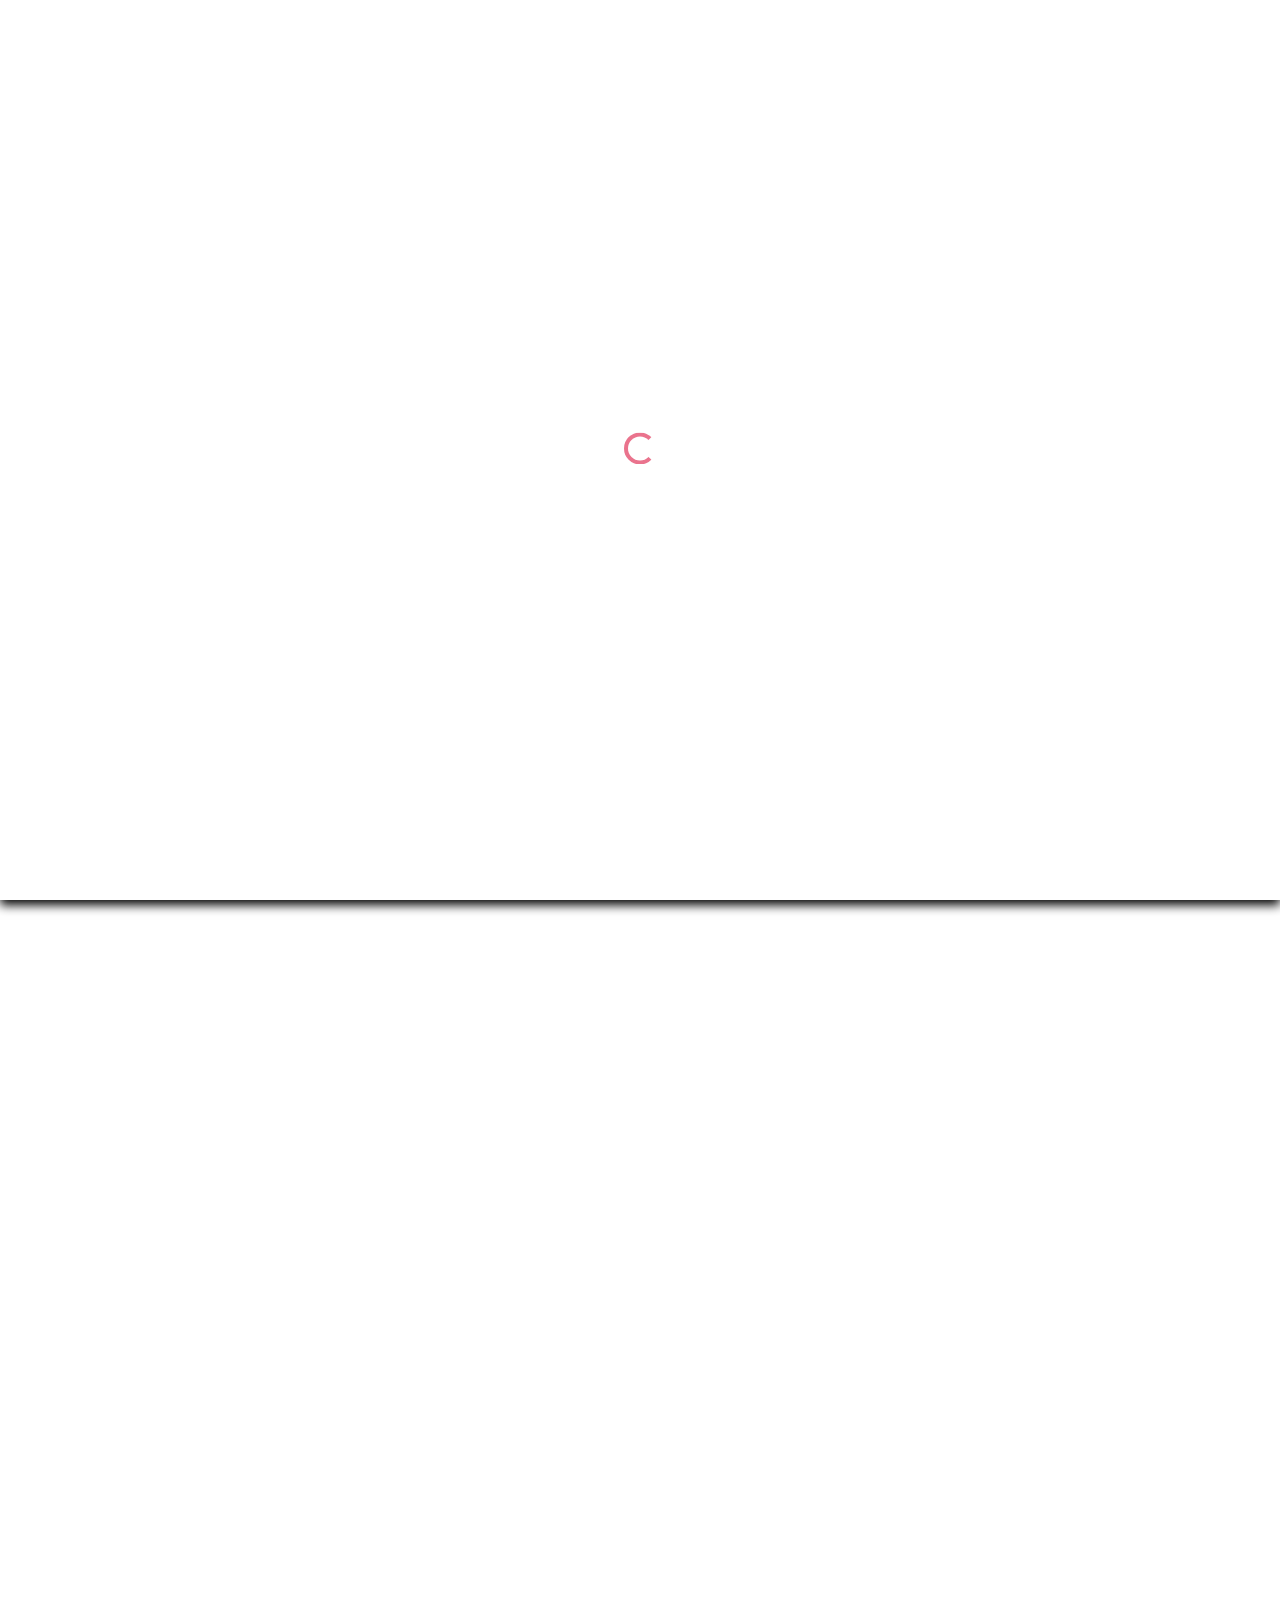
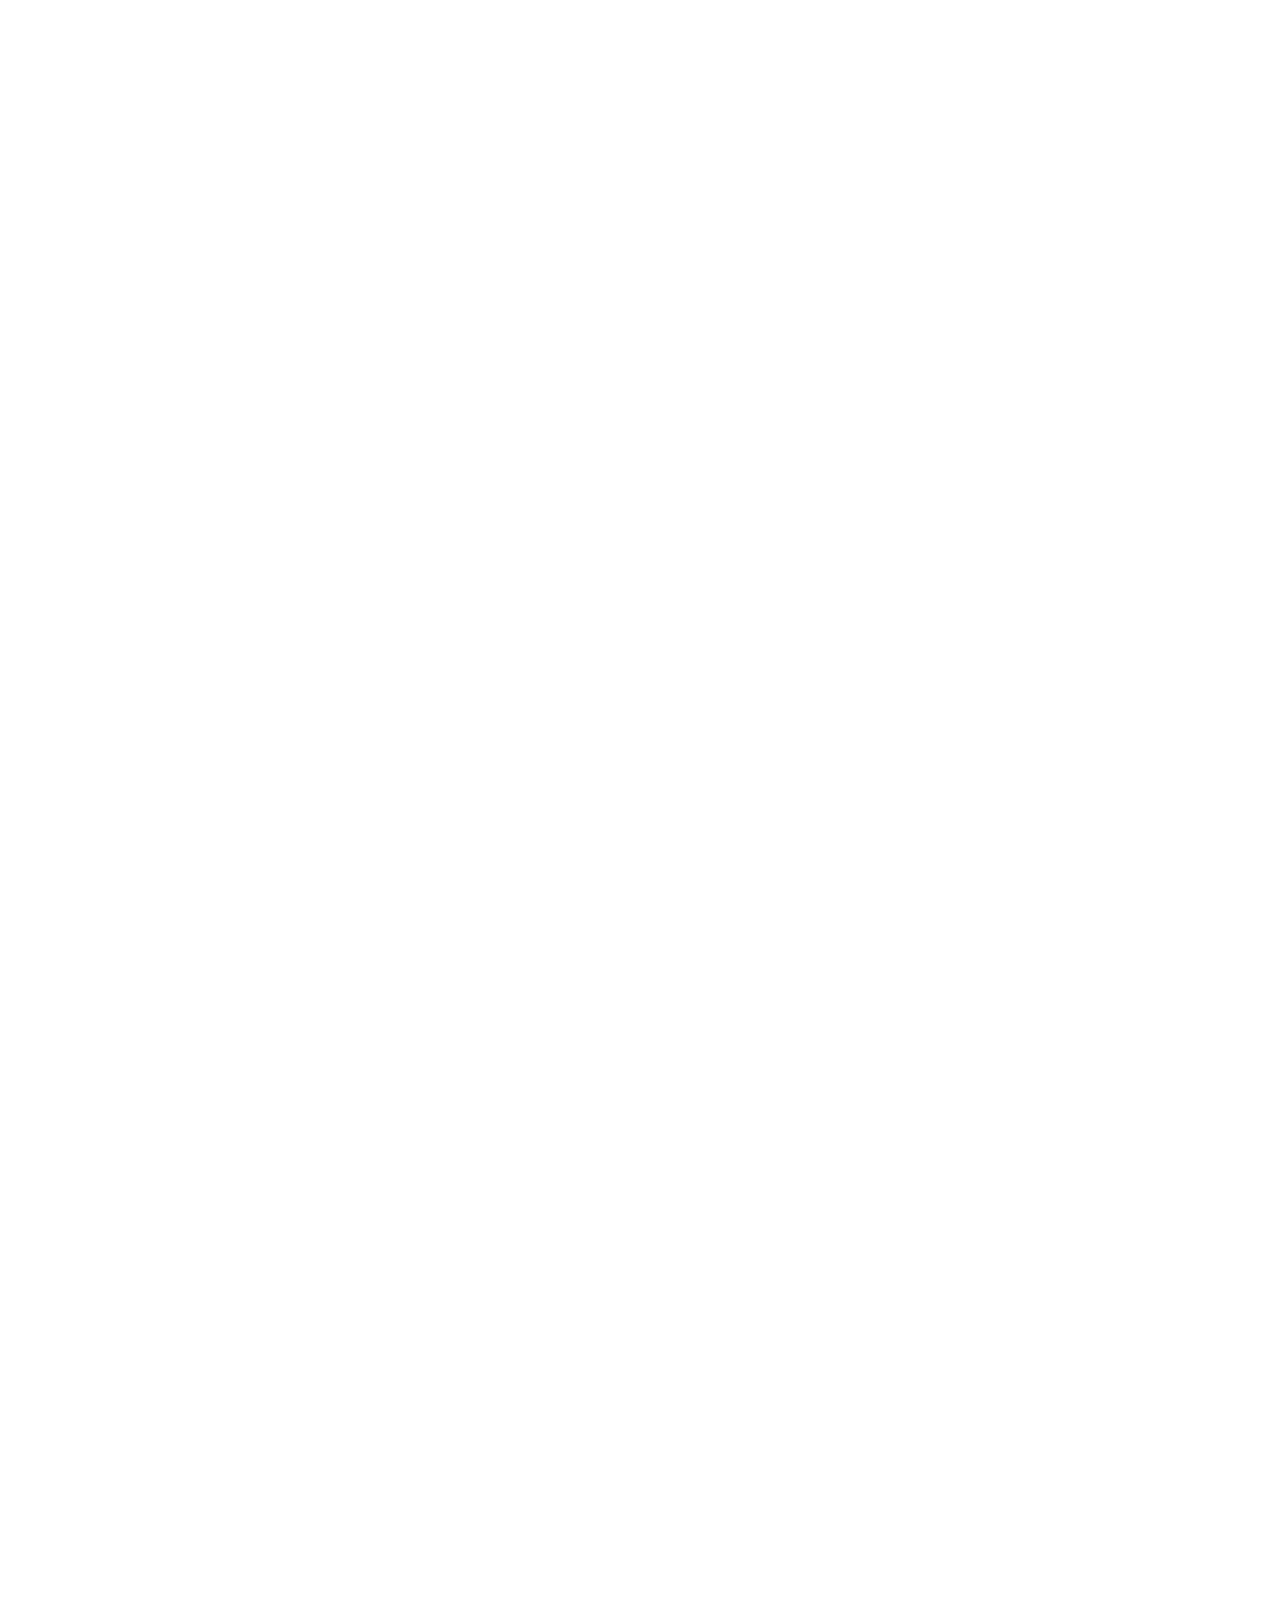
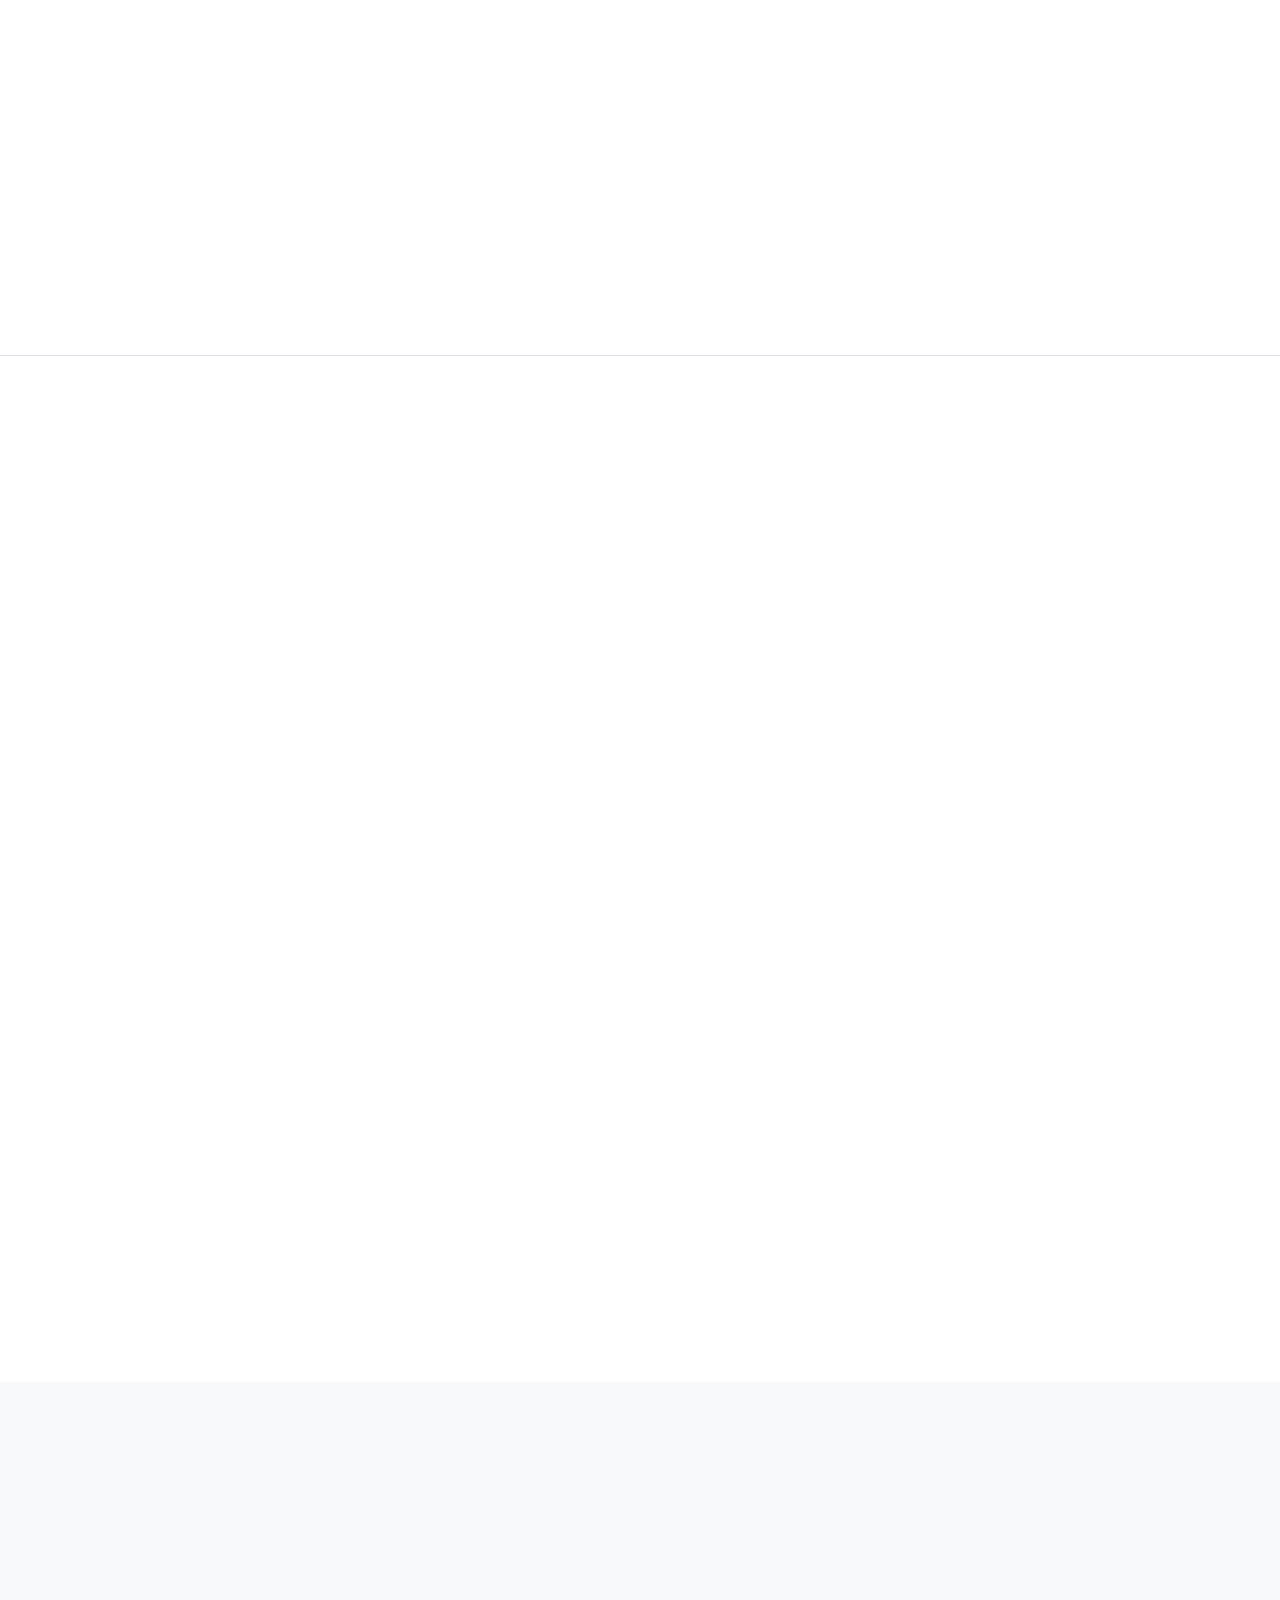
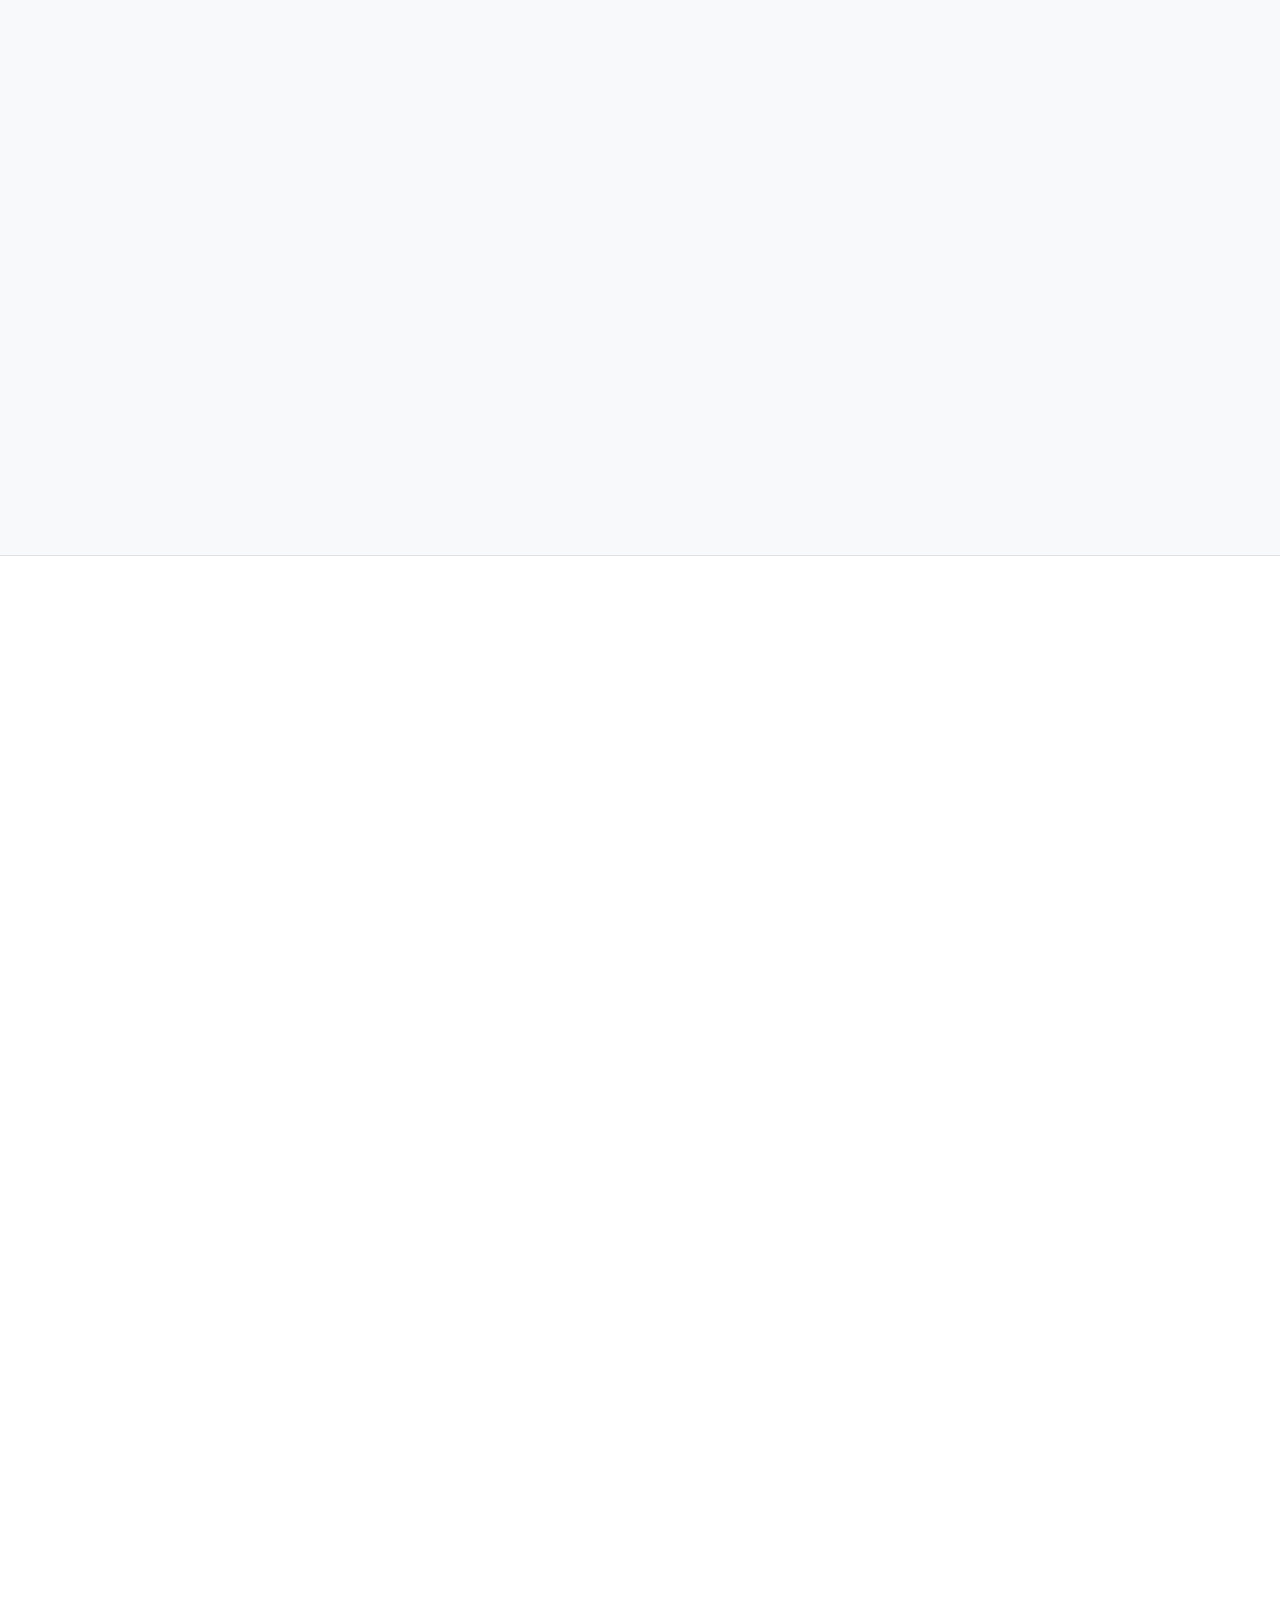
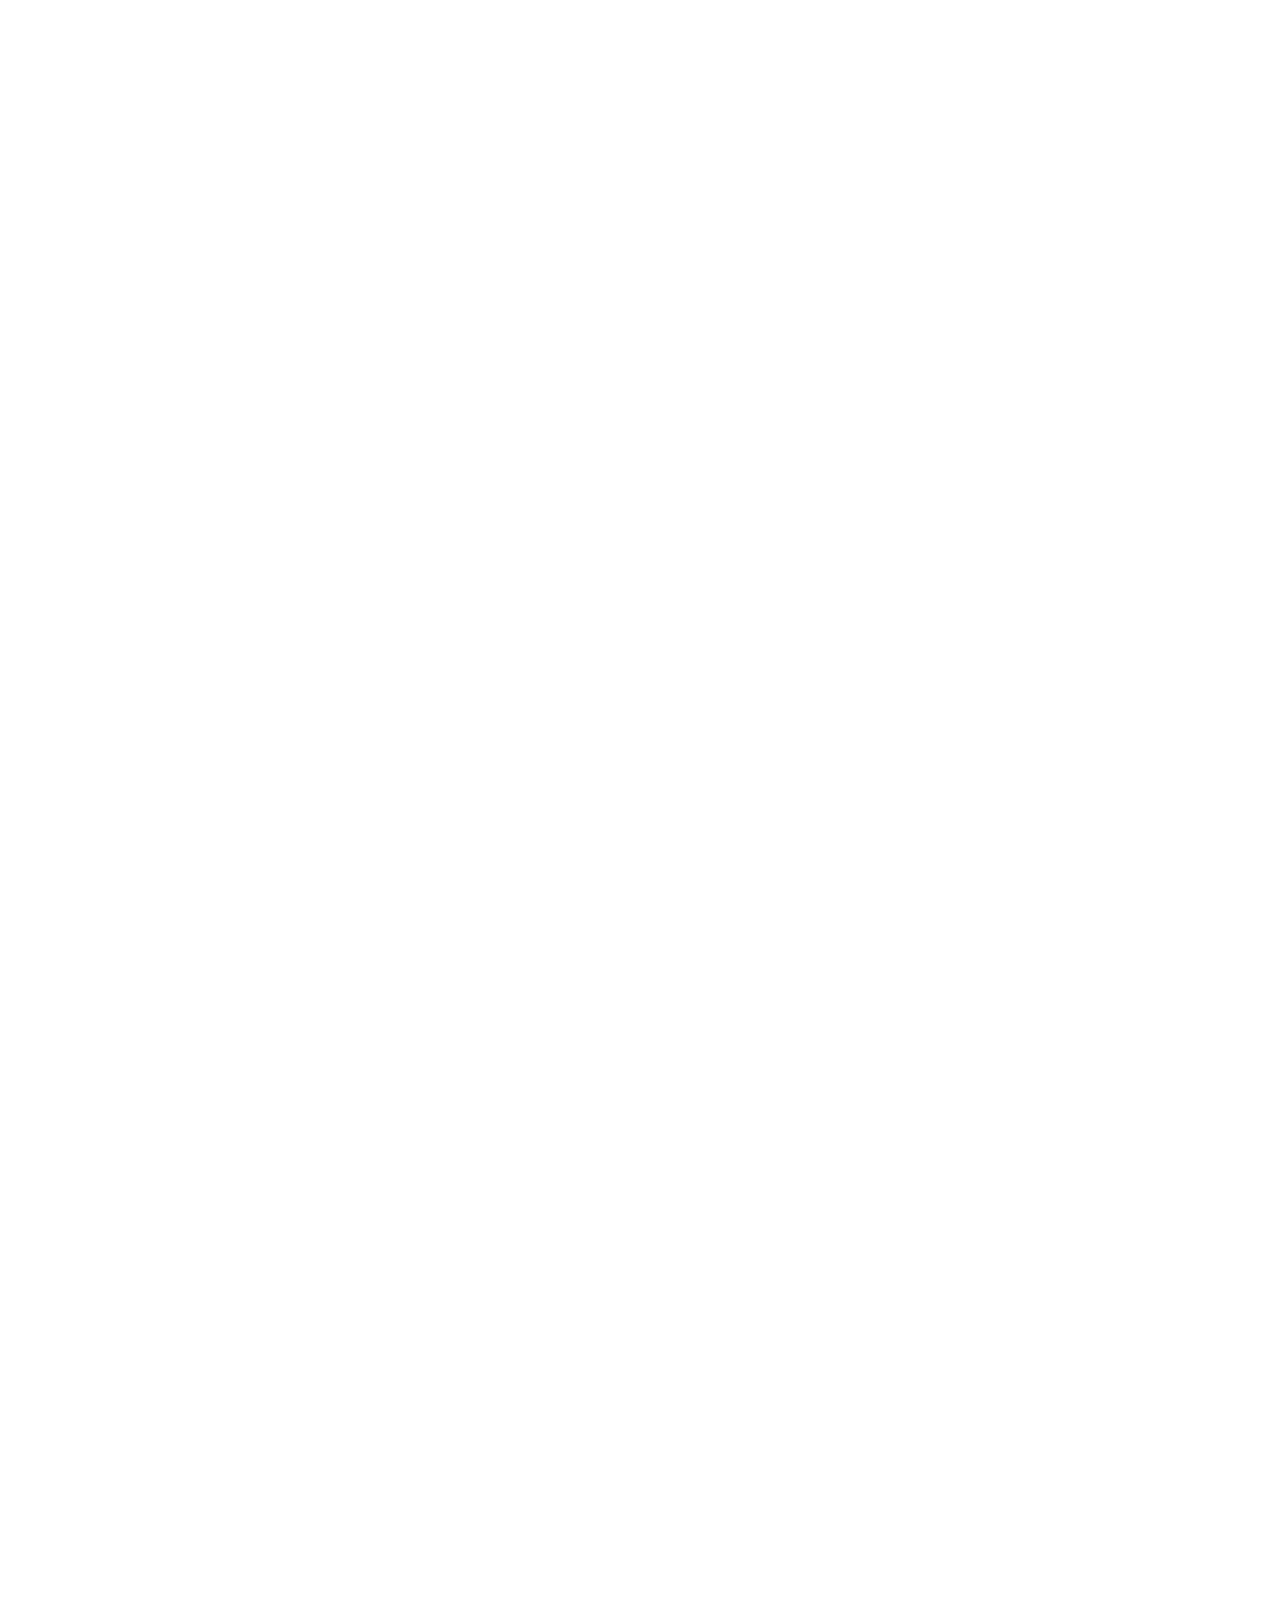
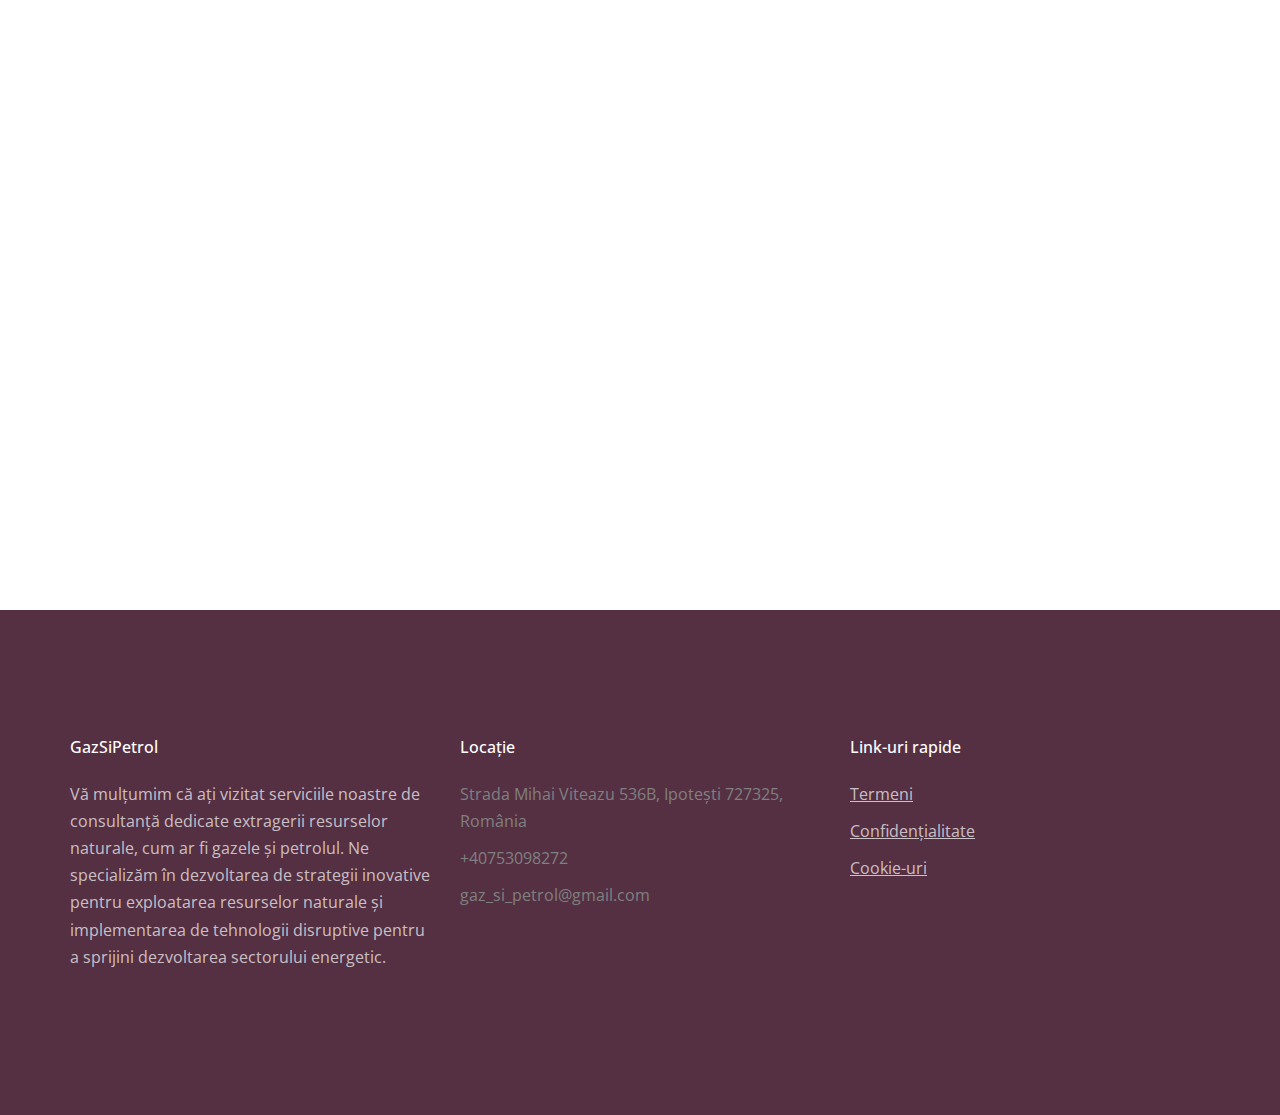
<file: index.html>
<!DOCTYPE html>
<html lang="en">
    <head>
        <title>GazSiPetrol</title>
        <meta charset="utf-8" />
        <meta
            name="viewport"
            content="width=device-width, initial-scale=1, shrink-to-fit=no"
        />

        <link
            href="https://fonts.googleapis.com/css?family=Open+Sans:300,400,700"
            rel="stylesheet"
        />
        <link rel="stylesheet" href="fonts/icomoon/style.css" />

        <link
            rel="shortcut icon"
            href="images/favicon.png"
            type="image/x-icon"
        />

        <link rel="stylesheet" href="css/bootstrap.min.css" />
        <link rel="stylesheet" href="css/jquery-ui.css" />
        <link rel="stylesheet" href="css/owl.carousel.min.css" />
        <link rel="stylesheet" href="css/owl.theme.default.min.css" />
        <link rel="stylesheet" href="css/owl.theme.default.min.css" />

        <link rel="stylesheet" href="css/jquery.fancybox.min.css" />

        <link rel="stylesheet" href="css/bootstrap-datepicker.css" />

        <link rel="stylesheet" href="fonts/flaticon/font/flaticon.css" />

        <link rel="stylesheet" href="css/aos.css" />

        <link rel="stylesheet" href="css/style.css" />
    </head>
    <body data-spy="scroll" data-target=".site-navbar-target" data-offset="300">
        <div id="overlayer"></div>
        <div class="loader">
            <div class="spinner-border text-primary" role="status">
                <span class="sr-only">Loading...</span>
            </div>
        </div>

        <div class="site-mobile-menu site-navbar-target">
            <div class="site-mobile-menu-header">
                <div class="site-mobile-menu-close mt-3">
                    <span class="icon-close2 js-menu-toggle"></span>
                </div>
            </div>
            <div class="site-mobile-menu-body"></div>
        </div>

        <header
            class="site-navbar js-sticky-header site-navbar-target"
            role="banner"
        >
            <div class="container">
                <div class="row align-items-center">
                    <div class="col-6 col-xl-2">
                        <h1 class="mb-0 site-logo">
                            <a href="index.html" class="h2 mb-0"
                                >GazSiPetrol<span class="text-primary">.</span>
                            </a>
                        </h1>
                    </div>

                    <div class="col-12 col-md-10 d-none d-xl-block">
                        <nav
                            class="site-navigation position-relative text-right"
                            role="navigation"
                        >
                            <ul
                                class="site-menu main-menu js-clone-nav mr-auto d-none d-lg-block"
                            >
                                <li>
                                    <a href="#home-section" class="nav-link"
                                        >Acasă</a
                                    >
                                </li>

                                <li>
                                    <a href="#about-section" class="nav-link"
                                        >Despre noi</a
                                    >
                                </li>

                                <li>
                                    <a href="#service-section" class="nav-link"
                                        >Servicii</a
                                    >
                                </li>

                                <li>
                                    <a href="#blog-section" class="nav-link"
                                        >Blog</a
                                    >
                                </li>
                                <li>
                                    <a href="#contact-section" class="nav-link"
                                        >Contact</a
                                    >
                                </li>
                            </ul>
                        </nav>
                    </div>

                    <div
                        class="col-6 d-inline-block d-xl-none ml-md-0 py-3"
                        style="position: relative; top: 3px"
                    >
                        <a
                            href="#"
                            class="site-menu-toggle js-menu-toggle float-right"
                            ><span class="icon-menu h3"></span
                        ></a>
                    </div>
                </div>
            </div>
        </header>

        <div
            class="site-blocks-cover overlay"
            style="background-image: url(images/hero_2.jpg)"
            data-aos="fade"
            id="home-section"
        >
            <div class="container">
                <div class="row align-items-center justify-content-center">
                    <div class="col-md-10 mt-lg-5 text-center">
                        <div class="single-text owl-carousel">
                            <div class="slide">
                                <h1 class="text-uppercase" data-aos="fade-up">
                                    Strategia de inovare și analiza pieței
                                </h1>
                                <p
                                    class="mb-5 desc"
                                    data-aos="fade-up"
                                    data-aos-delay="100"
                                >
                                    Creșteți performanța cu analize de piață și
                                    strategii inovative în domeniul extracției
                                    de resurse naturale, în special gaze și
                                    petrol, în România.
                                </p>
                            </div>

                            <div class="slide">
                                <h1 class="text-uppercase" data-aos="fade-up">
                                    Dezvoltarea resurselor naturale și soluții
                                    Soluții creative
                                </h1>
                                <p
                                    class="mb-5 desc"
                                    data-aos="fade-up"
                                    data-aos-delay="100"
                                >
                                    Transformă ideile în soluții eficiente cu
                                    expertiză în dezvoltarea resurselor naturale
                                    și extragerea gazelor și petrolului.
                                </p>
                            </div>

                            <div class="slide">
                                <h1 class="text-uppercase" data-aos="fade-up">
                                    Managementul inovării și inovarea creșterii
                                </h1>
                                <p
                                    class="mb-5 desc"
                                    data-aos="fade-up"
                                    data-aos-delay="100"
                                >
                                    Conduceți organizația dumneavoastră spre
                                    succes prin implementarea unui management al
                                    inovației eficient în domeniul extracției de
                                    gaze și petrol.
                                </p>
                            </div>
                        </div>
                    </div>
                </div>
            </div>
        </div>

        <div class="site-section" id="next">
            <div class="container">
                <div class="row mb-5">
                    <div
                        class="col-md-4 text-center"
                        data-aos="fade-up"
                        data-aos-delay=""
                    >
                        <h3 class="card-title">
                            Dezvoltarea Strategiilor de Inovație în Domeniul
                            Extracției de Gaze și Petrol
                        </h3>
                        <p>
                            Oferim expertiză în crearea strategiilor de inovație
                            adaptate pentru industria de extracție a gazelor și
                            petrolului din România. Prin analize detaliate și
                            planificare strategică, asigurăm că organizația
                            dumneavoastră rămâne competitivă.
                        </p>
                    </div>
                    <div
                        class="col-md-4 text-center"
                        data-aos="fade-up"
                        data-aos-delay="100"
                    >
                        <h3 class="card-title">
                            Dezvoltarea Resurselor Naturale și Soluții Creative
                            pentru Extracție
                        </h3>
                        <p>
                            Transformă ideile în produse și soluții inovatoare
                            pentru extracția gazelor și petrolului. Focalizăm pe
                            soluții creative și utilizarea tehnologiilor
                            disruptive pentru a livra produse care răspund
                            cerințelor pieței.
                        </p>
                    </div>
                    <div
                        class="col-md-4 text-center"
                        data-aos="fade-up"
                        data-aos-delay="200"
                    >
                        <h3 class="card-title">
                            Excelență în Managementul Inovației pentru Extracția
                            de Resurse Naturale
                        </h3>
                        <p>
                            Optimizăm procesele de inovare și gestionăm
                            schimbările în mod eficient. Ajutăm la implementarea
                            unor sisteme care promovează creativitatea,
                            eficiența și creșterea durabilă în industria de
                            extracție a resurselor naturale.
                        </p>
                    </div>
                </div>

                <div class="row" style="justify-content: space-between">
                    <div
                        class="col-lg-5"
                        data-aos="fade-up"
                        data-aos-delay="100"
                    >
                        <div class="mb-4">
                            <h3 class="h3 mb-4 text-black">
                                De ce să alegeți consultanța noastră pentru
                                industria extracției de gaze și petrol?
                            </h3>
                            <p>
                                Suntem specializați în echiparea afacerilor din
                                domeniul resurselor naturale cu strategii
                                inovative și instrumente pentru succes.
                                Expertiza noastră acoperă dezvoltarea
                                strategiilor de inovație și soluțiile pentru
                                extracția de gaze și petrol, utilizând
                                tehnologii de vârf pentru a ajuta afacerea
                                dumneavoastră să depășească provocările pieței.
                            </p>
                        </div>
                    </div>
                    <div
                        class="col-lg-6 mb-5"
                        data-aos="fade-up"
                        data-aos-delay=""
                    >
                        <figure class="circle-bg">
                            <img
                                src="images/about_2.jpg"
                                alt="Consultanță pentru Extracția de Resurse Naturale"
                                class="img-fluid"
                            />
                        </figure>
                    </div>
                </div>
                <div class="row">
                    <div
                        class="col-lg-6 mb-5"
                        data-aos="fade-up"
                        data-aos-delay=""
                    >
                        <figure class="circle-bg">
                            <img
                                src="images/img_2.jpg"
                                alt="Consultanță pentru Extracția de Petrol și Gaz"
                                class="img-fluid"
                            />
                        </figure>
                    </div>
                    <div
                        class="col-lg-5 ml-auto"
                        data-aos="fade-up"
                        data-aos-delay="100"
                    >
                        <h3 class="text-black mb-4">
                            Soluții Complete de Consultanță pentru Extracția de
                            Resurse Naturale
                        </h3>

                        <p>
                            Suntem experți în ghidarea afacerilor din domeniul
                            resurselor naturale în crearea de strategii de
                            inovație și dezvoltarea eficientă a extracției de
                            gaze și petrol. Prin analize detaliate, identificăm
                            punctele forte și zonele de îmbunătățire pentru a vă
                            asigura că organizația dumneavoastră va rămâne
                            competitivă pe piață.
                        </p>

                        <p>
                            Folosim tehnologii disruptive și soluții creative
                            pentru a contribui la creșterea satisfacției
                            clienților și a performanței afacerii. Parteneriați
                            cu noi pentru a duce organizația dumneavoastră către
                            succesul durabil.
                        </p>
                    </div>
                </div>
            </div>
        </div>

        <section class="site-section border-bottom" id="team-section">
            <div class="container">
                <div class="row mb-5 justify-content-center">
                    <div class="col-md-8 text-center">
                        <h2
                            class="section-title mb-3"
                            data-aos="fade-up"
                            data-aos-delay=""
                        >
                            Meet Our Expert Team in Natural Resource Extraction
                            in Romania
                        </h2>
                        <p class="lead" data-aos="fade-up" data-aos-delay="100">
                            Our team is dedicated to optimizing the extraction
                            of natural resources, specifically gas and oil, in
                            Romania. With deep expertise in resource extraction
                            strategy, technology, and operational efficiency, we
                            provide solutions that ensure sustainable and
                            efficient energy production in the region.
                        </p>
                    </div>
                </div>
                <div class="row">
                    <div
                        class="col-md-6 col-lg-4 mb-4"
                        data-aos="fade-up"
                        data-aos-delay=""
                    >
                        <div class="team-member">
                            <figure>
                                <img
                                    src="images/person_1.jpg"
                                    alt="Consultant"
                                    class="img-fluid"
                                />
                            </figure>
                            <div class="p-3">
                                <h3>Ahmet Yilmaz</h3>
                                <span class="position"
                                    >Natural Resource Extraction Strategy
                                    Specialist</span
                                >
                            </div>
                        </div>
                    </div>

                    <div
                        class="col-md-6 col-lg-4 mb-4"
                        data-aos="fade-up"
                        data-aos-delay="100"
                    >
                        <div class="team-member">
                            <figure>
                                <img
                                    src="images/person_2.jpg"
                                    alt="Consultant"
                                    class="img-fluid"
                                />
                            </figure>
                            <div class="p-3">
                                <h3>Mehmet Demir</h3>
                                <span class="position"
                                    >Oil and Gas Extraction Consultant</span
                                >
                            </div>
                        </div>
                    </div>

                    <div
                        class="col-md-6 col-lg-4 mb-4"
                        data-aos="fade-up"
                        data-aos-delay="200"
                    >
                        <div class="team-member">
                            <figure>
                                <img
                                    src="images/person_3.jpg"
                                    alt="Consultant"
                                    class="img-fluid"
                                />
                            </figure>
                            <div class="p-3">
                                <h3>Emre Korkmaz</h3>
                                <span class="position"
                                    >Natural Resource Management Expert</span
                                >
                            </div>
                        </div>
                    </div>
                </div>
            </div>
        </section>

        <div class="site-section cta-big-image" id="about-section">
            <div class="container">
                <div class="row mb-5 justify-content-center">
                    <div class="col-md-8 text-center">
                        <h2
                            class="section-title mb-3"
                            data-aos="fade-up"
                            data-aos-delay=""
                        >
                            How Our Resource Extraction Consulting Works in
                            Romania
                        </h2>
                        <p class="lead" data-aos="fade-up" data-aos-delay="100">
                            Our approach to resource extraction consulting
                            combines strategy, technology, and operational
                            efficiency to empower your company in the oil and
                            gas industry in Romania. We focus on resource
                            extraction strategy, environmental sustainability,
                            and optimizing production processes to meet the
                            demands of the energy market.
                        </p>
                    </div>
                </div>
                <div class="row">
                    <div
                        class="col-lg-6 mb-5"
                        data-aos="fade-up"
                        data-aos-delay=""
                    >
                        <figure class="circle-bg">
                            <img
                                src="images/step-1.jpg"
                                alt="Resource Extraction Process"
                                class="img-fluid"
                            />
                        </figure>
                    </div>
                    <div
                        class="col-lg-5 ml-auto"
                        data-aos="fade-up"
                        data-aos-delay="100"
                    >
                        <h3 class="text-black mb-4">
                            Our Step-by-Step Approach to Efficient Resource
                            Extraction
                        </h3>

                        <p>
                            We begin by understanding your operational goals and
                            the specific challenges of resource extraction in
                            Romania. Our collaborative approach helps identify
                            key areas for process improvement, resource
                            optimization, and risk mitigation.
                        </p>

                        <p>
                            From maximizing the efficiency of oil and gas
                            extraction to ensuring environmental sustainability,
                            we work closely with you to implement strategies
                            that drive long-term success in a rapidly changing
                            energy landscape.
                        </p>
                    </div>
                </div>
            </div>
        </div>

        <section
            class="site-section border-bottom bg-light"
            id="service-section"
        >
            <div class="container">
                <div class="row mb-5">
                    <div class="col-12 text-center" data-aos="fade">
                        <h2 class="section-title mb-3">
                            Serviciile Noastre Complete de Consultanță pentru
                            Extracția Resurselor Naturale din România
                        </h2>
                        <p>
                            Oferim o gamă largă de servicii de consultanță
                            pentru extracția resurselor naturale,
                            specializându-ne în extragerea gazului și petrolului
                            din România. Experiența noastră ne permite să ajutăm
                            afacerea dumneavoastră să crească prin soluții
                            inovative, strategii eficiente și tehnologii
                            disruptivă în domeniul resurselor naturale.
                        </p>
                    </div>
                </div>
                <div class="row align-items-stretch">
                    <div
                        class="col-md-4 col-lg-4 mb-4 mb-lg-4"
                        data-aos="fade-up"
                        data-aos-delay=""
                    >
                        <div class="unit-4">
                            <div>
                                <h3>
                                    Dezvoltare de Proiecte Inovative pentru
                                    Extracția Resurselor
                                </h3>
                                <p>
                                    De la concept la implementare, vă ghidăm în
                                    dezvoltarea proiectelor de extracție care
                                    folosesc soluții inovative și tehnologii
                                    disruptivă pentru a satisface cerințele
                                    pieței și a maximiza valoarea resurselor
                                    extrase.
                                </p>
                            </div>
                        </div>
                    </div>
                    <div
                        class="col-md-4 col-lg-4 mb-6 mb-lg-4"
                        data-aos="fade-up"
                        data-aos-delay="100"
                    >
                        <div class="unit-4">
                            <div>
                                <h3>
                                    Integrarea Tehnologiilor Disruptive în
                                    Extracția Resurselor
                                </h3>
                                <p>
                                    Oferim expertiză în identificarea și
                                    integrarea tehnologiilor disruptive în
                                    modelele de afaceri, asigurând implementarea
                                    și maximizarea acestora pentru a spori
                                    eficiența extracției resurselor naturale.
                                </p>
                            </div>
                        </div>
                    </div>
                    <div
                        class="col-md-4 col-lg-4 mb-4 mb-lg-4"
                        data-aos="fade-up"
                        data-aos-delay="200"
                    >
                        <div class="unit-4">
                            <div>
                                <h3>
                                    Consultanță în Managementul Inovației pentru
                                    Extracția Resurselor
                                </h3>
                                <p>
                                    Oferim consultanță în managementul
                                    proceselor de inovare pentru afaceri din
                                    domeniul extracției resurselor naturale,
                                    asigurându-ne că creativitatea este
                                    cultivată și eficiența operațională este
                                    atinsă pentru o creștere sustenabilă.
                                </p>
                            </div>
                        </div>
                    </div>
                </div>
            </div>
        </section>

        <section class="site-section" id="blog-section">
            <div class="container">
                <div class="row mb-5">
                    <div class="col-12 text-center" data-aos="fade">
                        <h2 class="section-title mb-3">
                            Cele Mai Noi Informații Despre Extracția Resurselor
                            Naturale
                        </h2>
                        <p>
                            Rămâneți la curent cu ultimele tendințe și practici
                            din domeniul extracției resurselor naturale. Blogul
                            nostru abordează subiecte precum strategii de
                            extracție, soluții inovative și tehnologii
                            disruptive aplicate în extragerea gazului și
                            petrolului din România.
                        </p>
                    </div>
                </div>
                <div class="row">
                    <div
                        class="col-md-4 col-lg-4 mb-4 mb-lg-4"
                        data-aos="fade-up"
                        data-aos-delay=""
                    >
                        <div class="h-entry">
                            <a href="single.html">
                                <img
                                    src="images/blog-1.jpg"
                                    alt="Image"
                                    class="img-fluid"
                                />
                            </a>
                            <h2 class="font-size-regular">
                                <a href="#"
                                    >Dezvoltarea unei Strategii Eficiente pentru
                                    Extracția Resurselor</a
                                >
                            </h2>
                            <div class="meta mb-4">
                                <span class="mx-2">&bullet;</span> Jan 18, 2023
                                <span class="mx-2">&bullet;</span>
                                <a href="#">Informații</a>
                            </div>
                            <p>
                                Explorați componentele cheie ale elaborării unei
                                strategii de extracție care se aliniază cu
                                obiectivele afacerii dumneavoastră. Acest blog
                                oferă sfaturi utile pentru maximizarea valorii
                                resurselor naturale extrase.
                            </p>
                        </div>
                    </div>
                    <div
                        class="col-md-4 col-lg-4 mb-4 mb-lg-4"
                        data-aos="fade-up"
                        data-aos-delay="100"
                    >
                        <div class="h-entry">
                            <a href="single.html">
                                <img
                                    src="images/blog-2.jpg"
                                    alt="Image"
                                    class="img-fluid"
                                />
                            </a>
                            <h2 class="font-size-regular">
                                <a href="#"
                                    >Integrarea Tehnologiilor Disruptive în
                                    Extracția Resurselor</a
                                >
                            </h2>
                            <div class="meta mb-4">
                                <span class="mx-2">&bullet;</span> July 02, 2024
                                <span class="mx-2">&bullet;</span>
                                <a href="#">Informații</a>
                            </div>
                            <p>
                                Aflați cum să încorporați tehnologii disruptive
                                în procesul de extracție pentru a stimula
                                inovația și eficiența. Acest articol subliniază
                                exemplele practice și beneficiile adoptării unor
                                soluții de vârf în domeniu.
                            </p>
                        </div>
                    </div>
                    <div
                        class="col-md-4 col-lg-4 mb-4 mb-lg-4"
                        data-aos="fade-up"
                        data-aos-delay="100"
                    >
                        <div class="h-entry">
                            <a href="single.html">
                                <img
                                    src="images/blog-3.jpg"
                                    alt="Image"
                                    class="img-fluid"
                                />
                            </a>
                            <h2 class="font-size-regular">
                                <a href="#"
                                    >Maximizarea Eficienței în Extracția
                                    Resurselor Naturale</a
                                >
                            </h2>
                            <div class="meta mb-4">
                                <span class="mx-2">&bullet;</span> July 02, 2024
                                <span class="mx-2">&bullet;</span>
                                <a href="#">Informații</a>
                            </div>
                            <p>
                                Aflați despre metodele de maximizare a
                                eficienței în extracția gazului și petrolului,
                                asigurându-vă că resursele sunt utilizate la
                                capacitate maximă, fără a compromite
                                sustenabilitatea.
                            </p>
                        </div>
                    </div>
                </div>
            </div>
        </section>

        <section
            class="site-section testimonial-wrap"
            id="testimonials-section"
            data-aos="fade"
        >
            <div class="container">
                <div class="row mb-5">
                    <div class="col-12 text-center">
                        <h2 class="section-title mb-3">Clienți mulțumiți</h2>
                    </div>
                </div>
            </div>
            <div class="slide-one-item home-slider owl-carousel">
                <div>
                    <div class="testimonial">
                        <blockquote class="mb-5">
                            <p>
                                "Compania noastră se confrunta cu dificultăți în
                                adaptarea la cerințele pieței în continuă
                                schimbare și avea nevoie de soluții inovative
                                pentru a rămâne competitivă. Echipa de
                                consultanță ne-a ajutat să elaborăm o strategie
                                de inovație puternică și să implementăm
                                tehnologii disruptive care au transformat
                                operațiunile noastre. Datorită ghidajului lor,
                                am obținut o creștere semnificativă."
                            </p>
                        </blockquote>
                        <figure
                            class="mb-4 d-flex align-items-center justify-content-center"
                        >
                            <div>
                                <img
                                    src="images/client1.jpg"
                                    alt="Image"
                                    class="w-50 img-fluid mb-3"
                                />
                            </div>
                            <p>Sarah M.</p>
                        </figure>
                    </div>
                </div>
                <div>
                    <div class="testimonial">
                        <blockquote class="mb-5">
                            <p>
                                "Expertiza echipei în dezvoltarea de produse și
                                managementul inovației a fost exact ceea ce
                                aveam nevoie. Soluțiile lor creative ne-au
                                permis să proiectăm și să lansăm produse noi
                                care au avut un impact puternic asupra
                                clienților noștri. Suntem încântați de rezultate
                                și recomandăm cu căldură serviciile lor."
                            </p>
                        </blockquote>
                        <figure
                            class="mb-4 d-flex align-items-center justify-content-center"
                        >
                            <div>
                                <img
                                    src="images/client2.jpg"
                                    alt="Image"
                                    class="w-50 img-fluid mb-3"
                                />
                            </div>
                            <p>James L.</p>
                        </figure>
                    </div>
                </div>
                <div>
                    <div class="testimonial">
                        <blockquote class="mb-5">
                            <p>
                                "Cu accentul lor pe tehnologii disruptive,
                                echipa ne-a furnizat instrumente și strategii
                                inovative care au schimbat complet modul în care
                                abordăm piața. Suntem acum mult mai agili și mai
                                bine pregătiți pentru a rămâne în fața
                                tendințelor din industrie."
                            </p>
                        </blockquote>
                        <figure
                            class="mb-4 d-flex align-items-center justify-content-center"
                        >
                            <div>
                                <img
                                    src="images/client3.jpg"
                                    alt="Image"
                                    class="w-50 img-fluid mb-3"
                                />
                            </div>
                            <p>Emily R.</p>
                        </figure>
                    </div>
                </div>
                <div>
                    <div class="testimonial">
                        <blockquote class="mb-5">
                            <p>
                                "Abordarea lor în managementul inovației a fost
                                un adevărat punct de cotitură pentru noi. Am
                                reușit să eficientizăm procesul nostru de
                                dezvoltare a produselor și să introducem soluții
                                creative care ne-au diferențiat pe piață.
                                Rezultatele vorbesc de la sine."
                            </p>
                        </blockquote>
                        <figure
                            class="mb-4 d-flex align-items-center justify-content-center"
                        >
                            <div>
                                <img
                                    src="images/client4.jpg"
                                    alt="Image"
                                    class="w-50 img-fluid mb-3"
                                />
                            </div>
                            <p>Michael T.</p>
                        </figure>
                    </div>
                </div>
            </div>
        </section>

        <section
            class="site-section bg-light"
            id="contact-section"
            data-aos="fade"
        >
            <div class="container">
                <div class="row mb-5">
                    <div class="col-12 text-center">
                        <h2 class="section-title mb-3">Contactați-ne</h2>
                    </div>
                </div>
                <div class="row mb-5">
                    <div class="col-md-4 text-center">
                        <p class="mb-4">
                            <span
                                class="icon-room d-block h2 text-primary"
                            ></span>
                            <span
                                >Strada Mihai Viteazu 536B, Ipotești 727325,
                                România</span
                            >
                        </p>
                    </div>
                    <div class="col-md-4 text-center">
                        <p class="mb-4">
                            <span
                                class="icon-phone d-block h2 text-primary"
                            ></span>
                            <a href="#">+40753098272</a>
                        </p>
                    </div>
                    <div class="col-md-4 text-center">
                        <p class="mb-0">
                            <span
                                class="icon-mail_outline d-block h2 text-primary"
                            ></span>
                            <a href="#">gaz_si_petrol@gmail.com</a>
                        </p>
                    </div>
                </div>

                <div class="row">
                    <div class="col-md-6 mb-5">
                        <form
                            action="thanks.html"
                            method="get"
                            class="p-5 bg-white"
                        >
                            <h2 class="h4 text-black mb-5">
                                Formular de Contact
                            </h2>

                            <div class="row form-group">
                                <div class="col-md-6 mb-3 mb-md-0">
                                    <label class="text-black" for="fname"
                                        >Prenume</label
                                    >
                                    <input
                                        type="text"
                                        id="fname"
                                        class="form-control"
                                        required
                                    />
                                </div>
                                <div class="col-md-6">
                                    <label class="text-black" for="lname"
                                        >Nume</label
                                    >
                                    <input
                                        type="text"
                                        id="lname"
                                        class="form-control"
                                        required
                                    />
                                </div>
                            </div>

                            <div class="row form-group">
                                <div class="col-md-12">
                                    <label class="text-black" for="email"
                                        >Email</label
                                    >
                                    <input
                                        type="email"
                                        id="email"
                                        class="form-control"
                                        required
                                    />
                                </div>
                            </div>

                            <div class="row form-group">
                                <div class="col-md-12">
                                    <label class="text-black" for="message"
                                        >Mesaj</label
                                    >
                                    <textarea
                                        name="message"
                                        id="message"
                                        cols="30"
                                        rows="7"
                                        class="form-control"
                                        placeholder="Distribuiți-ne nevoile sau întrebările dumneavoastră legate de extragerea resurselor naturale, inclusiv gaze și petrol."
                                        required
                                    ></textarea>
                                </div>
                            </div>

                            <div class="row form-group">
                                <div class="col-md-12">
                                    <input
                                        type="submit"
                                        value="Trimite Mesajul"
                                        id="submit"
                                        class="btn btn-primary btn-md text-white"
                                    />
                                </div>
                            </div>
                        </form>
                    </div>
                    <div class="col-md-6">
                        <iframe
                            src="https://www.google.com/maps/embed?pb=!1m18!1m12!1m3!1d5378.816372739986!2d26.292039593579105!3d47.6181962!2m3!1f0!2f0!3f0!3m2!1i1024!2i768!4f13.1!3m3!1m2!1s0x4734fd2683fcabc7%3A0x6a0ae04e9ee6f692!2sYACCO%20Oils%20Romania!5e0!3m2!1suk!2sua!4v1741687381226!5m2!1suk!2sua"
                            width="100%"
                            height="600px"
                            style="border: 0"
                            allowfullscreen=""
                            loading="lazy"
                            referrerpolicy="no-referrer-when-downgrade"
                        ></iframe>
                    </div>
                </div>
            </div>
        </section>

        <footer class="site-footer">
            <div class="container">
                <div class="row">
                    <div class="row">
                        <div class="col-md-4">
                            <h2 class="footer-heading mb-4">GazSiPetrol</h2>
                            <p>
                                Vă mulțumim că ați vizitat serviciile noastre de
                                consultanță dedicate extragerii resurselor
                                naturale, cum ar fi gazele și petrolul. Ne
                                specializăm în dezvoltarea de strategii
                                inovative pentru exploatarea resurselor naturale
                                și implementarea de tehnologii disruptive pentru
                                a sprijini dezvoltarea sectorului energetic.
                            </p>
                        </div>
                        <div class="col-md-4 ml-auto">
                            <h2 class="footer-heading mb-4">Locație</h2>
                            <ul class="list-unstyled">
                                <li>
                                    <span
                                        >Strada Mihai Viteazu 536B, Ipotești
                                        727325, România</span
                                    >
                                </li>
                                <li>
                                    <span>+40753098272</span>
                                </li>
                                <li>
                                    <span>gaz_si_petrol@gmail.com</span>
                                </li>
                            </ul>
                        </div>
                        <div class="col-md-4 ml-auto">
                            <h2 class="footer-heading mb-4">Link-uri rapide</h2>
                            <ul class="list-unstyled">
                                <li>
                                    <a
                                        href="terms-of-use.html"
                                        class="smoothscroll"
                                        >Termeni</a
                                    >
                                </li>
                                <li>
                                    <a
                                        href="privacy-policy.html"
                                        class="smoothscroll"
                                        >Confidențialitate</a
                                    >
                                </li>
                                <li>
                                    <a
                                        href="cookie-policy.html"
                                        class="smoothscroll"
                                        >Cookie-uri</a
                                    >
                                </li>
                            </ul>
                        </div>
                    </div>
                </div>
            </div>
        </footer>

        <!-- Cookie banner -->
        <div class="cookie-wrapper show">
            <div>
                <i class="bx bx-cookie"></i>
                <h2 style="text-align: center">Consimțământ Cookie</h2>
            </div>

            <div class="data">
                <p>
                    Acest site web folosește cookie-uri pentru a vă oferi o
                    experiență de navigare superioară și mai relevantă pe site.
                    <a href="cookie-policy.html">Aflați mai multe...</a>
                </p>
            </div>

            <div class="buttons">
                <button class="cookie-button" id="acceptBtn">Accept</button>
                <button class="cookie-button" id="declineBtn">Decline</button>
            </div>
        </div>
        <!-- End Cookie banner -->

        <script src="js/jquery-3.3.1.min.js"></script>
        <script src="js/jquery-ui.js"></script>
        <script src="js/popper.min.js"></script>
        <script src="js/bootstrap.min.js"></script>
        <script src="js/owl.carousel.min.js"></script>
        <script src="js/jquery.countdown.min.js"></script>
        <script src="js/jquery.easing.1.3.js"></script>
        <script src="js/aos.js"></script>
        <script src="js/jquery.fancybox.min.js"></script>
        <script src="js/jquery.sticky.js"></script>
        <script src="js/isotope.pkgd.min.js"></script>

        <script src="js/main.js"></script>
        <script src="js/cookiebanner.js"></script>
    </body>
</html>
</file>
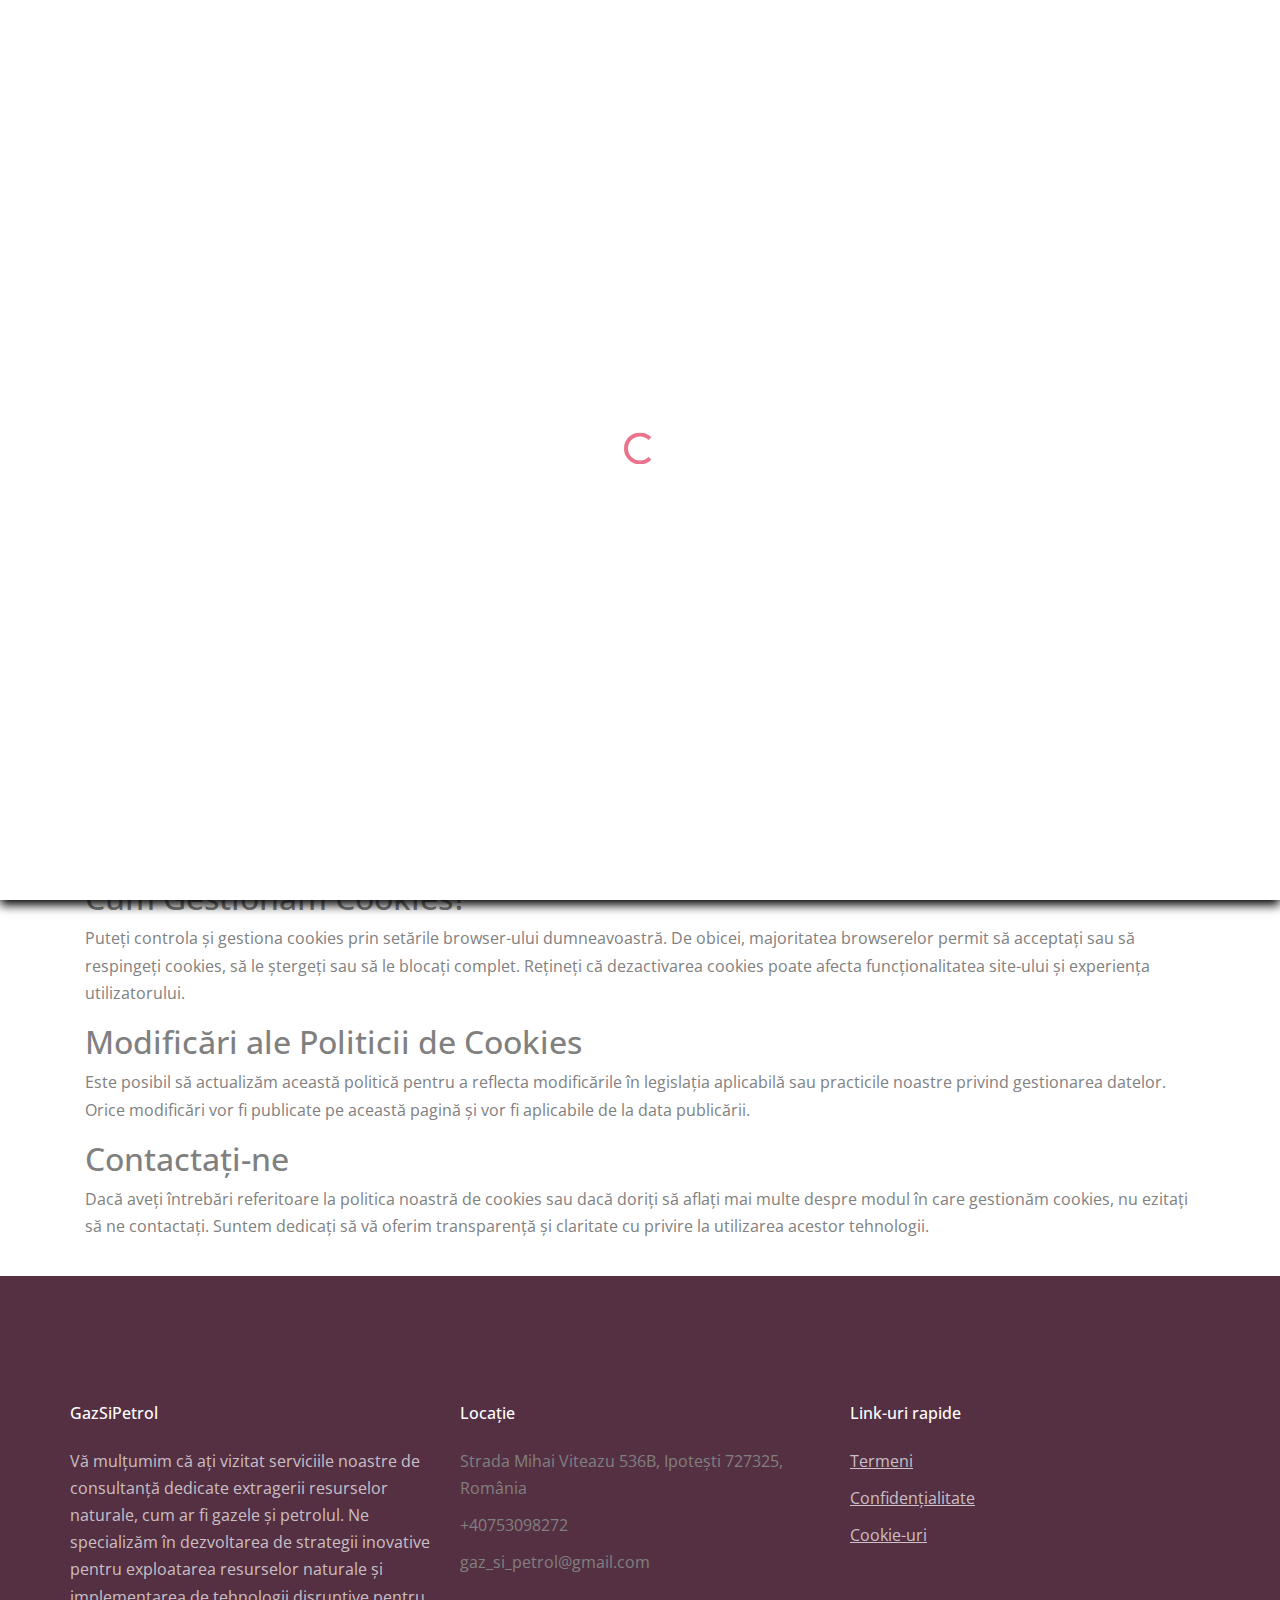
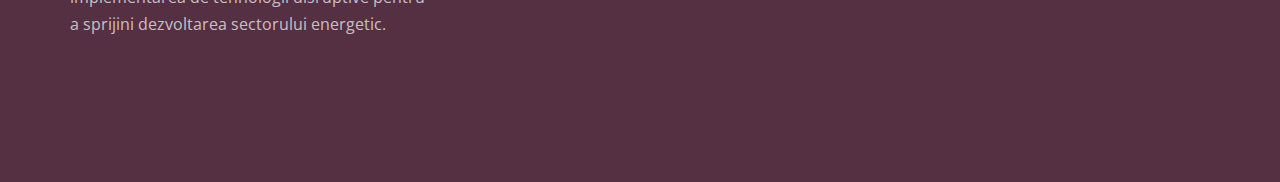
<file: cookie-policy.html>
<!DOCTYPE html>
<html lang="en">
    <head>
        <title>GazSiPetrol</title>
        <meta charset="utf-8" />
        <meta
            name="viewport"
            content="width=device-width, initial-scale=1, shrink-to-fit=no"
        />

        <link
            href="https://fonts.googleapis.com/css?family=Open+Sans:300,400,700"
            rel="stylesheet"
        />
        <link rel="stylesheet" href="fonts/icomoon/style.css" />

        <link
            rel="shortcut icon"
            href="images/favicon.png"
            type="image/x-icon"
        />

        <link rel="stylesheet" href="css/bootstrap.min.css" />
        <link rel="stylesheet" href="css/jquery-ui.css" />
        <link rel="stylesheet" href="css/owl.carousel.min.css" />
        <link rel="stylesheet" href="css/owl.theme.default.min.css" />
        <link rel="stylesheet" href="css/owl.theme.default.min.css" />

        <link rel="stylesheet" href="css/jquery.fancybox.min.css" />

        <link rel="stylesheet" href="css/bootstrap-datepicker.css" />

        <link rel="stylesheet" href="fonts/flaticon/font/flaticon.css" />

        <link rel="stylesheet" href="css/aos.css" />

        <link rel="stylesheet" href="css/style.css" />
    </head>
    <body data-spy="scroll" data-target=".site-navbar-target" data-offset="300">
        <div id="overlayer"></div>
        <div class="loader">
            <div class="spinner-border text-primary" role="status">
                <span class="sr-only">Loading...</span>
            </div>
        </div>

        <div class="site-mobile-menu site-navbar-target">
            <div class="site-mobile-menu-header">
                <div class="site-mobile-menu-close mt-3">
                    <span class="icon-close2 js-menu-toggle"></span>
                </div>
            </div>
            <div class="site-mobile-menu-body"></div>
        </div>

        <header
            class="site-navbar js-sticky-header site-navbar-target shrink"
            role="banner"
            style="
                position: fixed;
                top: 0px;
                z-index: inherit;
                background: lightgray;
            "
        >
            <div class="container">
                <div class="row align-items-center">
                    <div class="col-6 col-xl-2">
                        <h1 class="mb-0 site-logo">
                            <a href="index.html" class="h2 mb-0"
                                >GazSiPetrol<span class="text-primary">.</span>
                            </a>
                        </h1>
                    </div>

                    <div class="col-12 col-md-10 d-none d-xl-block">
                        <nav
                            class="site-navigation position-relative text-right"
                            role="navigation"
                        >
                            <ul
                                class="site-menu main-menu js-clone-nav mr-auto d-none d-lg-block"
                            >
                                <li>
                                    <a href="#home-section" class="nav-link"
                                        >Acasă</a
                                    >
                                </li>

                                <li>
                                    <a href="#about-section" class="nav-link"
                                        >Despre noi</a
                                    >
                                </li>

                                <li>
                                    <a href="#service-section" class="nav-link"
                                        >Servicii</a
                                    >
                                </li>

                                <li>
                                    <a href="#blog-section" class="nav-link"
                                        >Blog</a
                                    >
                                </li>
                                <li>
                                    <a href="#contact-section" class="nav-link"
                                        >Contact</a
                                    >
                                </li>
                            </ul>
                        </nav>
                    </div>

                    <div
                        class="col-6 d-inline-block d-xl-none ml-md-0 py-3"
                        style="position: relative; top: 3px"
                    >
                        <a
                            href="#"
                            class="site-menu-toggle js-menu-toggle float-right"
                            ><span class="icon-menu h3"></span
                        ></a>
                    </div>
                </div>
            </div>
        </header>
        <main>
            <article
                class="container additional-wrapper mt-5"
                style="margin-top: 40px"
            >
                <div class="page__content" style="padding: 20px 0px">
                    <h1>Politica de Cookies</h1>
                    <h2>Introducere</h2>
                    <p>
                        Această politică explică modul în care utilizăm cookies
                        și tehnologii similare pe site-ul nostru. Prin
                        utilizarea site-ului nostru și a serviciilor asociate,
                        sunteți de acord cu utilizarea cookies, conform
                        descrierii din această politică.
                    </p>

                    <h2>Ce Sunt Cookies?</h2>
                    <p>
                        Cookies sunt fișiere mici de date care sunt plasate pe
                        dispozitivul dumneavoastră atunci când vizitați un site
                        web. Acestea sunt utilizate pentru a îmbunătăți
                        experiența utilizatorului, de exemplu, pentru a reține
                        preferințele și setările dumneavoastră, precum și pentru
                        a analiza traficul de pe site.
                    </p>

                    <h2>Tipuri de Cookies pe Care le Utilizăm</h2>
                    <h3>1. Cookies Necesare</h3>
                    <p>
                        Aceste cookies sunt esențiale pentru funcționarea
                        site-ului nostru și pentru furnizarea serviciilor de
                        consultanță pentru extragerea resurselor naturale. Fără
                        aceste cookies, site-ul nostru nu poate funcționa
                        corect.
                    </p>

                    <h3>2. Cookies de Performanță</h3>
                    <p>
                        Aceste cookies colectează informații despre modul în
                        care vizitatorii utilizează site-ul nostru, de exemplu,
                        ce pagini sunt vizitate cel mai des și dacă primesc
                        mesaje de eroare. Aceste cookies ne ajută să îmbunătățim
                        performanța site-ului nostru.
                    </p>

                    <h3>3. Cookies de Funcționalitate</h3>
                    <p>
                        Aceste cookies permit site-ului să rețină preferințele
                        dumneavoastră și să ofere o experiență personalizată. De
                        exemplu, pot reține setările de limbă sau opțiunile de
                        consultanță pentru extragerea resurselor naturale.
                    </p>

                    <h3>4. Cookies de Publicitate</h3>
                    <p>
                        Aceste cookies sunt utilizate pentru a oferi anunțuri
                        relevante pentru dumneavoastră, pe baza activității
                        dumneavoastră anterioare pe site-ul nostru sau pe alte
                        site-uri. Aceste cookies ne ajută să măsurăm eficiența
                        campaniilor noastre de marketing.
                    </p>

                    <h2>Cum Gestionăm Cookies?</h2>
                    <p>
                        Puteți controla și gestiona cookies prin setările
                        browser-ului dumneavoastră. De obicei, majoritatea
                        browserelor permit să acceptați sau să respingeți
                        cookies, să le ștergeți sau să le blocați complet.
                        Rețineți că dezactivarea cookies poate afecta
                        funcționalitatea site-ului și experiența utilizatorului.
                    </p>

                    <h2>Modificări ale Politicii de Cookies</h2>
                    <p>
                        Este posibil să actualizăm această politică pentru a
                        reflecta modificările în legislația aplicabilă sau
                        practicile noastre privind gestionarea datelor. Orice
                        modificări vor fi publicate pe această pagină și vor fi
                        aplicabile de la data publicării.
                    </p>

                    <h2>Contactați-ne</h2>
                    <p>
                        Dacă aveți întrebări referitoare la politica noastră de
                        cookies sau dacă doriți să aflați mai multe despre modul
                        în care gestionăm cookies, nu ezitați să ne contactați.
                        Suntem dedicați să vă oferim transparență și claritate
                        cu privire la utilizarea acestor tehnologii.
                    </p>
                </div>
            </article>
        </main>

        <footer class="site-footer">
            <div class="container">
                <div class="row">
                    <div class="row">
                        <div class="col-md-4">
                            <h2 class="footer-heading mb-4">GazSiPetrol</h2>
                            <p>
                                Vă mulțumim că ați vizitat serviciile noastre de
                                consultanță dedicate extragerii resurselor
                                naturale, cum ar fi gazele și petrolul. Ne
                                specializăm în dezvoltarea de strategii
                                inovative pentru exploatarea resurselor naturale
                                și implementarea de tehnologii disruptive pentru
                                a sprijini dezvoltarea sectorului energetic.
                            </p>
                        </div>
                        <div class="col-md-4 ml-auto">
                            <h2 class="footer-heading mb-4">Locație</h2>
                            <ul class="list-unstyled">
                                <li>
                                    <span
                                        >Strada Mihai Viteazu 536B, Ipotești
                                        727325, România</span
                                    >
                                </li>
                                <li>
                                    <span>+40753098272</span>
                                </li>
                                <li>
                                    <span>gaz_si_petrol@gmail.com</span>
                                </li>
                            </ul>
                        </div>
                        <div class="col-md-4 ml-auto">
                            <h2 class="footer-heading mb-4">Link-uri rapide</h2>
                            <ul class="list-unstyled">
                                            <ul class="list-unstyled">
                                <li>
                                    <a
                                        href="terms-of-use.html"
                                        class="smoothscroll"
                                        >Termeni</a
                                    >
                                </li>
                                <li>
                                    <a
                                        href="privacy-policy.html"
                                        class="smoothscroll"
                                        >Confidențialitate</a
                                    >
                                </li>
                                <li>
                                    <a
                                        href="cookie-policy.html"
                                        class="smoothscroll"
                                        >Cookie-uri</a
                                    >
                                </li>
                            </ul>
                        </div>
                    </div>
                </div>
            </div>
        </footer>

        <!-- Cookie banner -->
        <div class="cookie-wrapper show">
            <div>
                <i class="bx bx-cookie"></i>
                <h2 style="text-align: center">Consimțământ Cookie</h2>
            </div>

            <div class="data">
                <p>
                    Acest site web folosește cookie-uri pentru a vă oferi o
                    experiență de navigare superioară și mai relevantă pe site.
                    <a href="cookie-policy.html">Aflați mai multe...</a>
                </p>
            </div>

            <div class="buttons">
                <button class="cookie-button" id="acceptBtn">Accept</button>
                <button class="cookie-button" id="declineBtn">Decline</button>
            </div>
        </div>
        <!-- End Cookie banner -->

        <script src="js/jquery-3.3.1.min.js"></script>
        <script src="js/jquery-ui.js"></script>
        <script src="js/popper.min.js"></script>
        <script src="js/bootstrap.min.js"></script>
        <script src="js/owl.carousel.min.js"></script>
        <script src="js/jquery.countdown.min.js"></script>
        <script src="js/jquery.easing.1.3.js"></script>
        <script src="js/aos.js"></script>
        <script src="js/jquery.fancybox.min.js"></script>
        <script src="js/jquery.sticky.js"></script>
        <script src="js/isotope.pkgd.min.js"></script>

        <script src="js/main.js"></script>
        <script src="js/cookiebanner.js"></script>
    </body>
</html>
</file>
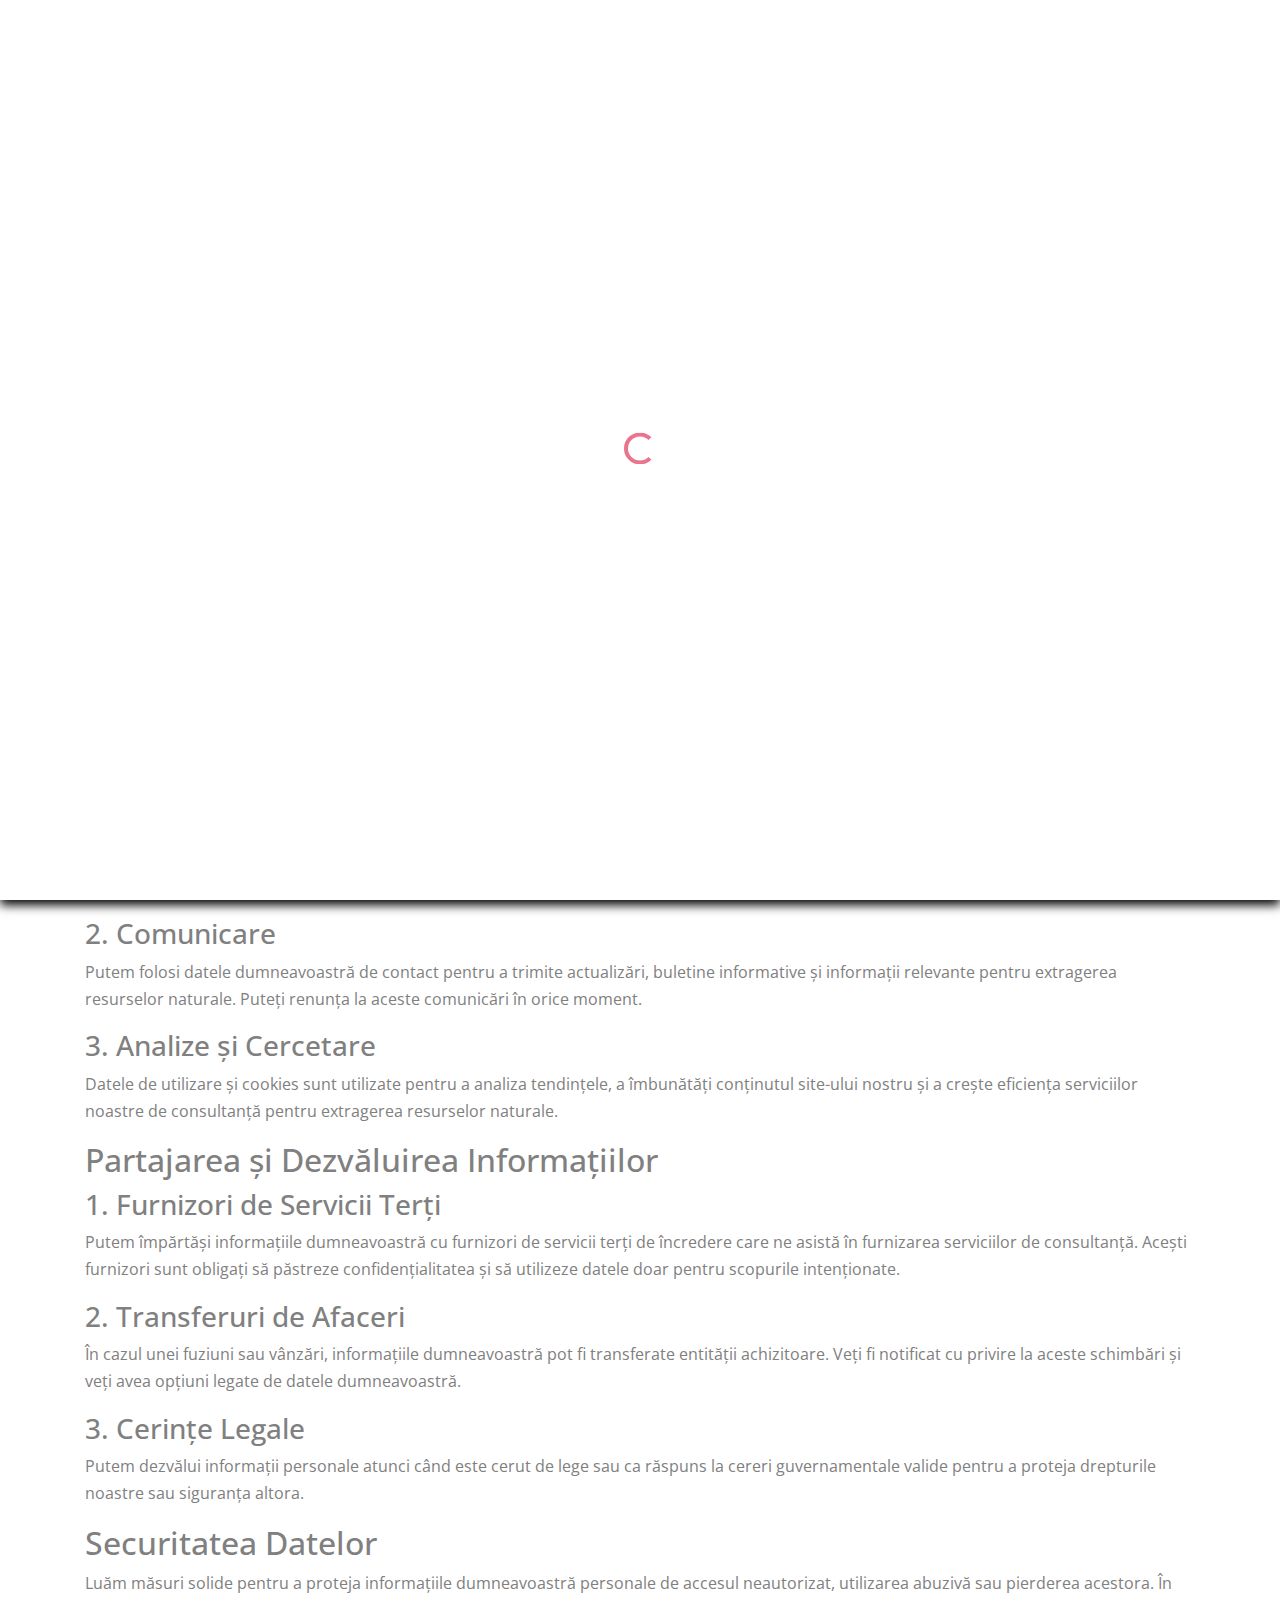
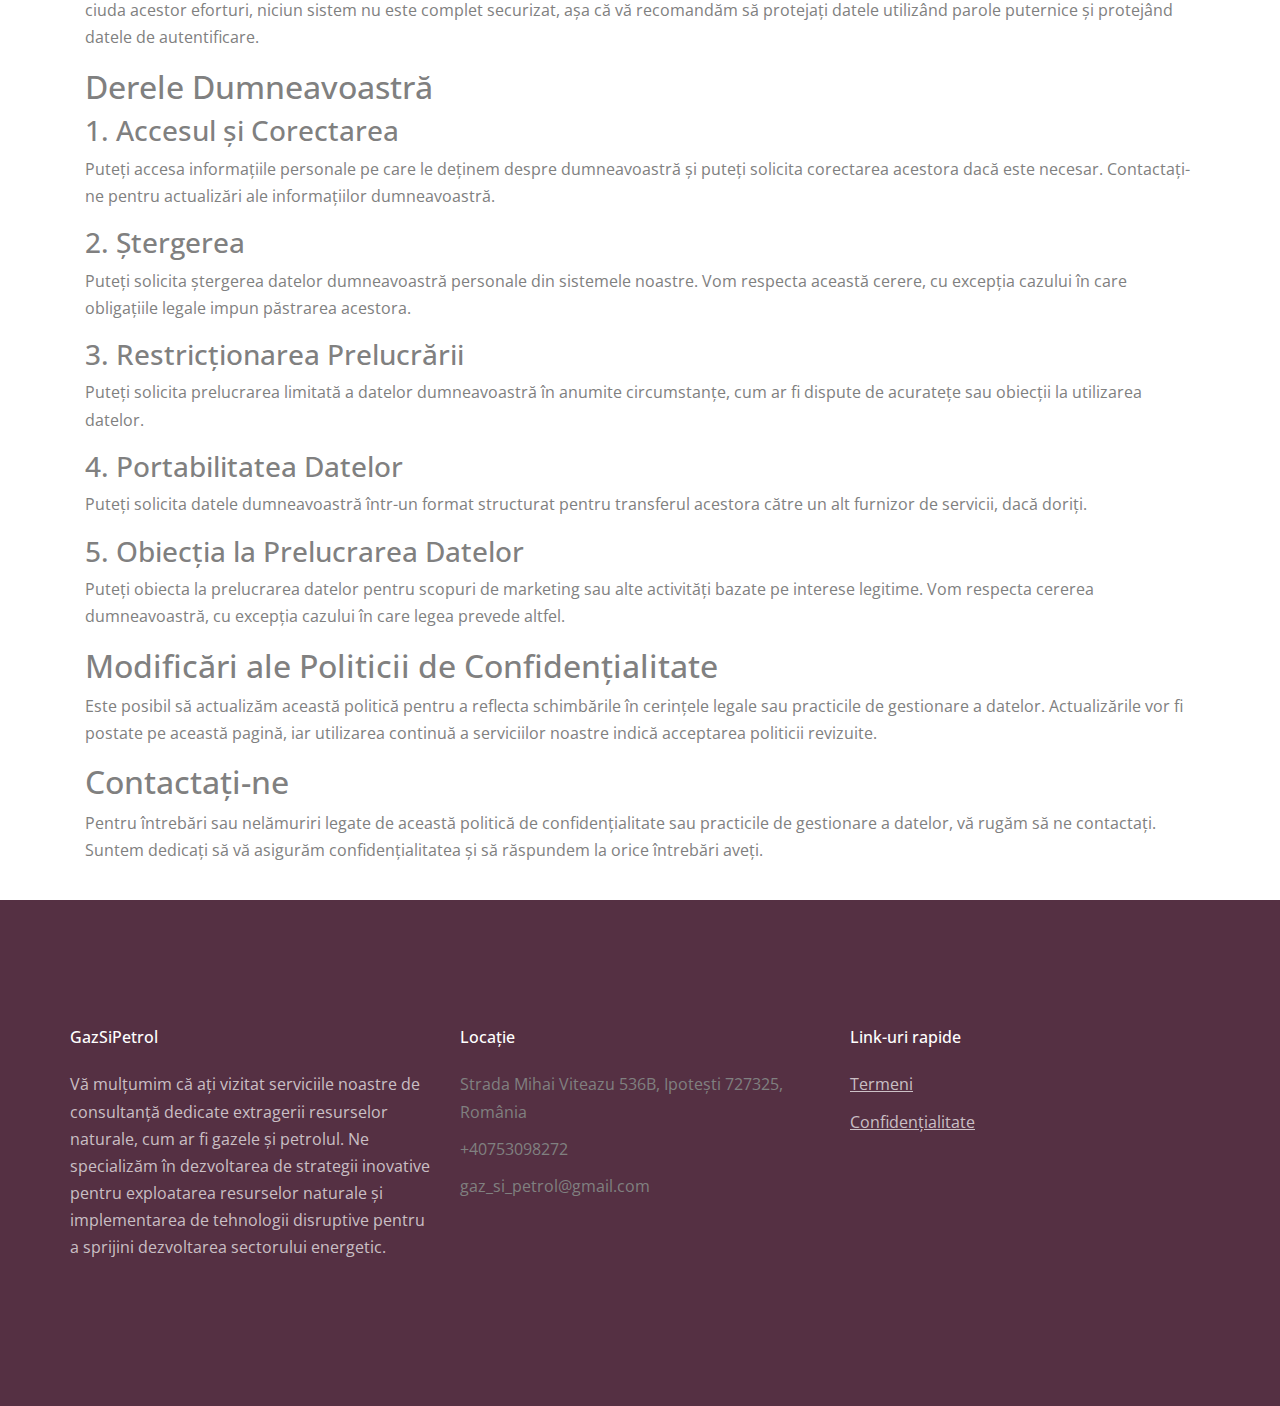
<file: privacy-policy.html>
<!DOCTYPE html>
<html lang="en">
    <head>
        <title>GazSiPetrol</title>
        <meta charset="utf-8" />
        <meta
            name="viewport"
            content="width=device-width, initial-scale=1, shrink-to-fit=no"
        />

        <link
            href="https://fonts.googleapis.com/css?family=Open+Sans:300,400,700"
            rel="stylesheet"
        />
        <link rel="stylesheet" href="fonts/icomoon/style.css" />

        <link
            rel="shortcut icon"
            href="images/favicon.png"
            type="image/x-icon"
        />

        <link rel="stylesheet" href="css/bootstrap.min.css" />
        <link rel="stylesheet" href="css/jquery-ui.css" />
        <link rel="stylesheet" href="css/owl.carousel.min.css" />
        <link rel="stylesheet" href="css/owl.theme.default.min.css" />
        <link rel="stylesheet" href="css/owl.theme.default.min.css" />

        <link rel="stylesheet" href="css/jquery.fancybox.min.css" />

        <link rel="stylesheet" href="css/bootstrap-datepicker.css" />

        <link rel="stylesheet" href="fonts/flaticon/font/flaticon.css" />

        <link rel="stylesheet" href="css/aos.css" />

        <link rel="stylesheet" href="css/style.css" />
    </head>
    <body data-spy="scroll" data-target=".site-navbar-target" data-offset="300">
        <div id="overlayer"></div>
        <div class="loader">
            <div class="spinner-border text-primary" role="status">
                <span class="sr-only">Loading...</span>
            </div>
        </div>

        <div class="site-mobile-menu site-navbar-target">
            <div class="site-mobile-menu-header">
                <div class="site-mobile-menu-close mt-3">
                    <span class="icon-close2 js-menu-toggle"></span>
                </div>
            </div>
            <div class="site-mobile-menu-body"></div>
        </div>

        <header
            class="site-navbar js-sticky-header site-navbar-target shrink"
            role="banner"
            style="
                position: fixed;
                top: 0px;
                z-index: inherit;
                background: lightgray;
            "
        >
            <div class="container">
                <div class="row align-items-center">
                    <div class="col-6 col-xl-2">
                        <h1 class="mb-0 site-logo">
                            <a href="index.html" class="h2 mb-0"
                                >GazSiPetrol<span class="text-primary">.</span>
                            </a>
                        </h1>
                    </div>

                    <div class="col-12 col-md-10 d-none d-xl-block">
                        <nav
                            class="site-navigation position-relative text-right"
                            role="navigation"
                        >
                            <ul
                                class="site-menu main-menu js-clone-nav mr-auto d-none d-lg-block"
                            >
                                <li>
                                    <a href="#home-section" class="nav-link"
                                        >Acasă</a
                                    >
                                </li>

                                <li>
                                    <a href="#about-section" class="nav-link"
                                        >Despre noi</a
                                    >
                                </li>

                                <li>
                                    <a href="#service-section" class="nav-link"
                                        >Servicii</a
                                    >
                                </li>

                                <li>
                                    <a href="#blog-section" class="nav-link"
                                        >Blog</a
                                    >
                                </li>
                                <li>
                                    <a href="#contact-section" class="nav-link"
                                        >Contact</a
                                    >
                                </li>
                            </ul>
                        </nav>
                    </div>

                    <div
                        class="col-6 d-inline-block d-xl-none ml-md-0 py-3"
                        style="position: relative; top: 3px"
                    >
                        <a
                            href="#"
                            class="site-menu-toggle js-menu-toggle float-right"
                            ><span class="icon-menu h3"></span
                        ></a>
                    </div>
                </div>
            </div>
        </header>
        <main>
            <article
                class="container additional-wrapper mt-5"
                style="margin-top: 40px"
            >
                <div class="page__content" style="padding: 20px 0px">
                    <h1>Politica de Confidențialitate</h1>
                    <h2>Introducere</h2>
                    <p>
                        Ne angajăm să protejăm confidențialitatea și securitatea
                        informațiilor clienților și vizitatorilor noștri de pe
                        site-ul web. Această politică de confidențialitate
                        descrie modul în care colectăm, utilizăm și protejăm
                        informațiile personale în cadrul serviciilor noastre de
                        consultanță pentru extragerea resurselor naturale din
                        România, inclusiv gaze și petrol. Prin utilizarea
                        site-ului nostru și interacționarea cu serviciile
                        noastre, sunteți de acord cu practicile descrise în
                        această politică.
                    </p>

                    <h2>Informațiile Pe Care Le Colectăm</h2>
                    <h3>1. Informații Personale</h3>
                    <p>
                        Când interacționați cu serviciile noastre de consultanță
                        pentru extragerea resurselor naturale, inclusiv gaze și
                        petrol, putem colecta detalii personale, cum ar fi
                        numele, informațiile de contact și orice alte date pe
                        care alegeți să le partajați. Aceste informații sunt de
                        obicei colectate prin formulare, corespondență prin
                        e-mail sau atunci când vă abonați la actualizările
                        noastre.
                    </p>

                    <h3>2. Date de Utilizare</h3>
                    <p>
                        Colectăm informații despre cum interacționați cu site-ul
                        nostru și serviciile noastre. Aceasta include date
                        precum adresa dumneavoastră IP, tipul de browser,
                        sistemul de operare, paginile vizitate și data și ora
                        vizitei. Aceste informații ne ajută să îmbunătățim
                        serviciile și să asigurăm o experiență utilizator
                        optimă.
                    </p>

                    <h3>3. Cookies și Tehnologii Similare</h3>
                    <p>
                        Site-ul nostru utilizează cookies și tehnologii de
                        urmărire similare pentru a îmbunătăți experiența
                        utilizatorului. Cookies ne ajută să înțelegem
                        preferințele dumneavoastră și cum interacționați cu
                        resursele noastre în domeniul extragerii resurselor
                        naturale. Puteți gestiona preferințele de cookies prin
                        setările browser-ului, însă dezactivarea acestora poate
                        afecta funcționalitatea site-ului.
                    </p>

                    <h2>Cum Folosim Informațiile Dumneavoastră</h2>
                    <h3>1. Furnizarea și Îmbunătățirea Serviciilor</h3>
                    <p>
                        Informațiile dumneavoastră personale ne permit să oferim
                        servicii personalizate de consultanță pentru extragerea
                        resurselor naturale, inclusiv gaze și petrol. Folosim
                        aceste informații pentru a adapta serviciile noastre
                        nevoilor specifice ale dumneavoastră.
                    </p>

                    <h3>2. Comunicare</h3>
                    <p>
                        Putem folosi datele dumneavoastră de contact pentru a
                        trimite actualizări, buletine informative și informații
                        relevante pentru extragerea resurselor naturale. Puteți
                        renunța la aceste comunicări în orice moment.
                    </p>

                    <h3>3. Analize și Cercetare</h3>
                    <p>
                        Datele de utilizare și cookies sunt utilizate pentru a
                        analiza tendințele, a îmbunătăți conținutul site-ului
                        nostru și a crește eficiența serviciilor noastre de
                        consultanță pentru extragerea resurselor naturale.
                    </p>

                    <h2>Partajarea și Dezvăluirea Informațiilor</h2>
                    <h3>1. Furnizori de Servicii Terți</h3>
                    <p>
                        Putem împărtăși informațiile dumneavoastră cu furnizori
                        de servicii terți de încredere care ne asistă în
                        furnizarea serviciilor de consultanță. Acești furnizori
                        sunt obligați să păstreze confidențialitatea și să
                        utilizeze datele doar pentru scopurile intenționate.
                    </p>

                    <h3>2. Transferuri de Afaceri</h3>
                    <p>
                        În cazul unei fuziuni sau vânzări, informațiile
                        dumneavoastră pot fi transferate entității achizitoare.
                        Veți fi notificat cu privire la aceste schimbări și veți
                        avea opțiuni legate de datele dumneavoastră.
                    </p>

                    <h3>3. Cerințe Legale</h3>
                    <p>
                        Putem dezvălui informații personale atunci când este
                        cerut de lege sau ca răspuns la cereri guvernamentale
                        valide pentru a proteja drepturile noastre sau siguranța
                        altora.
                    </p>

                    <h2>Securitatea Datelor</h2>
                    <p>
                        Luăm măsuri solide pentru a proteja informațiile
                        dumneavoastră personale de accesul neautorizat,
                        utilizarea abuzivă sau pierderea acestora. În ciuda
                        acestor eforturi, niciun sistem nu este complet
                        securizat, așa că vă recomandăm să protejați datele
                        utilizând parole puternice și protejând datele de
                        autentificare.
                    </p>

                    <h2>Derele Dumneavoastră</h2>
                    <h3>1. Accesul și Corectarea</h3>
                    <p>
                        Puteți accesa informațiile personale pe care le deținem
                        despre dumneavoastră și puteți solicita corectarea
                        acestora dacă este necesar. Contactați-ne pentru
                        actualizări ale informațiilor dumneavoastră.
                    </p>

                    <h3>2. Ștergerea</h3>
                    <p>
                        Puteți solicita ștergerea datelor dumneavoastră
                        personale din sistemele noastre. Vom respecta această
                        cerere, cu excepția cazului în care obligațiile legale
                        impun păstrarea acestora.
                    </p>

                    <h3>3. Restricționarea Prelucrării</h3>
                    <p>
                        Puteți solicita prelucrarea limitată a datelor
                        dumneavoastră în anumite circumstanțe, cum ar fi dispute
                        de acuratețe sau obiecții la utilizarea datelor.
                    </p>

                    <h3>4. Portabilitatea Datelor</h3>
                    <p>
                        Puteți solicita datele dumneavoastră într-un format
                        structurat pentru transferul acestora către un alt
                        furnizor de servicii, dacă doriți.
                    </p>

                    <h3>5. Obiecția la Prelucrarea Datelor</h3>
                    <p>
                        Puteți obiecta la prelucrarea datelor pentru scopuri de
                        marketing sau alte activități bazate pe interese
                        legitime. Vom respecta cererea dumneavoastră, cu
                        excepția cazului în care legea prevede altfel.
                    </p>

                    <h2>Modificări ale Politicii de Confidențialitate</h2>
                    <p>
                        Este posibil să actualizăm această politică pentru a
                        reflecta schimbările în cerințele legale sau practicile
                        de gestionare a datelor. Actualizările vor fi postate pe
                        această pagină, iar utilizarea continuă a serviciilor
                        noastre indică acceptarea politicii revizuite.
                    </p>

                    <h2>Contactați-ne</h2>
                    <p>
                        Pentru întrebări sau nelămuriri legate de această
                        politică de confidențialitate sau practicile de
                        gestionare a datelor, vă rugăm să ne contactați. Suntem
                        dedicați să vă asigurăm confidențialitatea și să
                        răspundem la orice întrebări aveți.
                    </p>
                </div>
            </article>
        </main>

        <footer class="site-footer">
            <div class="container">
                <div class="row">
                    <div class="row">
                        <div class="col-md-4">
                            <h2 class="footer-heading mb-4">GazSiPetrol</h2>
                            <p>
                                Vă mulțumim că ați vizitat serviciile noastre de
                                consultanță dedicate extragerii resurselor
                                naturale, cum ar fi gazele și petrolul. Ne
                                specializăm în dezvoltarea de strategii
                                inovative pentru exploatarea resurselor naturale
                                și implementarea de tehnologii disruptive pentru
                                a sprijini dezvoltarea sectorului energetic.
                            </p>
                        </div>
                        <div class="col-md-4 ml-auto">
                            <h2 class="footer-heading mb-4">Locație</h2>
                            <ul class="list-unstyled">
                                <li>
                                    <span
                                        >Strada Mihai Viteazu 536B, Ipotești
                                        727325, România</span
                                    >
                                </li>
                                <li>
                                    <span>+40753098272</span>
                                </li>
                                <li>
                                    <span>gaz_si_petrol@gmail.com</span>
                                </li>
                            </ul>
                        </div>
                        <div class="col-md-4 ml-auto">
                            <h2 class="footer-heading mb-4">Link-uri rapide</h2>
                            <ul class="list-unstyled">
                                <li>
                                    <a
                                        href="terms-of-use.html"
                                        class="smoothscroll"
                                        >Termeni</a
                                    >
                                </li>
                                <li>
                                    <a
                                        href="privacy-policy.html"
                                        class="smoothscroll"
                                        >Confidențialitate</a
                                    >
                                </li>
                            </ul>
                        </div>
                    </div>
                </div>
            </div>
        </footer>

        <!-- Cookie banner -->
        <div class="cookie-wrapper show">
            <div>
                <i class="bx bx-cookie"></i>
                <h2 style="text-align: center">Consimțământ Cookie</h2>
            </div>

            <div class="data">
                <p>
                    Acest site web folosește cookie-uri pentru a vă oferi o
                    experiență de navigare superioară și mai relevantă pe site.
                    <a href="privacy-policy.html">Aflați mai multe...</a>
                </p>
            </div>

            <div class="buttons">
                <button class="cookie-button" id="acceptBtn">Accept</button>
                <button class="cookie-button" id="declineBtn">Decline</button>
            </div>
        </div>
        <!-- End Cookie banner -->

        <script src="js/jquery-3.3.1.min.js"></script>
        <script src="js/jquery-ui.js"></script>
        <script src="js/popper.min.js"></script>
        <script src="js/bootstrap.min.js"></script>
        <script src="js/owl.carousel.min.js"></script>
        <script src="js/jquery.countdown.min.js"></script>
        <script src="js/jquery.easing.1.3.js"></script>
        <script src="js/aos.js"></script>
        <script src="js/jquery.fancybox.min.js"></script>
        <script src="js/jquery.sticky.js"></script>
        <script src="js/isotope.pkgd.min.js"></script>

        <script src="js/main.js"></script>
        <script src="js/cookiebanner.js"></script>
    </body>
</html>
</file>
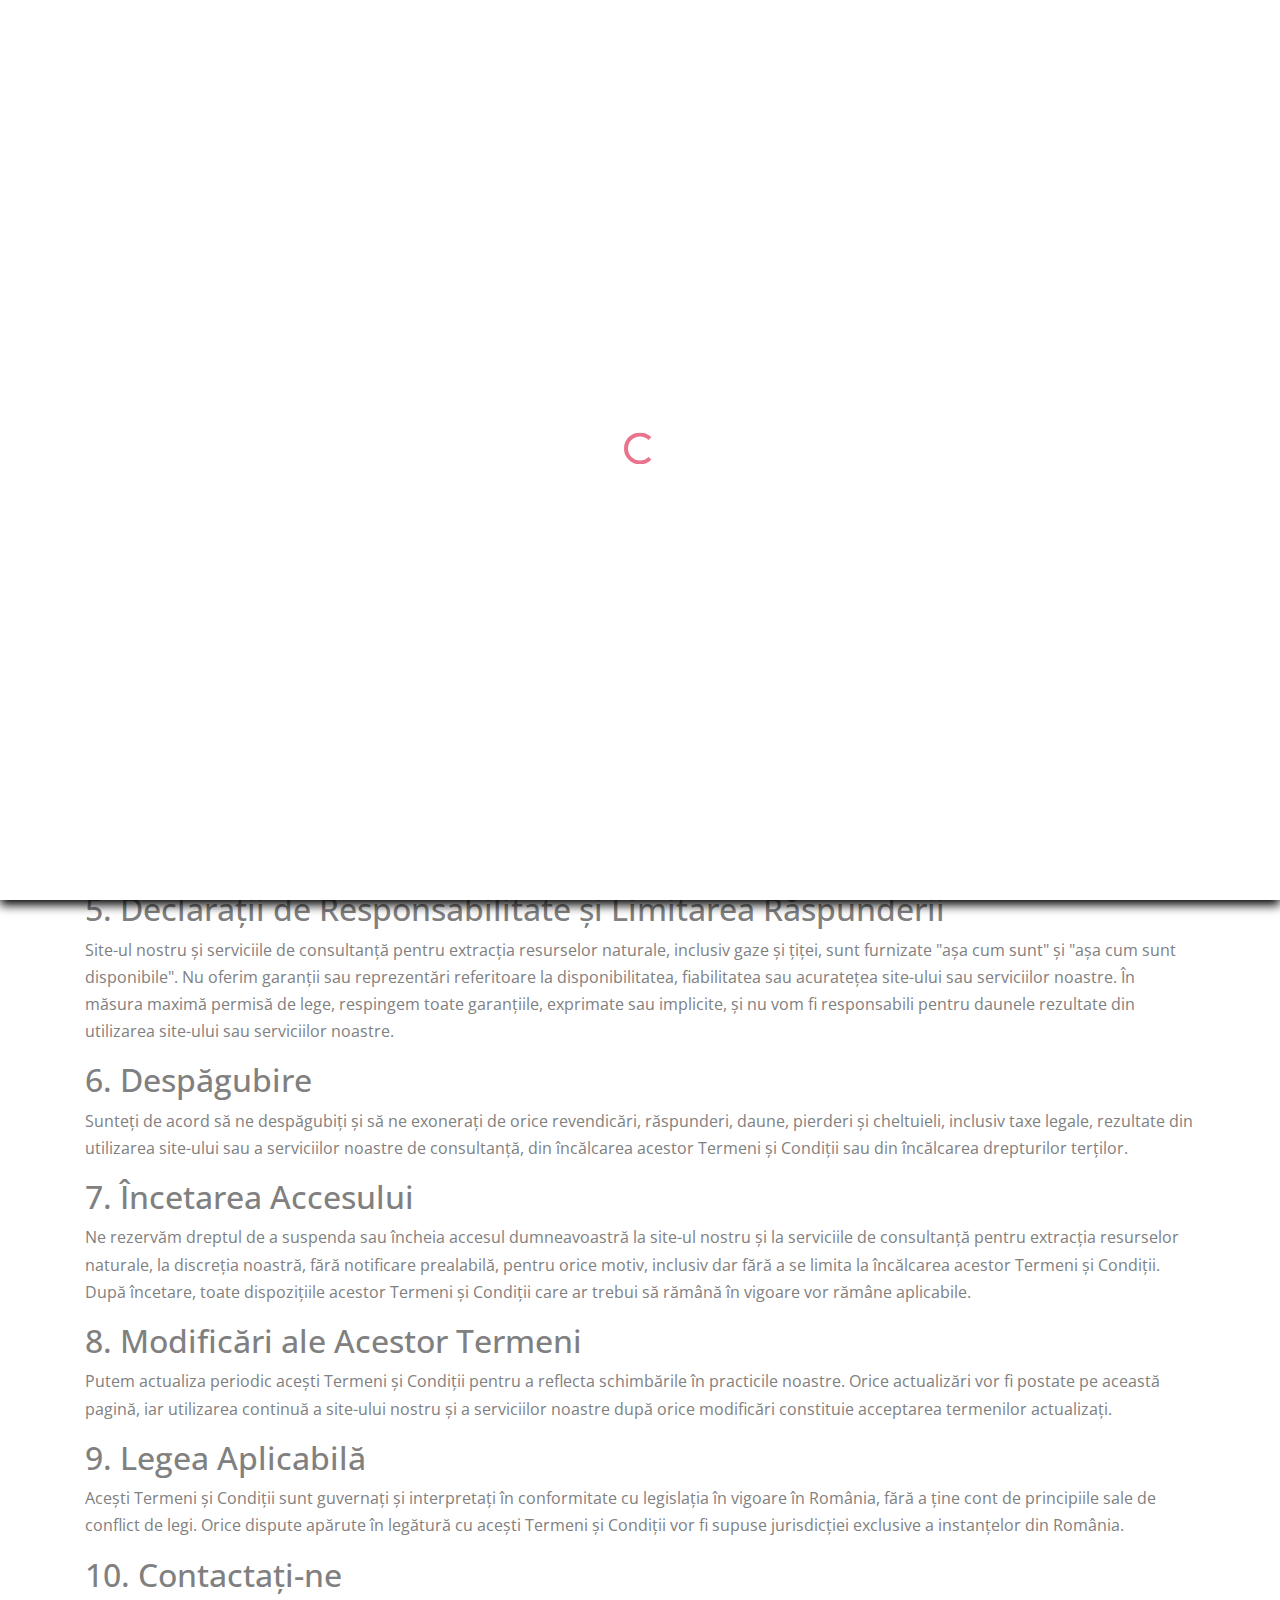
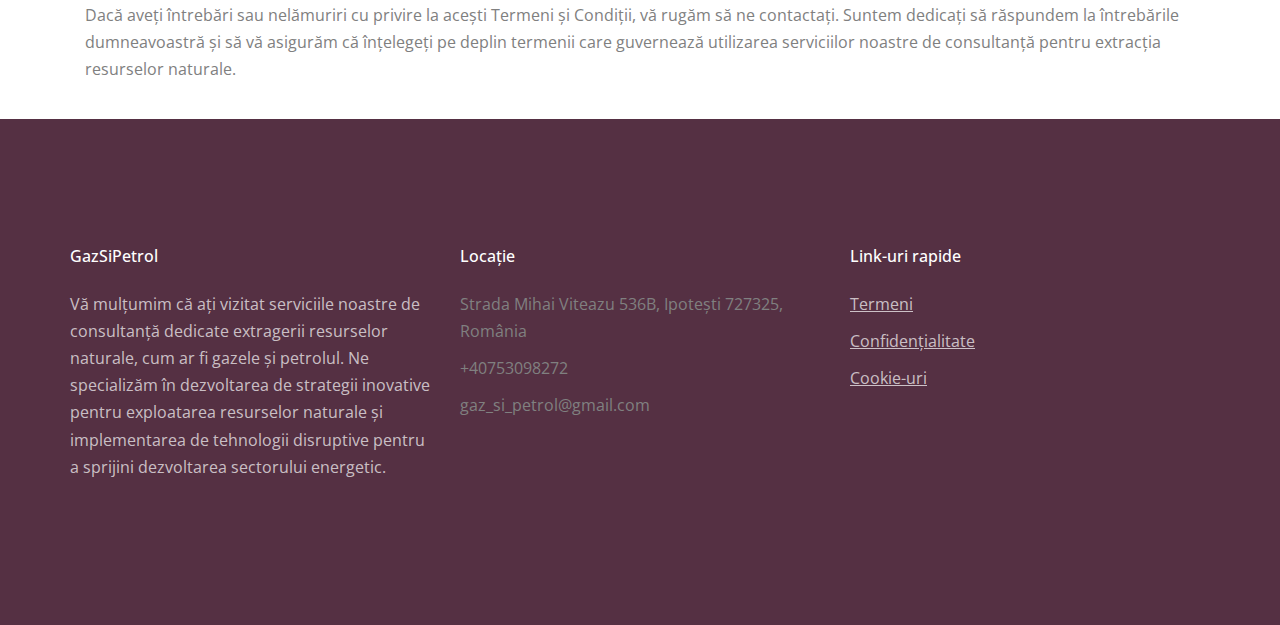
<file: terms-of-use.html>
<!DOCTYPE html>
<html lang="en">
    <head>
        <title>GazSiPetrol</title>
        <meta charset="utf-8" />
        <meta
            name="viewport"
            content="width=device-width, initial-scale=1, shrink-to-fit=no"
        />

        <link
            href="https://fonts.googleapis.com/css?family=Open+Sans:300,400,700"
            rel="stylesheet"
        />
        <link rel="stylesheet" href="fonts/icomoon/style.css" />

        <link
            rel="shortcut icon"
            href="images/favicon.png"
            type="image/x-icon"
        />

        <link rel="stylesheet" href="css/bootstrap.min.css" />
        <link rel="stylesheet" href="css/jquery-ui.css" />
        <link rel="stylesheet" href="css/owl.carousel.min.css" />
        <link rel="stylesheet" href="css/owl.theme.default.min.css" />
        <link rel="stylesheet" href="css/owl.theme.default.min.css" />

        <link rel="stylesheet" href="css/jquery.fancybox.min.css" />

        <link rel="stylesheet" href="css/bootstrap-datepicker.css" />

        <link rel="stylesheet" href="fonts/flaticon/font/flaticon.css" />

        <link rel="stylesheet" href="css/aos.css" />

        <link rel="stylesheet" href="css/style.css" />
    </head>
    <body data-spy="scroll" data-target=".site-navbar-target" data-offset="300">
        <div id="overlayer"></div>
        <div class="loader">
            <div class="spinner-border text-primary" role="status">
                <span class="sr-only">Loading...</span>
            </div>
        </div>

        <div class="site-mobile-menu site-navbar-target">
            <div class="site-mobile-menu-header">
                <div class="site-mobile-menu-close mt-3">
                    <span class="icon-close2 js-menu-toggle"></span>
                </div>
            </div>
            <div class="site-mobile-menu-body"></div>
        </div>

        <header
            class="site-navbar js-sticky-header site-navbar-target shrink"
            role="banner"
            style="
                position: fixed;
                top: 0px;
                z-index: inherit;
                background: lightgray;
            "
        >
            <div class="container">
                <div class="row align-items-center">
                    <div class="col-6 col-xl-2">
                        <h1 class="mb-0 site-logo">
                            <a href="index.html" class="h2 mb-0"
                                >GazSiPetrol<span class="text-primary">.</span>
                            </a>
                        </h1>
                    </div>

                    <div class="col-12 col-md-10 d-none d-xl-block">
                        <nav
                            class="site-navigation position-relative text-right"
                            role="navigation"
                        >
                            <ul
                                class="site-menu main-menu js-clone-nav mr-auto d-none d-lg-block"
                            >
                                <li>
                                    <a href="#home-section" class="nav-link"
                                        >Acasă</a
                                    >
                                </li>

                                <li>
                                    <a href="#about-section" class="nav-link"
                                        >Despre noi</a
                                    >
                                </li>

                                <li>
                                    <a href="#service-section" class="nav-link"
                                        >Servicii</a
                                    >
                                </li>

                                <li>
                                    <a href="#blog-section" class="nav-link"
                                        >Blog</a
                                    >
                                </li>
                                <li>
                                    <a href="#contact-section" class="nav-link"
                                        >Contact</a
                                    >
                                </li>
                            </ul>
                        </nav>
                    </div>

                    <div
                        class="col-6 d-inline-block d-xl-none ml-md-0 py-3"
                        style="position: relative; top: 3px"
                    >
                        <a
                            href="#"
                            class="site-menu-toggle js-menu-toggle float-right"
                            ><span class="icon-menu h3"></span
                        ></a>
                    </div>
                </div>
            </div>
        </header>
        <main>
            <article
                class="container additional-wrapper mt-5"
                style="margin-top: 40px"
            >
                <div class="page__content" style="padding: 20px 0px">
                    <h1>Termeni și Condiții de Utilizare</h1>
                    <p>
                        Bun venit pe site-ul nostru. Prin accesarea sau
                        utilizarea serviciilor noastre de consultanță pentru
                        extracția resurselor naturale, sunteți de acord să
                        respectați și să fiți legat de următorii termeni și
                        condiții. Vă rugăm să citiți cu atenție acești Termeni
                        și Condiții înainte de a utiliza site-ul sau serviciile
                        noastre. Dacă nu sunteți de acord cu acești termeni, vă
                        rugăm să nu utilizați site-ul sau serviciile noastre.
                    </p>

                    <h2>1. Acceptarea Termenilor</h2>
                    <p>
                        Prin accesarea și utilizarea site-ului nostru și a
                        serviciilor de consultanță pentru extracția resurselor
                        naturale, recunoașteți că ați citit, înțeles și sunteți
                        de acord să respectați acești Termeni și Condiții și
                        orice alte termeni suplimentari care se aplică. Dacă nu
                        sunteți de acord cu acești termeni, vă este interzis să
                        utilizați site-ul și serviciile noastre.
                    </p>

                    <h2>
                        2. Utilizarea Serviciilor Noastre de Consultanță pentru
                        Extracția Resurselor Naturale
                    </h2>
                    <p>
                        Sunteți de acord să utilizați serviciile noastre,
                        inclusiv cele axate pe strategii de extracție de resurse
                        naturale (în special gaze și țiței), în scopuri legale
                        și în conformitate cu acești Termeni și Condiții. Nu
                        aveți voie să utilizați serviciile noastre într-o
                        manieră care ar putea afecta funcționarea corectă a
                        site-ului nostru sau interferența cu alte persoane care
                        beneficiază de serviciile noastre. Orice activitate care
                        perturbă sau interferează cu operațiunile noastre
                        comerciale este strict interzisă.
                    </p>

                    <h2>3. Drepturile de Proprietate Intelectuală</h2>
                    <p>
                        Toate materialele și proprietatea intelectuală de pe
                        site-ul nostru, inclusiv texte, grafice, logo-uri și
                        resurse referitoare la extragerea resurselor naturale
                        din România (gaz și țiței), sunt deținute sau licențiate
                        de către noi. Nu aveți permisiunea de a reproduce,
                        distribui, modifica sau crea lucrări derivate din
                        niciunul dintre aceste conținuturi fără acordul nostru
                        prealabil în scris.
                    </p>

                    <h2>4. Responsabilitățile Utilizatorilor</h2>
                    <p>
                        Ca utilizator al site-ului nostru și al serviciilor de
                        consultanță pentru extracția resurselor naturale,
                        sunteți responsabil pentru menținerea confidențialității
                        informațiilor contului dumneavoastră și a tuturor
                        activităților desfășurate sub contul dumneavoastră.
                        Sunteți de acord să ne notificați imediat în cazul unui
                        acces neautorizat sau a unei breșe de securitate. Nu vom
                        fi responsabili pentru pierderile sau daunele cauzate de
                        nerespectarea responsabilităților dumneavoastră.
                    </p>

                    <h2>
                        5. Declarații de Responsabilitate și Limitarea
                        Răspunderii
                    </h2>
                    <p>
                        Site-ul nostru și serviciile de consultanță pentru
                        extracția resurselor naturale, inclusiv gaze și țiței,
                        sunt furnizate "așa cum sunt" și "așa cum sunt
                        disponibile". Nu oferim garanții sau reprezentări
                        referitoare la disponibilitatea, fiabilitatea sau
                        acuratețea site-ului sau serviciilor noastre. În măsura
                        maximă permisă de lege, respingem toate garanțiile,
                        exprimate sau implicite, și nu vom fi responsabili
                        pentru daunele rezultate din utilizarea site-ului sau
                        serviciilor noastre.
                    </p>

                    <h2>6. Despăgubire</h2>
                    <p>
                        Sunteți de acord să ne despăgubiți și să ne exonerați de
                        orice revendicări, răspunderi, daune, pierderi și
                        cheltuieli, inclusiv taxe legale, rezultate din
                        utilizarea site-ului sau a serviciilor noastre de
                        consultanță, din încălcarea acestor Termeni și Condiții
                        sau din încălcarea drepturilor terților.
                    </p>

                    <h2>7. Încetarea Accesului</h2>
                    <p>
                        Ne rezervăm dreptul de a suspenda sau încheia accesul
                        dumneavoastră la site-ul nostru și la serviciile de
                        consultanță pentru extracția resurselor naturale, la
                        discreția noastră, fără notificare prealabilă, pentru
                        orice motiv, inclusiv dar fără a se limita la încălcarea
                        acestor Termeni și Condiții. După încetare, toate
                        dispozițiile acestor Termeni și Condiții care ar trebui
                        să rămână în vigoare vor rămâne aplicabile.
                    </p>

                    <h2>8. Modificări ale Acestor Termeni</h2>
                    <p>
                        Putem actualiza periodic acești Termeni și Condiții
                        pentru a reflecta schimbările în practicile noastre.
                        Orice actualizări vor fi postate pe această pagină, iar
                        utilizarea continuă a site-ului nostru și a serviciilor
                        noastre după orice modificări constituie acceptarea
                        termenilor actualizați.
                    </p>

                    <h2>9. Legea Aplicabilă</h2>
                    <p>
                        Acești Termeni și Condiții sunt guvernați și
                        interpretați în conformitate cu legislația în vigoare în
                        România, fără a ține cont de principiile sale de
                        conflict de legi. Orice dispute apărute în legătură cu
                        acești Termeni și Condiții vor fi supuse jurisdicției
                        exclusive a instanțelor din România.
                    </p>

                    <h2>10. Contactați-ne</h2>
                    <p>
                        Dacă aveți întrebări sau nelămuriri cu privire la acești
                        Termeni și Condiții, vă rugăm să ne contactați. Suntem
                        dedicați să răspundem la întrebările dumneavoastră și să
                        vă asigurăm că înțelegeți pe deplin termenii care
                        guvernează utilizarea serviciilor noastre de consultanță
                        pentru extracția resurselor naturale.
                    </p>
                </div>
            </article>
        </main>

        <footer class="site-footer">
            <div class="container">
                <div class="row">
                    <div class="row">
                        <div class="col-md-4">
                            <h2 class="footer-heading mb-4">GazSiPetrol</h2>
                            <p>
                                Vă mulțumim că ați vizitat serviciile noastre de
                                consultanță dedicate extragerii resurselor
                                naturale, cum ar fi gazele și petrolul. Ne
                                specializăm în dezvoltarea de strategii
                                inovative pentru exploatarea resurselor naturale
                                și implementarea de tehnologii disruptive pentru
                                a sprijini dezvoltarea sectorului energetic.
                            </p>
                        </div>
                        <div class="col-md-4 ml-auto">
                            <h2 class="footer-heading mb-4">Locație</h2>
                            <ul class="list-unstyled">
                                <li>
                                    <span
                                        >Strada Mihai Viteazu 536B, Ipotești
                                        727325, România</span
                                    >
                                </li>
                                <li>
                                    <span>+40753098272</span>
                                </li>
                                <li>
                                    <span>gaz_si_petrol@gmail.com</span>
                                </li>
                            </ul>
                        </div>
                        <div class="col-md-4 ml-auto">
                            <h2 class="footer-heading mb-4">Link-uri rapide</h2>
                            <ul class="list-unstyled">
                                            <ul class="list-unstyled">
                                <li>
                                    <a
                                        href="terms-of-use.html"
                                        class="smoothscroll"
                                        >Termeni</a
                                    >
                                </li>
                                <li>
                                    <a
                                        href="privacy-policy.html"
                                        class="smoothscroll"
                                        >Confidențialitate</a
                                    >
                                </li>
                                <li>
                                    <a
                                        href="cookie-policy.html"
                                        class="smoothscroll"
                                        >Cookie-uri</a
                                    >
                                </li>
                            </ul>
                        </div>
                    </div>
                </div>
            </div>
        </footer>

        <!-- Cookie banner -->
        <div class="cookie-wrapper show">
            <div>
                <i class="bx bx-cookie"></i>
                <h2 style="text-align: center">Consimțământ Cookie</h2>
            </div>

            <div class="data">
                <p>
                    Acest site web folosește cookie-uri pentru a vă oferi o
                    experiență de navigare superioară și mai relevantă pe site.
                    <a href="cookie-policy.html">Aflați mai multe...</a>
                </p>
            </div>

            <div class="buttons">
                <button class="cookie-button" id="acceptBtn">Accept</button>
                <button class="cookie-button" id="declineBtn">Decline</button>
            </div>
        </div>
        <!-- End Cookie banner -->

        <script src="js/jquery-3.3.1.min.js"></script>
        <script src="js/jquery-ui.js"></script>
        <script src="js/popper.min.js"></script>
        <script src="js/bootstrap.min.js"></script>
        <script src="js/owl.carousel.min.js"></script>
        <script src="js/jquery.countdown.min.js"></script>
        <script src="js/jquery.easing.1.3.js"></script>
        <script src="js/aos.js"></script>
        <script src="js/jquery.fancybox.min.js"></script>
        <script src="js/jquery.sticky.js"></script>
        <script src="js/isotope.pkgd.min.js"></script>

        <script src="js/main.js"></script>
        <script src="js/cookiebanner.js"></script>
    </body>
</html>
</file>
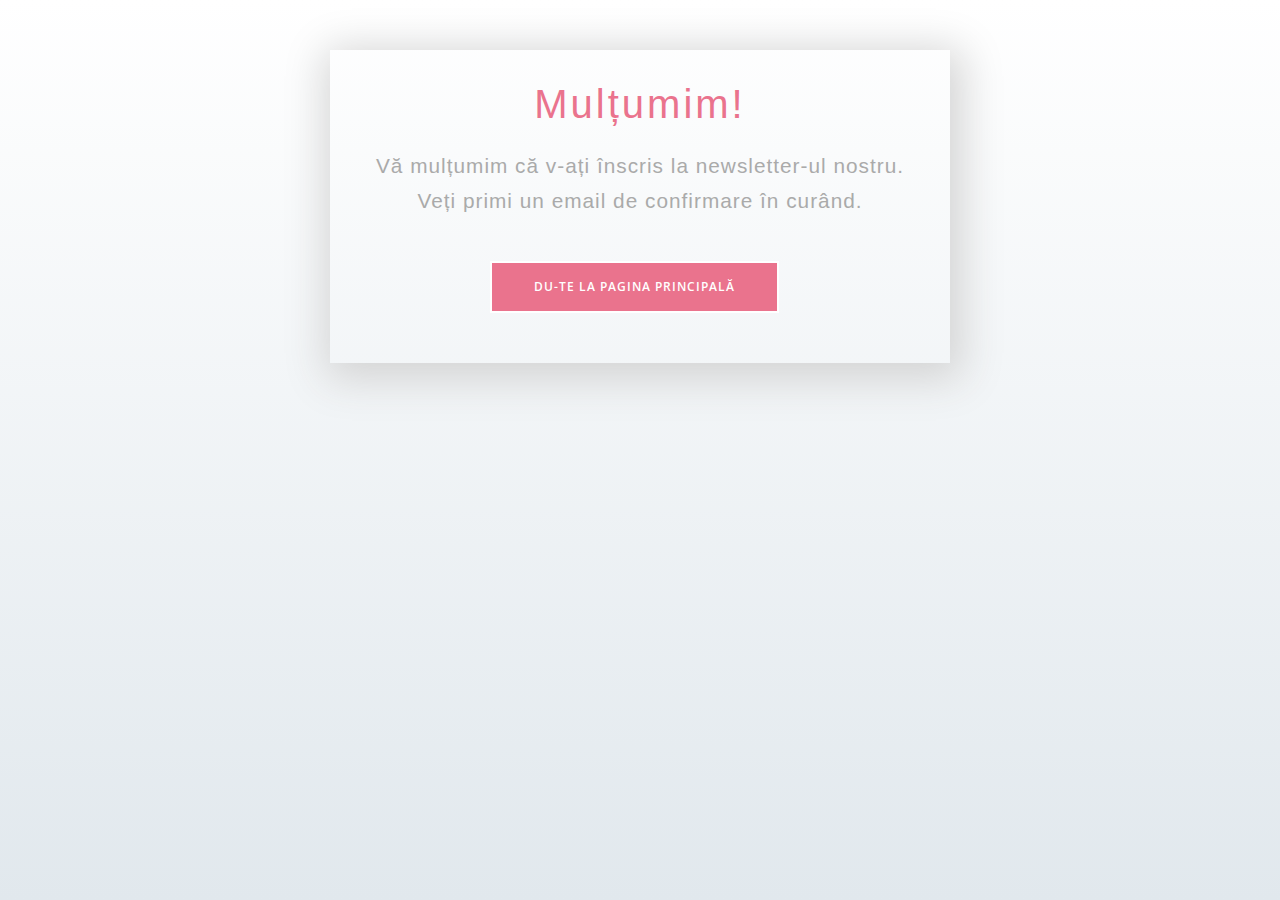
<file: thanks.html>
<!DOCTYPE html>
<html lang="en">
    <head>
        <title>GazSiPetrol</title>
        <meta charset="utf-8" />
        <meta
            name="viewport"
            content="width=device-width, initial-scale=1, shrink-to-fit=no"
        />

        <link
            href="https://fonts.googleapis.com/css?family=Open+Sans:300,400,700"
            rel="stylesheet"
        />
        <link rel="stylesheet" href="fonts/icomoon/style.css" />

        <link
            rel="shortcut icon"
            href="images/favicon.png"
            type="image/x-icon"
        />

        <link rel="stylesheet" href="css/bootstrap.min.css" />
        <link rel="stylesheet" href="css/jquery-ui.css" />
        <link rel="stylesheet" href="css/owl.carousel.min.css" />
        <link rel="stylesheet" href="css/owl.theme.default.min.css" />
        <link rel="stylesheet" href="css/owl.theme.default.min.css" />

        <link rel="stylesheet" href="css/jquery.fancybox.min.css" />

        <link rel="stylesheet" href="css/bootstrap-datepicker.css" />

        <link rel="stylesheet" href="fonts/flaticon/font/flaticon.css" />

        <link rel="stylesheet" href="css/aos.css" />

        <link rel="stylesheet" href="css/style.css" />
        <link rel="stylesheet" href="css/thanks.css" />
    </head>
    <body>
        <div class="content">
            <div class="wrapper-1">
                <div class="wrapper-2">
                    <h1>Mulțumim!</h1>
                    <p>Vă mulțumim că v-ați înscris la newsletter-ul nostru.</p>
                    <p>Veți primi un email de confirmare în curând.</p>
                    <a href="index.html">
                        <button class="go-home">
                            Du-te la pagina principală
                        </button>
                    </a>
                </div>
            </div>
        </div>
    </body>
</html>
</file>
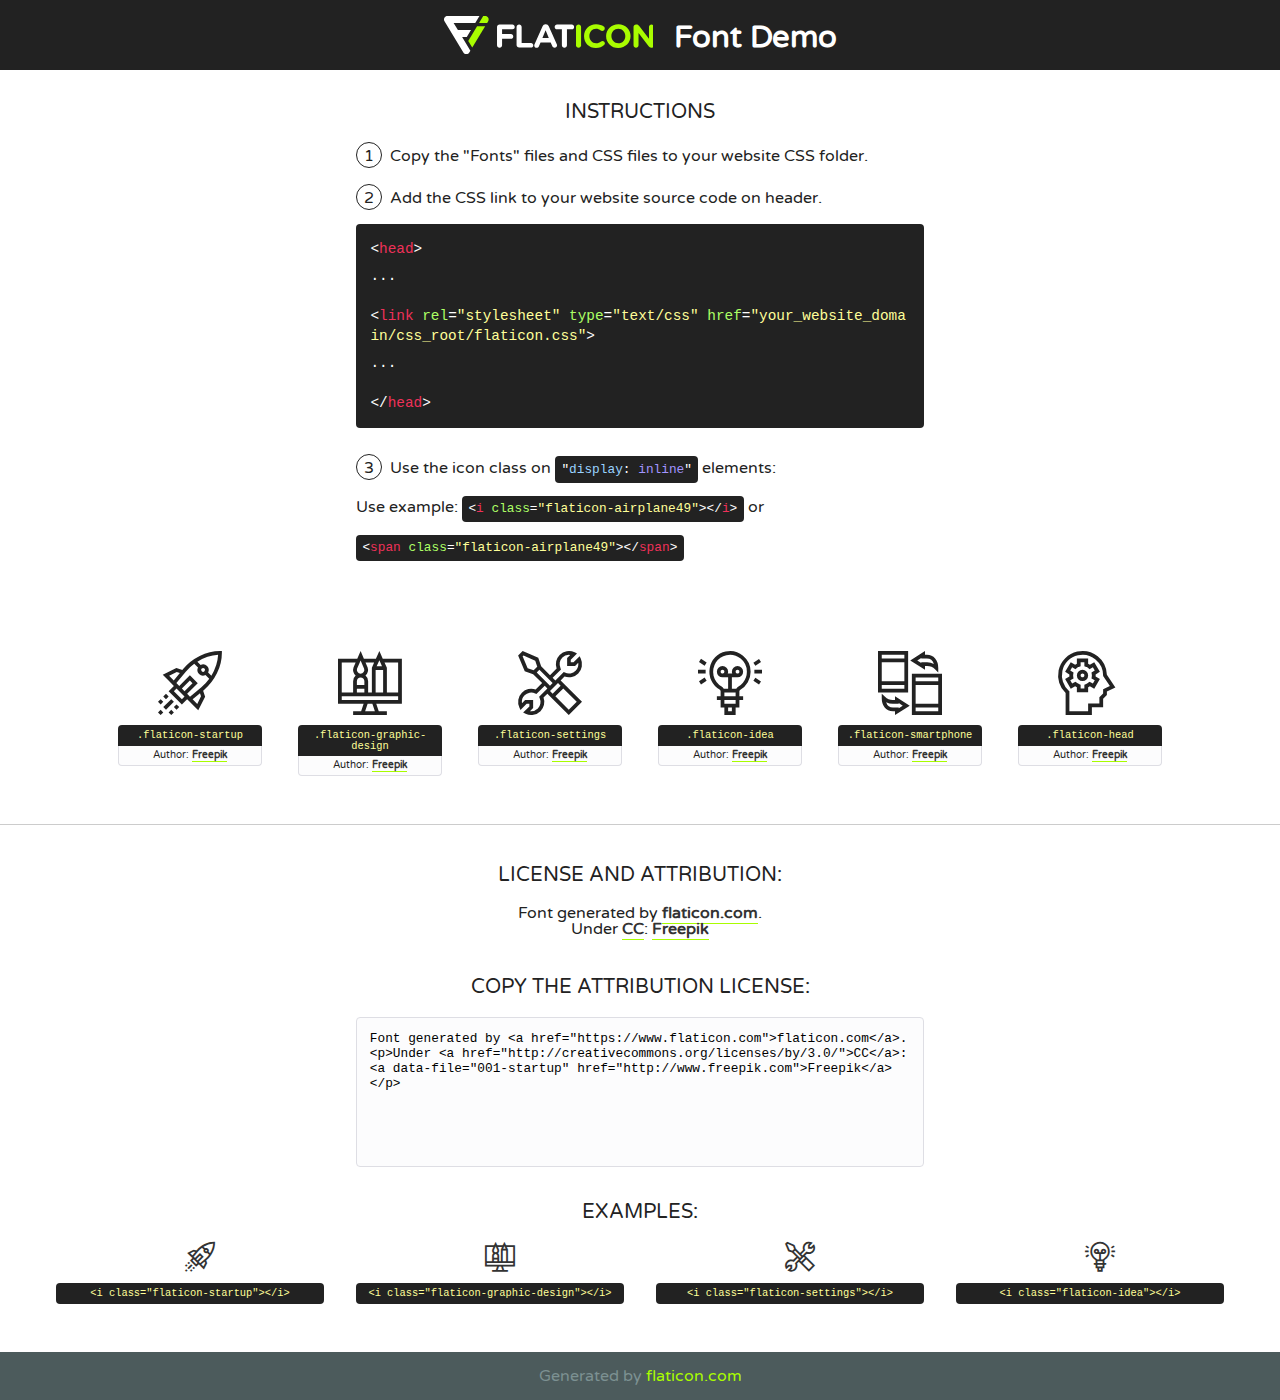
<file: fonts/flaticon/font/flaticon.html>
<!DOCTYPE html>
<!--
  Flaticon icon font: Flaticon
  Creation date: 03/04/2019 06:02
-->
<html>
<!DOCTYPE html>
<html>

<head>
    <title>Flaticon WebFont</title>
    <link href="http://fonts.googleapis.com/css?family=Varela+Round" rel="stylesheet" type="text/css" />
    <link rel="stylesheet" type="text/css" href="flaticon.css">
    <meta charset="UTF-8">
    <style>
    html, body, div, span, applet, object, iframe,
    h1, h2, h3, h4, h5, h6, p, blockquote, pre,
    a, abbr, acronym, address, big, cite, code,
    del, dfn, em, img, ins, kbd, q, s, samp,
    small, strike, strong, sub, sup, tt, var,
    b, u, i, center,
    dl, dt, dd, ol, ul, li,
    fieldset, form, label, legend,
    table, caption, tbody, tfoot, thead, tr, th, td,
    article, aside, canvas, details, embed, 
    figure, figcaption, footer, header, hgroup, 
    menu, nav, output, ruby, section, summary,
    time, mark, audio, video {
        margin: 0;
        padding: 0;
        border: 0;
        font-size: 100%;
        font: inherit;
        vertical-align: baseline;
    }
    /* HTML5 display-role reset for older browsers */
    article, aside, details, figcaption, figure, 
    footer, header, hgroup, menu, nav, section {
        display: block;
    }
    body {
        line-height: 1;
    }
    ol, ul {
        list-style: none;
    }
    blockquote, q {
        quotes: none;
    }
    blockquote:before, blockquote:after,
    q:before, q:after {
        content: '';
        content: none;
    }
    table {
        border-collapse: collapse;
        border-spacing: 0;
    }
    body {
        font-family: 'Varela Round', Helvetica, Arial, sans-serif;
        font-size: 16px;
        color: #222;
    }
    a {
        color: #333;
        border-bottom: 1px solid #a9fd00;
        font-weight: bold;
        text-decoration: none;
    }
    * {
        -moz-box-sizing: border-box;
        -webkit-box-sizing: border-box;
        box-sizing: border-box;
        margin: 0;
        padding: 0;
    }
    [class^="flaticon-"]:before, [class*=" flaticon-"]:before, [class^="flaticon-"]:after, [class*=" flaticon-"]:after {
        font-family: Flaticon;
        font-size: 30px;
        font-style: normal;
        margin-left: 20px;
        color: #333;
    }
    .wrapper {
        max-width: 600px;
        margin: auto;
        padding: 0 1em;
    }
    .title {
        font-size: 1.25em;
        text-align: center;
        margin-bottom: 1em;
        text-transform: uppercase;
    }
    header {
        text-align: center;
        background-color: #222;
        color: #fff;
        padding: 1em;
    }
    header .logo {
        width: 210px;
        height: 38px;
        display: inline-block;
        vertical-align: middle;
        margin-right: 1em;
        border: none;
    }
    header strong {
        font-size: 1.95em;
        font-weight: bold;
        vertical-align: middle;
        margin-top: 5px;
        display: inline-block;
    }
    .demo {
        margin: 2em auto;
        line-height: 1.25em;
    }
    .demo ul li {
        margin-bottom: 1em;
    }
    .demo ul li .num {
        color: #222;
        border-radius: 20px;
        display: inline-block;
        width: 26px;
        padding: 3px;
        height: 26px;
        text-align: center;
        margin-right: 0.5em;
        border: 1px solid #222;
    }
    .demo ul li code {
        background-color: #222;
        border-radius: 4px;
        padding: 0.25em 0.5em;
        display: inline-block;
        color: #fff;
        font-family: Consolas,Monaco,Lucida Console,Liberation Mono,DejaVu Sans Mono,Bitstream Vera Sans Mono,Courier New, monospace;
        font-weight: lighter;
        margin-top: 1em;
        font-size: 0.8em;
        word-break: break-all;
    }
    .demo ul li code.big {
        padding: 1em;
        font-size: 0.9em;
    }
    .demo ul li code .red {
        color: #EF3159;
    }
    .demo ul li code .green {
        color: #ACFF65;
    }
    .demo ul li code .yellow {
        color: #FFFF99;
    }
    .demo ul li code .blue {
        color: #99D3FF;
    }
    .demo ul li code .purple {
        color: #A295FF;
    }
    .demo ul li code .dots {
        margin-top: 0.5em;
        display: block;
    }
    #glyphs {
        border-bottom: 1px solid #ccc;
        padding: 2em 0;
        text-align: center;
    }
    .glyph {
        display: inline-block;
        width: 9em;
        margin: 1em;
        text-align: center;
        vertical-align: top;
        background: #FFF;
    }
    .glyph .glyph-icon {
        padding: 10px;
        display: block;
        font-family:"Flaticon";
        font-size: 64px;
        line-height: 1;
    }
    .glyph .glyph-icon:before {
        font-size: 64px;
        color: #222;
        margin-left: 0;
    }
    .class-name {
        font-size: 0.65em;
        background-color: #222;
        color: #fff;
        border-radius: 4px 4px 0 0;
        padding: 0.5em;
        color: #FFFF99;
        font-family: Consolas,Monaco,Lucida Console,Liberation Mono,DejaVu Sans Mono,Bitstream Vera Sans Mono,Courier New, monospace;
    }
    .author-name {
        font-size: 0.6em;
        background-color: #fcfcfd;
        border: 1px solid #DEDEE4;
        border-top: 0;
        border-radius: 0 0 4px 4px;
        padding: 0.5em;
    }
    .class-name:last-child {
        font-size: 10px;
        color:#888;
    }
    .class-name:last-child a {
        font-size: 10px;
        color:#555;
    }
    .class-name:last-child a:hover {
        color:#a9fd00;
    }
    .glyph > input {
        display: block;
        width: 100px;
        margin: 5px auto;
        text-align: center;
        font-size: 12px;
        cursor: text;
    }
    .glyph > input.icon-input {
        font-family:"Flaticon";
        font-size: 16px;
        margin-bottom: 10px;
    }
    .attribution .title {
        margin-top: 2em;
    }
    .attribution textarea {
        background-color: #fcfcfd;
        padding: 1em;
        border: none;
        box-shadow: none;
        border: 1px solid #DEDEE4;
        border-radius: 4px;
        resize: none;
        width: 100%;
        height: 150px;
        font-size: 0.8em;
        font-family: Consolas,Monaco,Lucida Console,Liberation Mono,DejaVu Sans Mono,Bitstream Vera Sans Mono,Courier New, monospace;
        -webkit-appearance: none;
    }
    .iconsuse {
        margin: 2em auto;
        text-align: center;
        max-width: 1200px;
    }
    .iconsuse:after {
        content: '';
        display: table;
        clear: both;
    }
    .iconsuse .image {
        float: left;
        width: 25%;
        padding: 0 1em;
    }
    .iconsuse .image p {
        margin-bottom: 1em;
    }
    .iconsuse .image span {
        display: block;
        font-size: 0.65em;
        background-color: #222;
        color: #fff;
        border-radius: 4px;
        padding: 0.5em;
        color: #FFFF99;
        margin-top: 1em;
        font-family: Consolas,Monaco,Lucida Console,Liberation Mono,DejaVu Sans Mono,Bitstream Vera Sans Mono,Courier New, monospace;
    }
    #footer {
        text-align: center;
        background-color: #4C5B5C;
        color: #7c9192;
        padding: 1em;
    }
    #footer a {
        border: none;
        color: #a9fd00;
        font-weight: normal;
    }
    @media (max-width: 960px) {
        .iconsuse .image {
            width: 50%;
        }
    }
    @media (max-width: 560px) {
        .iconsuse .image {
            width: 100%;
        }
    }
    </style>
</head>

<body class="characters-off">

    <header>
        <a href="https://www.flaticon.com" target="_blank" class="logo">
            <svg version="1.1" xmlns="http://www.w3.org/2000/svg" xmlns:xlink="http://www.w3.org/1999/xlink" xmlns:a="http://ns.adobe.com/AdobeSVGViewerExtensions/3.0/" viewBox="0 0 560.875 102.036" enable-background="new 0 0 560.875 102.036" xml:space="preserve">
                <defs>
                </defs>
                <g>
                    <g class="letters">
                        <path fill="#ffffff" d="M141.596,29.675c0-3.777,2.985-6.767,6.764-6.767h34.438c3.426,0,6.15,2.728,6.15,6.15
                        c0,3.43-2.724,6.149-6.15,6.149h-27.674v13.091h23.719c3.429,0,6.151,2.724,6.151,6.15c0,3.43-2.723,6.149-6.151,6.149h-23.719
                        v17.574c0,3.773-2.986,6.761-6.764,6.761c-3.779,0-6.764-2.989-6.764-6.761V29.675z"></path>
                        <path fill="#ffffff" d="M193.844,29.149c0-3.781,2.985-6.767,6.764-6.767c3.776,0,6.763,2.985,6.763,6.767v42.957h25.039
                        c3.426,0,6.149,2.726,6.149,6.153c0,3.425-2.723,6.15-6.149,6.15h-31.802c-3.779,0-6.764-2.986-6.764-6.768V29.149z"></path>
                        <path fill="#ffffff" d="M241.891,75.71l21.438-48.407c1.492-3.341,4.215-5.357,7.906-5.357h0.792
                        c3.686,0,6.323,2.017,7.815,5.357l21.439,48.407c0.436,0.967,0.701,1.845,0.701,2.723c0,3.602-2.809,6.501-6.414,6.501
                        c-3.161,0-5.269-1.845-6.499-4.655l-4.132-9.661h-27.059l-4.301,10.102c-1.144,2.631-3.426,4.214-6.237,4.214
                        c-3.517,0-6.24-2.81-6.24-6.325C241.1,77.64,241.451,76.677,241.891,75.71z M279.932,58.666l-8.521-20.297l-8.526,20.297H279.932
                        z"></path>
                        <path fill="#ffffff" d="M314.864,35.387H301.86c-3.429,0-6.239-2.813-6.239-6.238c0-3.429,2.811-6.24,6.239-6.24h39.533
                        c3.426,0,6.237,2.811,6.237,6.24c0,3.425-2.811,6.238-6.237,6.238h-13.001v42.785c0,3.773-2.99,6.761-6.764,6.761
                        c-3.779,0-6.764-2.989-6.764-6.761V35.387z"></path>
                        <path fill="#A9FD00" d="M352.615,29.149c0-3.781,2.985-6.767,6.767-6.767c3.774,0,6.761,2.985,6.761,6.767v49.024
                        c0,3.773-2.987,6.761-6.761,6.761c-3.781,0-6.767-2.989-6.767-6.761V29.149z"></path>
                        <path fill="#A9FD00" d="M374.132,53.836v-0.179c0-17.481,13.178-31.801,32.065-31.801c9.22,0,15.459,2.458,20.557,6.238
                        c1.402,1.054,2.637,2.985,2.637,5.357c0,3.692-2.985,6.59-6.681,6.59c-1.845,0-3.071-0.702-4.044-1.319
                        c-3.776-2.813-7.729-4.393-12.562-4.393c-10.364,0-17.831,8.611-17.831,19.154v0.173c0,10.542,7.291,19.329,17.831,19.329
                        c5.715,0,9.492-1.756,13.359-4.834c1.049-0.874,2.458-1.491,4.039-1.491c3.429,0,6.325,2.813,6.325,6.236
                        c0,2.106-1.056,3.78-2.282,4.834c-5.539,4.834-12.036,7.733-21.878,7.733C387.572,85.464,374.132,71.493,374.132,53.836z"></path>
                        <path fill="#A9FD00" d="M433.009,53.836v-0.179c0-17.481,13.79-31.801,32.766-31.801c18.981,0,32.592,14.143,32.592,31.628v0.173
                        c0,17.483-13.785,31.807-32.769,31.807C446.625,85.464,433.009,71.32,433.009,53.836z M484.224,53.836v-0.179
                        c0-10.539-7.725-19.326-18.626-19.326c-10.893,0-18.449,8.611-18.449,19.154v0.173c0,10.542,7.73,19.329,18.626,19.329
                        C476.676,72.986,484.224,64.378,484.224,53.836z"></path>
                        <path fill="#A9FD00" d="M506.233,29.321c0-3.774,2.99-6.763,6.767-6.763h1.401c3.252,0,5.183,1.583,7.029,3.953l26.093,34.265
                        V29.059c0-3.692,2.99-6.677,6.681-6.677c3.683,0,6.671,2.985,6.671,6.677v48.934c0,3.78-2.987,6.765-6.764,6.765h-0.436
                        c-3.257,0-5.188-1.581-7.034-3.953l-27.056-35.492v32.944c0,3.687-2.985,6.676-6.678,6.676c-3.683,0-6.673-2.989-6.673-6.676
                        V29.321z"></path>
                    </g>
                    <g class="insignia">
                        <path fill="#ffffff" d="M48.372,56.137h12.517l11.156-18.537H37.186L25.688,18.539h57.825L94.668,0H9.271
                        C5.925,0,2.842,1.801,1.198,4.716c-1.644,2.907-1.593,6.482,0.134,9.343l50.38,83.501c1.678,2.781,4.689,4.476,7.938,4.476
                        c3.246,0,6.257-1.695,7.935-4.476l2.898-4.804L48.372,56.137z"></path>
                        <g class="i">
                            <path fill="#A9FD00" d="M93.575,18.539h0.031v0.004l21.652,0.004l2.705-4.488c1.727-2.861,1.778-6.436,0.133-9.343
                            C116.454,1.801,113.371,0,110.026,0h-5.294L93.575,18.539z"></path>
                            <polygon fill="#A9FD00" points="88.291,27.356 64.725,66.486 75.519,84.404 109.942,27.356"></polygon>
                        </g>
                    </g>
                </g>
            </svg>
        </a>
        <strong>Font Demo</strong>
    </header>


    <section class="demo wrapper">

        <p class="title">Instructions</p>

        <ul>
            <li>
                <span class="num">1</span>Copy the "Fonts" files and CSS files to your website CSS folder.
            </li>
            <li>
                <span class="num">2</span>Add the CSS link to your website source code on header.
                <code class="big">
                    &lt;<span class="red">head</span>&gt;
                    <br/><span class="dots">...</span>
                    <br/>&lt;<span class="red">link</span> <span class="green">rel</span>=<span class="yellow">"stylesheet"</span> <span class="green">type</span>=<span class="yellow">"text/css"</span> <span class="green">href</span>=<span class="yellow">"your_website_domain/css_root/flaticon.css"</span>&gt;
                    <br/><span class="dots">...</span>
                    <br/>&lt;/<span class="red">head</span>&gt;
                </code>
            </li>

            <li>
                <p>
                    <span class="num">3</span>Use the icon class on <code>"<span class="blue">display</span>:<span class="purple"> inline</span>"</code> elements:
                    <br />
                    Use example: <code>&lt;<span class="red">i</span> <span class="green">class</span>=<span class="yellow">&quot;flaticon-airplane49&quot;</span>&gt;&lt;/<span class="red">i</span>&gt;</code> or <code>&lt;<span class="red">span</span> <span class="green">class</span>=<span class="yellow">&quot;flaticon-airplane49&quot;</span>&gt;&lt;/<span class="red">span</span>&gt;</code>
            </li>
        </ul>

    </section>




   <section id="glyphs">          
    
      
        <div class="glyph"><div class="glyph-icon flaticon-startup"></div>
            <div class="class-name">.flaticon-startup</div>
            <div class="author-name">Author: <a data-file="001-startup" href="http://www.freepik.com">Freepik</a> </div> 
        </div>        
        
        <div class="glyph"><div class="glyph-icon flaticon-graphic-design"></div>
            <div class="class-name">.flaticon-graphic-design</div>
            <div class="author-name">Author: <a data-file="002-graphic-design" href="http://www.freepik.com">Freepik</a> </div> 
        </div>        
        
        <div class="glyph"><div class="glyph-icon flaticon-settings"></div>
            <div class="class-name">.flaticon-settings</div>
            <div class="author-name">Author: <a data-file="003-settings" href="http://www.freepik.com">Freepik</a> </div> 
        </div>        
        
        <div class="glyph"><div class="glyph-icon flaticon-idea"></div>
            <div class="class-name">.flaticon-idea</div>
            <div class="author-name">Author: <a data-file="004-idea" href="http://www.freepik.com">Freepik</a> </div> 
        </div>        
        
        <div class="glyph"><div class="glyph-icon flaticon-smartphone"></div>
            <div class="class-name">.flaticon-smartphone</div>
            <div class="author-name">Author: <a data-file="005-smartphone" href="http://www.freepik.com">Freepik</a> </div> 
        </div>        
        
        <div class="glyph"><div class="glyph-icon flaticon-head"></div>
            <div class="class-name">.flaticon-head</div>
            <div class="author-name">Author: <a data-file="006-head" href="http://www.freepik.com">Freepik</a> </div> 
        </div>        
        

    </section>



    <section class="attribution wrapper"   style="text-align:center;">

      <div class="title">License and attribution:</div><div class="attrDiv">Font generated by <a href="https://www.flaticon.com">flaticon.com</a>. <div><p>Under <a href="http://creativecommons.org/licenses/by/3.0/">CC</a>: <a data-file="001-startup" href="http://www.freepik.com">Freepik</a></p>  </div>
      </div>
      <div class="title">Copy the Attribution License:</div>

    <textarea onclick="this.focus();this.select();">Font generated by &lt;a href=&quot;https://www.flaticon.com&quot;&gt;flaticon.com&lt;/a&gt;. <p>Under <a href="http://creativecommons.org/licenses/by/3.0/">CC</a>: <a data-file="001-startup" href="http://www.freepik.com">Freepik</a></p>  
     </textarea>

    </section>

    <section class="iconsuse">

          <div class="title">Examples:</div>            
             
            <div class="image">
                <p>
                    <i class="glyph-icon flaticon-startup"></i> 
                    <span>&lt;i class=&quot;flaticon-startup&quot;&gt;&lt;/i&gt;</span>
                </p>
            </div>
            
            <div class="image">
                <p>
                    <i class="glyph-icon flaticon-graphic-design"></i> 
                    <span>&lt;i class=&quot;flaticon-graphic-design&quot;&gt;&lt;/i&gt;</span>
                </p>
            </div>
            
            <div class="image">
                <p>
                    <i class="glyph-icon flaticon-settings"></i> 
                    <span>&lt;i class=&quot;flaticon-settings&quot;&gt;&lt;/i&gt;</span>
                </p>
            </div>
            
            <div class="image">
                <p>
                    <i class="glyph-icon flaticon-idea"></i> 
                    <span>&lt;i class=&quot;flaticon-idea&quot;&gt;&lt;/i&gt;</span>
                </p>
            </div>
                       
        </div>
                            
    </section>

<div id="footer">
    <div>Generated by <a href="https://www.flaticon.com">flaticon.com</a>
    </div>
</div>



</body>
</html>
</file>
<file: fonts/icomoon/style.css>
@font-face {
  font-family: 'icomoon';
  src:  url('fonts/icomoon.eot?10si43');
  src:  url('fonts/icomoon.eot?10si43#iefix') format('embedded-opentype'),
    url('fonts/icomoon.ttf?10si43') format('truetype'),
    url('fonts/icomoon.woff?10si43') format('woff'),
    url('fonts/icomoon.svg?10si43#icomoon') format('svg');
  font-weight: normal;
  font-style: normal;
}

[class^="icon-"], [class*=" icon-"] {
  /* use !important to prevent issues with browser extensions that change fonts */
  font-family: 'icomoon' !important;
  speak: none;
  font-style: normal;
  font-weight: normal;
  font-variant: normal;
  text-transform: none;
  line-height: 1;

  /* Better Font Rendering =========== */
  -webkit-font-smoothing: antialiased;
  -moz-osx-font-smoothing: grayscale;
}

.icon-asterisk:before {
  content: "\f069";
}
.icon-plus:before {
  content: "\f067";
}
.icon-question:before {
  content: "\f128";
}
.icon-minus:before {
  content: "\f068";
}
.icon-glass:before {
  content: "\f000";
}
.icon-music:before {
  content: "\f001";
}
.icon-search:before {
  content: "\f002";
}
.icon-envelope-o:before {
  content: "\f003";
}
.icon-heart:before {
  content: "\f004";
}
.icon-star:before {
  content: "\f005";
}
.icon-star-o:before {
  content: "\f006";
}
.icon-user:before {
  content: "\f007";
}
.icon-film:before {
  content: "\f008";
}
.icon-th-large:before {
  content: "\f009";
}
.icon-th:before {
  content: "\f00a";
}
.icon-th-list:before {
  content: "\f00b";
}
.icon-check:before {
  content: "\f00c";
}
.icon-close:before {
  content: "\f00d";
}
.icon-remove:before {
  content: "\f00d";
}
.icon-times:before {
  content: "\f00d";
}
.icon-search-plus:before {
  content: "\f00e";
}
.icon-search-minus:before {
  content: "\f010";
}
.icon-power-off:before {
  content: "\f011";
}
.icon-signal:before {
  content: "\f012";
}
.icon-cog:before {
  content: "\f013";
}
.icon-gear:before {
  content: "\f013";
}
.icon-trash-o:before {
  content: "\f014";
}
.icon-home:before {
  content: "\f015";
}
.icon-file-o:before {
  content: "\f016";
}
.icon-clock-o:before {
  content: "\f017";
}
.icon-road:before {
  content: "\f018";
}
.icon-download:before {
  content: "\f019";
}
.icon-arrow-circle-o-down:before {
  content: "\f01a";
}
.icon-arrow-circle-o-up:before {
  content: "\f01b";
}
.icon-inbox:before {
  content: "\f01c";
}
.icon-play-circle-o:before {
  content: "\f01d";
}
.icon-repeat:before {
  content: "\f01e";
}
.icon-rotate-right:before {
  content: "\f01e";
}
.icon-refresh:before {
  content: "\f021";
}
.icon-list-alt:before {
  content: "\f022";
}
.icon-lock:before {
  content: "\f023";
}
.icon-flag:before {
  content: "\f024";
}
.icon-headphones:before {
  content: "\f025";
}
.icon-volume-off:before {
  content: "\f026";
}
.icon-volume-down:before {
  content: "\f027";
}
.icon-volume-up:before {
  content: "\f028";
}
.icon-qrcode:before {
  content: "\f029";
}
.icon-barcode:before {
  content: "\f02a";
}
.icon-tag:before {
  content: "\f02b";
}
.icon-tags:before {
  content: "\f02c";
}
.icon-book:before {
  content: "\f02d";
}
.icon-bookmark:before {
  content: "\f02e";
}
.icon-print:before {
  content: "\f02f";
}
.icon-camera:before {
  content: "\f030";
}
.icon-font:before {
  content: "\f031";
}
.icon-bold:before {
  content: "\f032";
}
.icon-italic:before {
  content: "\f033";
}
.icon-text-height:before {
  content: "\f034";
}
.icon-text-width:before {
  content: "\f035";
}
.icon-align-left:before {
  content: "\f036";
}
.icon-align-center:before {
  content: "\f037";
}
.icon-align-right:before {
  content: "\f038";
}
.icon-align-justify:before {
  content: "\f039";
}
.icon-list:before {
  content: "\f03a";
}
.icon-dedent:before {
  content: "\f03b";
}
.icon-outdent:before {
  content: "\f03b";
}
.icon-indent:before {
  content: "\f03c";
}
.icon-video-camera:before {
  content: "\f03d";
}
.icon-image:before {
  content: "\f03e";
}
.icon-photo:before {
  content: "\f03e";
}
.icon-picture-o:before {
  content: "\f03e";
}
.icon-pencil:before {
  content: "\f040";
}
.icon-map-marker:before {
  content: "\f041";
}
.icon-adjust:before {
  content: "\f042";
}
.icon-tint:before {
  content: "\f043";
}
.icon-edit:before {
  content: "\f044";
}
.icon-pencil-square-o:before {
  content: "\f044";
}
.icon-share-square-o:before {
  content: "\f045";
}
.icon-check-square-o:before {
  content: "\f046";
}
.icon-arrows:before {
  content: "\f047";
}
.icon-step-backward:before {
  content: "\f048";
}
.icon-fast-backward:before {
  content: "\f049";
}
.icon-backward:before {
  content: "\f04a";
}
.icon-play:before {
  content: "\f04b";
}
.icon-pause:before {
  content: "\f04c";
}
.icon-stop:before {
  content: "\f04d";
}
.icon-forward:before {
  content: "\f04e";
}
.icon-fast-forward:before {
  content: "\f050";
}
.icon-step-forward:before {
  content: "\f051";
}
.icon-eject:before {
  content: "\f052";
}
.icon-chevron-left:before {
  content: "\f053";
}
.icon-chevron-right:before {
  content: "\f054";
}
.icon-plus-circle:before {
  content: "\f055";
}
.icon-minus-circle:before {
  content: "\f056";
}
.icon-times-circle:before {
  content: "\f057";
}
.icon-check-circle:before {
  content: "\f058";
}
.icon-question-circle:before {
  content: "\f059";
}
.icon-info-circle:before {
  content: "\f05a";
}
.icon-crosshairs:before {
  content: "\f05b";
}
.icon-times-circle-o:before {
  content: "\f05c";
}
.icon-check-circle-o:before {
  content: "\f05d";
}
.icon-ban:before {
  content: "\f05e";
}
.icon-arrow-left:before {
  content: "\f060";
}
.icon-arrow-right:before {
  content: "\f061";
}
.icon-arrow-up:before {
  content: "\f062";
}
.icon-arrow-down:before {
  content: "\f063";
}
.icon-mail-forward:before {
  content: "\f064";
}
.icon-share:before {
  content: "\f064";
}
.icon-expand:before {
  content: "\f065";
}
.icon-compress:before {
  content: "\f066";
}
.icon-exclamation-circle:before {
  content: "\f06a";
}
.icon-gift:before {
  content: "\f06b";
}
.icon-leaf:before {
  content: "\f06c";
}
.icon-fire:before {
  content: "\f06d";
}
.icon-eye:before {
  content: "\f06e";
}
.icon-eye-slash:before {
  content: "\f070";
}
.icon-exclamation-triangle:before {
  content: "\f071";
}
.icon-warning:before {
  content: "\f071";
}
.icon-plane:before {
  content: "\f072";
}
.icon-calendar:before {
  content: "\f073";
}
.icon-random:before {
  content: "\f074";
}
.icon-comment:before {
  content: "\f075";
}
.icon-magnet:before {
  content: "\f076";
}
.icon-chevron-up:before {
  content: "\f077";
}
.icon-chevron-down:before {
  content: "\f078";
}
.icon-retweet:before {
  content: "\f079";
}
.icon-shopping-cart:before {
  content: "\f07a";
}
.icon-folder:before {
  content: "\f07b";
}
.icon-folder-open:before {
  content: "\f07c";
}
.icon-arrows-v:before {
  content: "\f07d";
}
.icon-arrows-h:before {
  content: "\f07e";
}
.icon-bar-chart:before {
  content: "\f080";
}
.icon-bar-chart-o:before {
  content: "\f080";
}
.icon-twitter-square:before {
  content: "\f081";
}
.icon-facebook-square:before {
  content: "\f082";
}
.icon-camera-retro:before {
  content: "\f083";
}
.icon-key:before {
  content: "\f084";
}
.icon-cogs:before {
  content: "\f085";
}
.icon-gears:before {
  content: "\f085";
}
.icon-comments:before {
  content: "\f086";
}
.icon-thumbs-o-up:before {
  content: "\f087";
}
.icon-thumbs-o-down:before {
  content: "\f088";
}
.icon-star-half:before {
  content: "\f089";
}
.icon-heart-o:before {
  content: "\f08a";
}
.icon-sign-out:before {
  content: "\f08b";
}
.icon-linkedin-square:before {
  content: "\f08c";
}
.icon-thumb-tack:before {
  content: "\f08d";
}
.icon-external-link:before {
  content: "\f08e";
}
.icon-sign-in:before {
  content: "\f090";
}
.icon-trophy:before {
  content: "\f091";
}
.icon-github-square:before {
  content: "\f092";
}
.icon-upload:before {
  content: "\f093";
}
.icon-lemon-o:before {
  content: "\f094";
}
.icon-phone:before {
  content: "\f095";
}
.icon-square-o:before {
  content: "\f096";
}
.icon-bookmark-o:before {
  content: "\f097";
}
.icon-phone-square:before {
  content: "\f098";
}
.icon-twitter:before {
  content: "\f099";
}
.icon-facebook:before {
  content: "\f09a";
}
.icon-facebook-f:before {
  content: "\f09a";
}
.icon-github:before {
  content: "\f09b";
}
.icon-unlock:before {
  content: "\f09c";
}
.icon-credit-card:before {
  content: "\f09d";
}
.icon-feed:before {
  content: "\f09e";
}
.icon-rss:before {
  content: "\f09e";
}
.icon-hdd-o:before {
  content: "\f0a0";
}
.icon-bullhorn:before {
  content: "\f0a1";
}
.icon-bell-o:before {
  content: "\f0a2";
}
.icon-certificate:before {
  content: "\f0a3";
}
.icon-hand-o-right:before {
  content: "\f0a4";
}
.icon-hand-o-left:before {
  content: "\f0a5";
}
.icon-hand-o-up:before {
  content: "\f0a6";
}
.icon-hand-o-down:before {
  content: "\f0a7";
}
.icon-arrow-circle-left:before {
  content: "\f0a8";
}
.icon-arrow-circle-right:before {
  content: "\f0a9";
}
.icon-arrow-circle-up:before {
  content: "\f0aa";
}
.icon-arrow-circle-down:before {
  content: "\f0ab";
}
.icon-globe:before {
  content: "\f0ac";
}
.icon-wrench:before {
  content: "\f0ad";
}
.icon-tasks:before {
  content: "\f0ae";
}
.icon-filter:before {
  content: "\f0b0";
}
.icon-briefcase:before {
  content: "\f0b1";
}
.icon-arrows-alt:before {
  content: "\f0b2";
}
.icon-group:before {
  content: "\f0c0";
}
.icon-users:before {
  content: "\f0c0";
}
.icon-chain:before {
  content: "\f0c1";
}
.icon-link:before {
  content: "\f0c1";
}
.icon-cloud:before {
  content: "\f0c2";
}
.icon-flask:before {
  content: "\f0c3";
}
.icon-cut:before {
  content: "\f0c4";
}
.icon-scissors:before {
  content: "\f0c4";
}
.icon-copy:before {
  content: "\f0c5";
}
.icon-files-o:before {
  content: "\f0c5";
}
.icon-paperclip:before {
  content: "\f0c6";
}
.icon-floppy-o:before {
  content: "\f0c7";
}
.icon-save:before {
  content: "\f0c7";
}
.icon-square:before {
  content: "\f0c8";
}
.icon-bars:before {
  content: "\f0c9";
}
.icon-navicon:before {
  content: "\f0c9";
}
.icon-reorder:before {
  content: "\f0c9";
}
.icon-list-ul:before {
  content: "\f0ca";
}
.icon-list-ol:before {
  content: "\f0cb";
}
.icon-strikethrough:before {
  content: "\f0cc";
}
.icon-underline:before {
  content: "\f0cd";
}
.icon-table:before {
  content: "\f0ce";
}
.icon-magic:before {
  content: "\f0d0";
}
.icon-truck:before {
  content: "\f0d1";
}
.icon-pinterest:before {
  content: "\f0d2";
}
.icon-pinterest-square:before {
  content: "\f0d3";
}
.icon-google-plus-square:before {
  content: "\f0d4";
}
.icon-google-plus:before {
  content: "\f0d5";
}
.icon-money:before {
  content: "\f0d6";
}
.icon-caret-down:before {
  content: "\f0d7";
}
.icon-caret-up:before {
  content: "\f0d8";
}
.icon-caret-left:before {
  content: "\f0d9";
}
.icon-caret-right:before {
  content: "\f0da";
}
.icon-columns:before {
  content: "\f0db";
}
.icon-sort:before {
  content: "\f0dc";
}
.icon-unsorted:before {
  content: "\f0dc";
}
.icon-sort-desc:before {
  content: "\f0dd";
}
.icon-sort-down:before {
  content: "\f0dd";
}
.icon-sort-asc:before {
  content: "\f0de";
}
.icon-sort-up:before {
  content: "\f0de";
}
.icon-envelope:before {
  content: "\f0e0";
}
.icon-linkedin:before {
  content: "\f0e1";
}
.icon-rotate-left:before {
  content: "\f0e2";
}
.icon-undo:before {
  content: "\f0e2";
}
.icon-gavel:before {
  content: "\f0e3";
}
.icon-legal:before {
  content: "\f0e3";
}
.icon-dashboard:before {
  content: "\f0e4";
}
.icon-tachometer:before {
  content: "\f0e4";
}
.icon-comment-o:before {
  content: "\f0e5";
}
.icon-comments-o:before {
  content: "\f0e6";
}
.icon-bolt:before {
  content: "\f0e7";
}
.icon-flash:before {
  content: "\f0e7";
}
.icon-sitemap:before {
  content: "\f0e8";
}
.icon-umbrella:before {
  content: "\f0e9";
}
.icon-clipboard:before {
  content: "\f0ea";
}
.icon-paste:before {
  content: "\f0ea";
}
.icon-lightbulb-o:before {
  content: "\f0eb";
}
.icon-exchange:before {
  content: "\f0ec";
}
.icon-cloud-download:before {
  content: "\f0ed";
}
.icon-cloud-upload:before {
  content: "\f0ee";
}
.icon-user-md:before {
  content: "\f0f0";
}
.icon-stethoscope:before {
  content: "\f0f1";
}
.icon-suitcase:before {
  content: "\f0f2";
}
.icon-bell:before {
  content: "\f0f3";
}
.icon-coffee:before {
  content: "\f0f4";
}
.icon-cutlery:before {
  content: "\f0f5";
}
.icon-file-text-o:before {
  content: "\f0f6";
}
.icon-building-o:before {
  content: "\f0f7";
}
.icon-hospital-o:before {
  content: "\f0f8";
}
.icon-ambulance:before {
  content: "\f0f9";
}
.icon-medkit:before {
  content: "\f0fa";
}
.icon-fighter-jet:before {
  content: "\f0fb";
}
.icon-beer:before {
  content: "\f0fc";
}
.icon-h-square:before {
  content: "\f0fd";
}
.icon-plus-square:before {
  content: "\f0fe";
}
.icon-angle-double-left:before {
  content: "\f100";
}
.icon-angle-double-right:before {
  content: "\f101";
}
.icon-angle-double-up:before {
  content: "\f102";
}
.icon-angle-double-down:before {
  content: "\f103";
}
.icon-angle-left:before {
  content: "\f104";
}
.icon-angle-right:before {
  content: "\f105";
}
.icon-angle-up:before {
  content: "\f106";
}
.icon-angle-down:before {
  content: "\f107";
}
.icon-desktop:before {
  content: "\f108";
}
.icon-laptop:before {
  content: "\f109";
}
.icon-tablet:before {
  content: "\f10a";
}
.icon-mobile:before {
  content: "\f10b";
}
.icon-mobile-phone:before {
  content: "\f10b";
}
.icon-circle-o:before {
  content: "\f10c";
}
.icon-quote-left:before {
  content: "\f10d";
}
.icon-quote-right:before {
  content: "\f10e";
}
.icon-spinner:before {
  content: "\f110";
}
.icon-circle:before {
  content: "\f111";
}
.icon-mail-reply:before {
  content: "\f112";
}
.icon-reply:before {
  content: "\f112";
}
.icon-github-alt:before {
  content: "\f113";
}
.icon-folder-o:before {
  content: "\f114";
}
.icon-folder-open-o:before {
  content: "\f115";
}
.icon-smile-o:before {
  content: "\f118";
}
.icon-frown-o:before {
  content: "\f119";
}
.icon-meh-o:before {
  content: "\f11a";
}
.icon-gamepad:before {
  content: "\f11b";
}
.icon-keyboard-o:before {
  content: "\f11c";
}
.icon-flag-o:before {
  content: "\f11d";
}
.icon-flag-checkered:before {
  content: "\f11e";
}
.icon-terminal:before {
  content: "\f120";
}
.icon-code:before {
  content: "\f121";
}
.icon-mail-reply-all:before {
  content: "\f122";
}
.icon-reply-all:before {
  content: "\f122";
}
.icon-star-half-empty:before {
  content: "\f123";
}
.icon-star-half-full:before {
  content: "\f123";
}
.icon-star-half-o:before {
  content: "\f123";
}
.icon-location-arrow:before {
  content: "\f124";
}
.icon-crop:before {
  content: "\f125";
}
.icon-code-fork:before {
  content: "\f126";
}
.icon-chain-broken:before {
  content: "\f127";
}
.icon-unlink:before {
  content: "\f127";
}
.icon-info:before {
  content: "\f129";
}
.icon-exclamation:before {
  content: "\f12a";
}
.icon-superscript:before {
  content: "\f12b";
}
.icon-subscript:before {
  content: "\f12c";
}
.icon-eraser:before {
  content: "\f12d";
}
.icon-puzzle-piece:before {
  content: "\f12e";
}
.icon-microphone:before {
  content: "\f130";
}
.icon-microphone-slash:before {
  content: "\f131";
}
.icon-shield:before {
  content: "\f132";
}
.icon-calendar-o:before {
  content: "\f133";
}
.icon-fire-extinguisher:before {
  content: "\f134";
}
.icon-rocket:before {
  content: "\f135";
}
.icon-maxcdn:before {
  content: "\f136";
}
.icon-chevron-circle-left:before {
  content: "\f137";
}
.icon-chevron-circle-right:before {
  content: "\f138";
}
.icon-chevron-circle-up:before {
  content: "\f139";
}
.icon-chevron-circle-down:before {
  content: "\f13a";
}
.icon-html5:before {
  content: "\f13b";
}
.icon-css3:before {
  content: "\f13c";
}
.icon-anchor:before {
  content: "\f13d";
}
.icon-unlock-alt:before {
  content: "\f13e";
}
.icon-bullseye:before {
  content: "\f140";
}
.icon-ellipsis-h:before {
  content: "\f141";
}
.icon-ellipsis-v:before {
  content: "\f142";
}
.icon-rss-square:before {
  content: "\f143";
}
.icon-play-circle:before {
  content: "\f144";
}
.icon-ticket:before {
  content: "\f145";
}
.icon-minus-square:before {
  content: "\f146";
}
.icon-minus-square-o:before {
  content: "\f147";
}
.icon-level-up:before {
  content: "\f148";
}
.icon-level-down:before {
  content: "\f149";
}
.icon-check-square:before {
  content: "\f14a";
}
.icon-pencil-square:before {
  content: "\f14b";
}
.icon-external-link-square:before {
  content: "\f14c";
}
.icon-share-square:before {
  content: "\f14d";
}
.icon-compass:before {
  content: "\f14e";
}
.icon-caret-square-o-down:before {
  content: "\f150";
}
.icon-toggle-down:before {
  content: "\f150";
}
.icon-caret-square-o-up:before {
  content: "\f151";
}
.icon-toggle-up:before {
  content: "\f151";
}
.icon-caret-square-o-right:before {
  content: "\f152";
}
.icon-toggle-right:before {
  content: "\f152";
}
.icon-eur:before {
  content: "\f153";
}
.icon-euro:before {
  content: "\f153";
}
.icon-gbp:before {
  content: "\f154";
}
.icon-dollar:before {
  content: "\f155";
}
.icon-usd:before {
  content: "\f155";
}
.icon-inr:before {
  content: "\f156";
}
.icon-rupee:before {
  content: "\f156";
}
.icon-cny:before {
  content: "\f157";
}
.icon-jpy:before {
  content: "\f157";
}
.icon-rmb:before {
  content: "\f157";
}
.icon-yen:before {
  content: "\f157";
}
.icon-rouble:before {
  content: "\f158";
}
.icon-rub:before {
  content: "\f158";
}
.icon-ruble:before {
  content: "\f158";
}
.icon-krw:before {
  content: "\f159";
}
.icon-won:before {
  content: "\f159";
}
.icon-bitcoin:before {
  content: "\f15a";
}
.icon-btc:before {
  content: "\f15a";
}
.icon-file:before {
  content: "\f15b";
}
.icon-file-text:before {
  content: "\f15c";
}
.icon-sort-alpha-asc:before {
  content: "\f15d";
}
.icon-sort-alpha-desc:before {
  content: "\f15e";
}
.icon-sort-amount-asc:before {
  content: "\f160";
}
.icon-sort-amount-desc:before {
  content: "\f161";
}
.icon-sort-numeric-asc:before {
  content: "\f162";
}
.icon-sort-numeric-desc:before {
  content: "\f163";
}
.icon-thumbs-up:before {
  content: "\f164";
}
.icon-thumbs-down:before {
  content: "\f165";
}
.icon-youtube-square:before {
  content: "\f166";
}
.icon-youtube:before {
  content: "\f167";
}
.icon-xing:before {
  content: "\f168";
}
.icon-xing-square:before {
  content: "\f169";
}
.icon-youtube-play:before {
  content: "\f16a";
}
.icon-dropbox:before {
  content: "\f16b";
}
.icon-stack-overflow:before {
  content: "\f16c";
}
.icon-instagram:before {
  content: "\f16d";
}
.icon-flickr:before {
  content: "\f16e";
}
.icon-adn:before {
  content: "\f170";
}
.icon-bitbucket:before {
  content: "\f171";
}
.icon-bitbucket-square:before {
  content: "\f172";
}
.icon-tumblr:before {
  content: "\f173";
}
.icon-tumblr-square:before {
  content: "\f174";
}
.icon-long-arrow-down:before {
  content: "\f175";
}
.icon-long-arrow-up:before {
  content: "\f176";
}
.icon-long-arrow-left:before {
  content: "\f177";
}
.icon-long-arrow-right:before {
  content: "\f178";
}
.icon-apple:before {
  content: "\f179";
}
.icon-windows:before {
  content: "\f17a";
}
.icon-android:before {
  content: "\f17b";
}
.icon-linux:before {
  content: "\f17c";
}
.icon-dribbble:before {
  content: "\f17d";
}
.icon-skype:before {
  content: "\f17e";
}
.icon-foursquare:before {
  content: "\f180";
}
.icon-trello:before {
  content: "\f181";
}
.icon-female:before {
  content: "\f182";
}
.icon-male:before {
  content: "\f183";
}
.icon-gittip:before {
  content: "\f184";
}
.icon-gratipay:before {
  content: "\f184";
}
.icon-sun-o:before {
  content: "\f185";
}
.icon-moon-o:before {
  content: "\f186";
}
.icon-archive:before {
  content: "\f187";
}
.icon-bug:before {
  content: "\f188";
}
.icon-vk:before {
  content: "\f189";
}
.icon-weibo:before {
  content: "\f18a";
}
.icon-renren:before {
  content: "\f18b";
}
.icon-pagelines:before {
  content: "\f18c";
}
.icon-stack-exchange:before {
  content: "\f18d";
}
.icon-arrow-circle-o-right:before {
  content: "\f18e";
}
.icon-arrow-circle-o-left:before {
  content: "\f190";
}
.icon-caret-square-o-left:before {
  content: "\f191";
}
.icon-toggle-left:before {
  content: "\f191";
}
.icon-dot-circle-o:before {
  content: "\f192";
}
.icon-wheelchair:before {
  content: "\f193";
}
.icon-vimeo-square:before {
  content: "\f194";
}
.icon-try:before {
  content: "\f195";
}
.icon-turkish-lira:before {
  content: "\f195";
}
.icon-plus-square-o:before {
  content: "\f196";
}
.icon-space-shuttle:before {
  content: "\f197";
}
.icon-slack:before {
  content: "\f198";
}
.icon-envelope-square:before {
  content: "\f199";
}
.icon-wordpress:before {
  content: "\f19a";
}
.icon-openid:before {
  content: "\f19b";
}
.icon-bank:before {
  content: "\f19c";
}
.icon-institution:before {
  content: "\f19c";
}
.icon-university:before {
  content: "\f19c";
}
.icon-graduation-cap:before {
  content: "\f19d";
}
.icon-mortar-board:before {
  content: "\f19d";
}
.icon-yahoo:before {
  content: "\f19e";
}
.icon-google:before {
  content: "\f1a0";
}
.icon-reddit:before {
  content: "\f1a1";
}
.icon-reddit-square:before {
  content: "\f1a2";
}
.icon-stumbleupon-circle:before {
  content: "\f1a3";
}
.icon-stumbleupon:before {
  content: "\f1a4";
}
.icon-delicious:before {
  content: "\f1a5";
}
.icon-digg:before {
  content: "\f1a6";
}
.icon-pied-piper-pp:before {
  content: "\f1a7";
}
.icon-pied-piper-alt:before {
  content: "\f1a8";
}
.icon-drupal:before {
  content: "\f1a9";
}
.icon-joomla:before {
  content: "\f1aa";
}
.icon-language:before {
  content: "\f1ab";
}
.icon-fax:before {
  content: "\f1ac";
}
.icon-building:before {
  content: "\f1ad";
}
.icon-child:before {
  content: "\f1ae";
}
.icon-paw:before {
  content: "\f1b0";
}
.icon-spoon:before {
  content: "\f1b1";
}
.icon-cube:before {
  content: "\f1b2";
}
.icon-cubes:before {
  content: "\f1b3";
}
.icon-behance:before {
  content: "\f1b4";
}
.icon-behance-square:before {
  content: "\f1b5";
}
.icon-steam:before {
  content: "\f1b6";
}
.icon-steam-square:before {
  content: "\f1b7";
}
.icon-recycle:before {
  content: "\f1b8";
}
.icon-automobile:before {
  content: "\f1b9";
}
.icon-car:before {
  content: "\f1b9";
}
.icon-cab:before {
  content: "\f1ba";
}
.icon-taxi:before {
  content: "\f1ba";
}
.icon-tree:before {
  content: "\f1bb";
}
.icon-spotify:before {
  content: "\f1bc";
}
.icon-deviantart:before {
  content: "\f1bd";
}
.icon-soundcloud:before {
  content: "\f1be";
}
.icon-database:before {
  content: "\f1c0";
}
.icon-file-pdf-o:before {
  content: "\f1c1";
}
.icon-file-word-o:before {
  content: "\f1c2";
}
.icon-file-excel-o:before {
  content: "\f1c3";
}
.icon-file-powerpoint-o:before {
  content: "\f1c4";
}
.icon-file-image-o:before {
  content: "\f1c5";
}
.icon-file-photo-o:before {
  content: "\f1c5";
}
.icon-file-picture-o:before {
  content: "\f1c5";
}
.icon-file-archive-o:before {
  content: "\f1c6";
}
.icon-file-zip-o:before {
  content: "\f1c6";
}
.icon-file-audio-o:before {
  content: "\f1c7";
}
.icon-file-sound-o:before {
  content: "\f1c7";
}
.icon-file-movie-o:before {
  content: "\f1c8";
}
.icon-file-video-o:before {
  content: "\f1c8";
}
.icon-file-code-o:before {
  content: "\f1c9";
}
.icon-vine:before {
  content: "\f1ca";
}
.icon-codepen:before {
  content: "\f1cb";
}
.icon-jsfiddle:before {
  content: "\f1cc";
}
.icon-life-bouy:before {
  content: "\f1cd";
}
.icon-life-buoy:before {
  content: "\f1cd";
}
.icon-life-ring:before {
  content: "\f1cd";
}
.icon-life-saver:before {
  content: "\f1cd";
}
.icon-support:before {
  content: "\f1cd";
}
.icon-circle-o-notch:before {
  content: "\f1ce";
}
.icon-ra:before {
  content: "\f1d0";
}
.icon-rebel:before {
  content: "\f1d0";
}
.icon-resistance:before {
  content: "\f1d0";
}
.icon-empire:before {
  content: "\f1d1";
}
.icon-ge:before {
  content: "\f1d1";
}
.icon-git-square:before {
  content: "\f1d2";
}
.icon-git:before {
  content: "\f1d3";
}
.icon-hacker-news:before {
  content: "\f1d4";
}
.icon-y-combinator-square:before {
  content: "\f1d4";
}
.icon-yc-square:before {
  content: "\f1d4";
}
.icon-tencent-weibo:before {
  content: "\f1d5";
}
.icon-qq:before {
  content: "\f1d6";
}
.icon-wechat:before {
  content: "\f1d7";
}
.icon-weixin:before {
  content: "\f1d7";
}
.icon-paper-plane:before {
  content: "\f1d8";
}
.icon-send:before {
  content: "\f1d8";
}
.icon-paper-plane-o:before {
  content: "\f1d9";
}
.icon-send-o:before {
  content: "\f1d9";
}
.icon-history:before {
  content: "\f1da";
}
.icon-circle-thin:before {
  content: "\f1db";
}
.icon-header:before {
  content: "\f1dc";
}
.icon-paragraph:before {
  content: "\f1dd";
}
.icon-sliders:before {
  content: "\f1de";
}
.icon-share-alt:before {
  content: "\f1e0";
}
.icon-share-alt-square:before {
  content: "\f1e1";
}
.icon-bomb:before {
  content: "\f1e2";
}
.icon-futbol-o:before {
  content: "\f1e3";
}
.icon-soccer-ball-o:before {
  content: "\f1e3";
}
.icon-tty:before {
  content: "\f1e4";
}
.icon-binoculars:before {
  content: "\f1e5";
}
.icon-plug:before {
  content: "\f1e6";
}
.icon-slideshare:before {
  content: "\f1e7";
}
.icon-twitch:before {
  content: "\f1e8";
}
.icon-yelp:before {
  content: "\f1e9";
}
.icon-newspaper-o:before {
  content: "\f1ea";
}
.icon-wifi:before {
  content: "\f1eb";
}
.icon-calculator:before {
  content: "\f1ec";
}
.icon-paypal:before {
  content: "\f1ed";
}
.icon-google-wallet:before {
  content: "\f1ee";
}
.icon-cc-visa:before {
  content: "\f1f0";
}
.icon-cc-mastercard:before {
  content: "\f1f1";
}
.icon-cc-discover:before {
  content: "\f1f2";
}
.icon-cc-amex:before {
  content: "\f1f3";
}
.icon-cc-paypal:before {
  content: "\f1f4";
}
.icon-cc-stripe:before {
  content: "\f1f5";
}
.icon-bell-slash:before {
  content: "\f1f6";
}
.icon-bell-slash-o:before {
  content: "\f1f7";
}
.icon-trash:before {
  content: "\f1f8";
}
.icon-copyright:before {
  content: "\f1f9";
}
.icon-at:before {
  content: "\f1fa";
}
.icon-eyedropper:before {
  content: "\f1fb";
}
.icon-paint-brush:before {
  content: "\f1fc";
}
.icon-birthday-cake:before {
  content: "\f1fd";
}
.icon-area-chart:before {
  content: "\f1fe";
}
.icon-pie-chart:before {
  content: "\f200";
}
.icon-line-chart:before {
  content: "\f201";
}
.icon-lastfm:before {
  content: "\f202";
}
.icon-lastfm-square:before {
  content: "\f203";
}
.icon-toggle-off:before {
  content: "\f204";
}
.icon-toggle-on:before {
  content: "\f205";
}
.icon-bicycle:before {
  content: "\f206";
}
.icon-bus:before {
  content: "\f207";
}
.icon-ioxhost:before {
  content: "\f208";
}
.icon-angellist:before {
  content: "\f209";
}
.icon-cc:before {
  content: "\f20a";
}
.icon-ils:before {
  content: "\f20b";
}
.icon-shekel:before {
  content: "\f20b";
}
.icon-sheqel:before {
  content: "\f20b";
}
.icon-meanpath:before {
  content: "\f20c";
}
.icon-buysellads:before {
  content: "\f20d";
}
.icon-connectdevelop:before {
  content: "\f20e";
}
.icon-dashcube:before {
  content: "\f210";
}
.icon-forumbee:before {
  content: "\f211";
}
.icon-leanpub:before {
  content: "\f212";
}
.icon-sellsy:before {
  content: "\f213";
}
.icon-shirtsinbulk:before {
  content: "\f214";
}
.icon-simplybuilt:before {
  content: "\f215";
}
.icon-skyatlas:before {
  content: "\f216";
}
.icon-cart-plus:before {
  content: "\f217";
}
.icon-cart-arrow-down:before {
  content: "\f218";
}
.icon-diamond:before {
  content: "\f219";
}
.icon-ship:before {
  content: "\f21a";
}
.icon-user-secret:before {
  content: "\f21b";
}
.icon-motorcycle:before {
  content: "\f21c";
}
.icon-street-view:before {
  content: "\f21d";
}
.icon-heartbeat:before {
  content: "\f21e";
}
.icon-venus:before {
  content: "\f221";
}
.icon-mars:before {
  content: "\f222";
}
.icon-mercury:before {
  content: "\f223";
}
.icon-intersex:before {
  content: "\f224";
}
.icon-transgender:before {
  content: "\f224";
}
.icon-transgender-alt:before {
  content: "\f225";
}
.icon-venus-double:before {
  content: "\f226";
}
.icon-mars-double:before {
  content: "\f227";
}
.icon-venus-mars:before {
  content: "\f228";
}
.icon-mars-stroke:before {
  content: "\f229";
}
.icon-mars-stroke-v:before {
  content: "\f22a";
}
.icon-mars-stroke-h:before {
  content: "\f22b";
}
.icon-neuter:before {
  content: "\f22c";
}
.icon-genderless:before {
  content: "\f22d";
}
.icon-facebook-official:before {
  content: "\f230";
}
.icon-pinterest-p:before {
  content: "\f231";
}
.icon-whatsapp:before {
  content: "\f232";
}
.icon-server:before {
  content: "\f233";
}
.icon-user-plus:before {
  content: "\f234";
}
.icon-user-times:before {
  content: "\f235";
}
.icon-bed:before {
  content: "\f236";
}
.icon-hotel:before {
  content: "\f236";
}
.icon-viacoin:before {
  content: "\f237";
}
.icon-train:before {
  content: "\f238";
}
.icon-subway:before {
  content: "\f239";
}
.icon-medium:before {
  content: "\f23a";
}
.icon-y-combinator:before {
  content: "\f23b";
}
.icon-yc:before {
  content: "\f23b";
}
.icon-optin-monster:before {
  content: "\f23c";
}
.icon-opencart:before {
  content: "\f23d";
}
.icon-expeditedssl:before {
  content: "\f23e";
}
.icon-battery:before {
  content: "\f240";
}
.icon-battery-4:before {
  content: "\f240";
}
.icon-battery-full:before {
  content: "\f240";
}
.icon-battery-3:before {
  content: "\f241";
}
.icon-battery-three-quarters:before {
  content: "\f241";
}
.icon-battery-2:before {
  content: "\f242";
}
.icon-battery-half:before {
  content: "\f242";
}
.icon-battery-1:before {
  content: "\f243";
}
.icon-battery-quarter:before {
  content: "\f243";
}
.icon-battery-0:before {
  content: "\f244";
}
.icon-battery-empty:before {
  content: "\f244";
}
.icon-mouse-pointer:before {
  content: "\f245";
}
.icon-i-cursor:before {
  content: "\f246";
}
.icon-object-group:before {
  content: "\f247";
}
.icon-object-ungroup:before {
  content: "\f248";
}
.icon-sticky-note:before {
  content: "\f249";
}
.icon-sticky-note-o:before {
  content: "\f24a";
}
.icon-cc-jcb:before {
  content: "\f24b";
}
.icon-cc-diners-club:before {
  content: "\f24c";
}
.icon-clone:before {
  content: "\f24d";
}
.icon-balance-scale:before {
  content: "\f24e";
}
.icon-hourglass-o:before {
  content: "\f250";
}
.icon-hourglass-1:before {
  content: "\f251";
}
.icon-hourglass-start:before {
  content: "\f251";
}
.icon-hourglass-2:before {
  content: "\f252";
}
.icon-hourglass-half:before {
  content: "\f252";
}
.icon-hourglass-3:before {
  content: "\f253";
}
.icon-hourglass-end:before {
  content: "\f253";
}
.icon-hourglass:before {
  content: "\f254";
}
.icon-hand-grab-o:before {
  content: "\f255";
}
.icon-hand-rock-o:before {
  content: "\f255";
}
.icon-hand-paper-o:before {
  content: "\f256";
}
.icon-hand-stop-o:before {
  content: "\f256";
}
.icon-hand-scissors-o:before {
  content: "\f257";
}
.icon-hand-lizard-o:before {
  content: "\f258";
}
.icon-hand-spock-o:before {
  content: "\f259";
}
.icon-hand-pointer-o:before {
  content: "\f25a";
}
.icon-hand-peace-o:before {
  content: "\f25b";
}
.icon-trademark:before {
  content: "\f25c";
}
.icon-registered:before {
  content: "\f25d";
}
.icon-creative-commons:before {
  content: "\f25e";
}
.icon-gg:before {
  content: "\f260";
}
.icon-gg-circle:before {
  content: "\f261";
}
.icon-tripadvisor:before {
  content: "\f262";
}
.icon-odnoklassniki:before {
  content: "\f263";
}
.icon-odnoklassniki-square:before {
  content: "\f264";
}
.icon-get-pocket:before {
  content: "\f265";
}
.icon-wikipedia-w:before {
  content: "\f266";
}
.icon-safari:before {
  content: "\f267";
}
.icon-chrome:before {
  content: "\f268";
}
.icon-firefox:before {
  content: "\f269";
}
.icon-opera:before {
  content: "\f26a";
}
.icon-internet-explorer:before {
  content: "\f26b";
}
.icon-television:before {
  content: "\f26c";
}
.icon-tv:before {
  content: "\f26c";
}
.icon-contao:before {
  content: "\f26d";
}
.icon-500px:before {
  content: "\f26e";
}
.icon-amazon:before {
  content: "\f270";
}
.icon-calendar-plus-o:before {
  content: "\f271";
}
.icon-calendar-minus-o:before {
  content: "\f272";
}
.icon-calendar-times-o:before {
  content: "\f273";
}
.icon-calendar-check-o:before {
  content: "\f274";
}
.icon-industry:before {
  content: "\f275";
}
.icon-map-pin:before {
  content: "\f276";
}
.icon-map-signs:before {
  content: "\f277";
}
.icon-map-o:before {
  content: "\f278";
}
.icon-map:before {
  content: "\f279";
}
.icon-commenting:before {
  content: "\f27a";
}
.icon-commenting-o:before {
  content: "\f27b";
}
.icon-houzz:before {
  content: "\f27c";
}
.icon-vimeo:before {
  content: "\f27d";
}
.icon-black-tie:before {
  content: "\f27e";
}
.icon-fonticons:before {
  content: "\f280";
}
.icon-reddit-alien:before {
  content: "\f281";
}
.icon-edge:before {
  content: "\f282";
}
.icon-credit-card-alt:before {
  content: "\f283";
}
.icon-codiepie:before {
  content: "\f284";
}
.icon-modx:before {
  content: "\f285";
}
.icon-fort-awesome:before {
  content: "\f286";
}
.icon-usb:before {
  content: "\f287";
}
.icon-product-hunt:before {
  content: "\f288";
}
.icon-mixcloud:before {
  content: "\f289";
}
.icon-scribd:before {
  content: "\f28a";
}
.icon-pause-circle:before {
  content: "\f28b";
}
.icon-pause-circle-o:before {
  content: "\f28c";
}
.icon-stop-circle:before {
  content: "\f28d";
}
.icon-stop-circle-o:before {
  content: "\f28e";
}
.icon-shopping-bag:before {
  content: "\f290";
}
.icon-shopping-basket:before {
  content: "\f291";
}
.icon-hashtag:before {
  content: "\f292";
}
.icon-bluetooth:before {
  content: "\f293";
}
.icon-bluetooth-b:before {
  content: "\f294";
}
.icon-percent:before {
  content: "\f295";
}
.icon-gitlab:before {
  content: "\f296";
}
.icon-wpbeginner:before {
  content: "\f297";
}
.icon-wpforms:before {
  content: "\f298";
}
.icon-envira:before {
  content: "\f299";
}
.icon-universal-access:before {
  content: "\f29a";
}
.icon-wheelchair-alt:before {
  content: "\f29b";
}
.icon-question-circle-o:before {
  content: "\f29c";
}
.icon-blind:before {
  content: "\f29d";
}
.icon-audio-description:before {
  content: "\f29e";
}
.icon-volume-control-phone:before {
  content: "\f2a0";
}
.icon-braille:before {
  content: "\f2a1";
}
.icon-assistive-listening-systems:before {
  content: "\f2a2";
}
.icon-american-sign-language-interpreting:before {
  content: "\f2a3";
}
.icon-asl-interpreting:before {
  content: "\f2a3";
}
.icon-deaf:before {
  content: "\f2a4";
}
.icon-deafness:before {
  content: "\f2a4";
}
.icon-hard-of-hearing:before {
  content: "\f2a4";
}
.icon-glide:before {
  content: "\f2a5";
}
.icon-glide-g:before {
  content: "\f2a6";
}
.icon-sign-language:before {
  content: "\f2a7";
}
.icon-signing:before {
  content: "\f2a7";
}
.icon-low-vision:before {
  content: "\f2a8";
}
.icon-viadeo:before {
  content: "\f2a9";
}
.icon-viadeo-square:before {
  content: "\f2aa";
}
.icon-snapchat:before {
  content: "\f2ab";
}
.icon-snapchat-ghost:before {
  content: "\f2ac";
}
.icon-snapchat-square:before {
  content: "\f2ad";
}
.icon-pied-piper:before {
  content: "\f2ae";
}
.icon-first-order:before {
  content: "\f2b0";
}
.icon-yoast:before {
  content: "\f2b1";
}
.icon-themeisle:before {
  content: "\f2b2";
}
.icon-google-plus-circle:before {
  content: "\f2b3";
}
.icon-google-plus-official:before {
  content: "\f2b3";
}
.icon-fa:before {
  content: "\f2b4";
}
.icon-font-awesome:before {
  content: "\f2b4";
}
.icon-handshake-o:before {
  content: "\f2b5";
}
.icon-envelope-open:before {
  content: "\f2b6";
}
.icon-envelope-open-o:before {
  content: "\f2b7";
}
.icon-linode:before {
  content: "\f2b8";
}
.icon-address-book:before {
  content: "\f2b9";
}
.icon-address-book-o:before {
  content: "\f2ba";
}
.icon-address-card:before {
  content: "\f2bb";
}
.icon-vcard:before {
  content: "\f2bb";
}
.icon-address-card-o:before {
  content: "\f2bc";
}
.icon-vcard-o:before {
  content: "\f2bc";
}
.icon-user-circle:before {
  content: "\f2bd";
}
.icon-user-circle-o:before {
  content: "\f2be";
}
.icon-user-o:before {
  content: "\f2c0";
}
.icon-id-badge:before {
  content: "\f2c1";
}
.icon-drivers-license:before {
  content: "\f2c2";
}
.icon-id-card:before {
  content: "\f2c2";
}
.icon-drivers-license-o:before {
  content: "\f2c3";
}
.icon-id-card-o:before {
  content: "\f2c3";
}
.icon-quora:before {
  content: "\f2c4";
}
.icon-free-code-camp:before {
  content: "\f2c5";
}
.icon-telegram:before {
  content: "\f2c6";
}
.icon-thermometer:before {
  content: "\f2c7";
}
.icon-thermometer-4:before {
  content: "\f2c7";
}
.icon-thermometer-full:before {
  content: "\f2c7";
}
.icon-thermometer-3:before {
  content: "\f2c8";
}
.icon-thermometer-three-quarters:before {
  content: "\f2c8";
}
.icon-thermometer-2:before {
  content: "\f2c9";
}
.icon-thermometer-half:before {
  content: "\f2c9";
}
.icon-thermometer-1:before {
  content: "\f2ca";
}
.icon-thermometer-quarter:before {
  content: "\f2ca";
}
.icon-thermometer-0:before {
  content: "\f2cb";
}
.icon-thermometer-empty:before {
  content: "\f2cb";
}
.icon-shower:before {
  content: "\f2cc";
}
.icon-bath:before {
  content: "\f2cd";
}
.icon-bathtub:before {
  content: "\f2cd";
}
.icon-s15:before {
  content: "\f2cd";
}
.icon-podcast:before {
  content: "\f2ce";
}
.icon-window-maximize:before {
  content: "\f2d0";
}
.icon-window-minimize:before {
  content: "\f2d1";
}
.icon-window-restore:before {
  content: "\f2d2";
}
.icon-times-rectangle:before {
  content: "\f2d3";
}
.icon-window-close:before {
  content: "\f2d3";
}
.icon-times-rectangle-o:before {
  content: "\f2d4";
}
.icon-window-close-o:before {
  content: "\f2d4";
}
.icon-bandcamp:before {
  content: "\f2d5";
}
.icon-grav:before {
  content: "\f2d6";
}
.icon-etsy:before {
  content: "\f2d7";
}
.icon-imdb:before {
  content: "\f2d8";
}
.icon-ravelry:before {
  content: "\f2d9";
}
.icon-eercast:before {
  content: "\f2da";
}
.icon-microchip:before {
  content: "\f2db";
}
.icon-snowflake-o:before {
  content: "\f2dc";
}
.icon-superpowers:before {
  content: "\f2dd";
}
.icon-wpexplorer:before {
  content: "\f2de";
}
.icon-meetup:before {
  content: "\f2e0";
}
.icon-3d_rotation:before {
  content: "\e84d";
}
.icon-ac_unit:before {
  content: "\eb3b";
}
.icon-alarm:before {
  content: "\e855";
}
.icon-access_alarms:before {
  content: "\e191";
}
.icon-schedule:before {
  content: "\e8b5";
}
.icon-accessibility:before {
  content: "\e84e";
}
.icon-accessible:before {
  content: "\e914";
}
.icon-account_balance:before {
  content: "\e84f";
}
.icon-account_balance_wallet:before {
  content: "\e850";
}
.icon-account_box:before {
  content: "\e851";
}
.icon-account_circle:before {
  content: "\e853";
}
.icon-adb:before {
  content: "\e60e";
}
.icon-add:before {
  content: "\e145";
}
.icon-add_a_photo:before {
  content: "\e439";
}
.icon-alarm_add:before {
  content: "\e856";
}
.icon-add_alert:before {
  content: "\e003";
}
.icon-add_box:before {
  content: "\e146";
}
.icon-add_circle:before {
  content: "\e147";
}
.icon-control_point:before {
  content: "\e3ba";
}
.icon-add_location:before {
  content: "\e567";
}
.icon-add_shopping_cart:before {
  content: "\e854";
}
.icon-queue:before {
  content: "\e03c";
}
.icon-add_to_queue:before {
  content: "\e05c";
}
.icon-adjust2:before {
  content: "\e39e";
}
.icon-airline_seat_flat:before {
  content: "\e630";
}
.icon-airline_seat_flat_angled:before {
  content: "\e631";
}
.icon-airline_seat_individual_suite:before {
  content: "\e632";
}
.icon-airline_seat_legroom_extra:before {
  content: "\e633";
}
.icon-airline_seat_legroom_normal:before {
  content: "\e634";
}
.icon-airline_seat_legroom_reduced:before {
  content: "\e635";
}
.icon-airline_seat_recline_extra:before {
  content: "\e636";
}
.icon-airline_seat_recline_normal:before {
  content: "\e637";
}
.icon-flight:before {
  content: "\e539";
}
.icon-airplanemode_inactive:before {
  content: "\e194";
}
.icon-airplay:before {
  content: "\e055";
}
.icon-airport_shuttle:before {
  content: "\eb3c";
}
.icon-alarm_off:before {
  content: "\e857";
}
.icon-alarm_on:before {
  content: "\e858";
}
.icon-album:before {
  content: "\e019";
}
.icon-all_inclusive:before {
  content: "\eb3d";
}
.icon-all_out:before {
  content: "\e90b";
}
.icon-android2:before {
  content: "\e859";
}
.icon-announcement:before {
  content: "\e85a";
}
.icon-apps:before {
  content: "\e5c3";
}
.icon-archive2:before {
  content: "\e149";
}
.icon-arrow_back:before {
  content: "\e5c4";
}
.icon-arrow_downward:before {
  content: "\e5db";
}
.icon-arrow_drop_down:before {
  content: "\e5c5";
}
.icon-arrow_drop_down_circle:before {
  content: "\e5c6";
}
.icon-arrow_drop_up:before {
  content: "\e5c7";
}
.icon-arrow_forward:before {
  content: "\e5c8";
}
.icon-arrow_upward:before {
  content: "\e5d8";
}
.icon-art_track:before {
  content: "\e060";
}
.icon-aspect_ratio:before {
  content: "\e85b";
}
.icon-poll:before {
  content: "\e801";
}
.icon-assignment:before {
  content: "\e85d";
}
.icon-assignment_ind:before {
  content: "\e85e";
}
.icon-assignment_late:before {
  content: "\e85f";
}
.icon-assignment_return:before {
  content: "\e860";
}
.icon-assignment_returned:before {
  content: "\e861";
}
.icon-assignment_turned_in:before {
  content: "\e862";
}
.icon-assistant:before {
  content: "\e39f";
}
.icon-flag2:before {
  content: "\e153";
}
.icon-attach_file:before {
  content: "\e226";
}
.icon-attach_money:before {
  content: "\e227";
}
.icon-attachment:before {
  content: "\e2bc";
}
.icon-audiotrack:before {
  content: "\e3a1";
}
.icon-autorenew:before {
  content: "\e863";
}
.icon-av_timer:before {
  content: "\e01b";
}
.icon-backspace:before {
  content: "\e14a";
}
.icon-cloud_upload:before {
  content: "\e2c3";
}
.icon-battery_alert:before {
  content: "\e19c";
}
.icon-battery_charging_full:before {
  content: "\e1a3";
}
.icon-battery_std:before {
  content: "\e1a5";
}
.icon-battery_unknown:before {
  content: "\e1a6";
}
.icon-beach_access:before {
  content: "\eb3e";
}
.icon-beenhere:before {
  content: "\e52d";
}
.icon-block:before {
  content: "\e14b";
}
.icon-bluetooth2:before {
  content: "\e1a7";
}
.icon-bluetooth_searching:before {
  content: "\e1aa";
}
.icon-bluetooth_connected:before {
  content: "\e1a8";
}
.icon-bluetooth_disabled:before {
  content: "\e1a9";
}
.icon-blur_circular:before {
  content: "\e3a2";
}
.icon-blur_linear:before {
  content: "\e3a3";
}
.icon-blur_off:before {
  content: "\e3a4";
}
.icon-blur_on:before {
  content: "\e3a5";
}
.icon-class:before {
  content: "\e86e";
}
.icon-turned_in:before {
  content: "\e8e6";
}
.icon-turned_in_not:before {
  content: "\e8e7";
}
.icon-border_all:before {
  content: "\e228";
}
.icon-border_bottom:before {
  content: "\e229";
}
.icon-border_clear:before {
  content: "\e22a";
}
.icon-border_color:before {
  content: "\e22b";
}
.icon-border_horizontal:before {
  content: "\e22c";
}
.icon-border_inner:before {
  content: "\e22d";
}
.icon-border_left:before {
  content: "\e22e";
}
.icon-border_outer:before {
  content: "\e22f";
}
.icon-border_right:before {
  content: "\e230";
}
.icon-border_style:before {
  content: "\e231";
}
.icon-border_top:before {
  content: "\e232";
}
.icon-border_vertical:before {
  content: "\e233";
}
.icon-branding_watermark:before {
  content: "\e06b";
}
.icon-brightness_1:before {
  content: "\e3a6";
}
.icon-brightness_2:before {
  content: "\e3a7";
}
.icon-brightness_3:before {
  content: "\e3a8";
}
.icon-brightness_4:before {
  content: "\e3a9";
}
.icon-brightness_low:before {
  content: "\e1ad";
}
.icon-brightness_medium:before {
  content: "\e1ae";
}
.icon-brightness_high:before {
  content: "\e1ac";
}
.icon-brightness_auto:before {
  content: "\e1ab";
}
.icon-broken_image:before {
  content: "\e3ad";
}
.icon-brush:before {
  content: "\e3ae";
}
.icon-bubble_chart:before {
  content: "\e6dd";
}
.icon-bug_report:before {
  content: "\e868";
}
.icon-build:before {
  content: "\e869";
}
.icon-burst_mode:before {
  content: "\e43c";
}
.icon-domain:before {
  content: "\e7ee";
}
.icon-business_center:before {
  content: "\eb3f";
}
.icon-cached:before {
  content: "\e86a";
}
.icon-cake:before {
  content: "\e7e9";
}
.icon-phone2:before {
  content: "\e0cd";
}
.icon-call_end:before {
  content: "\e0b1";
}
.icon-call_made:before {
  content: "\e0b2";
}
.icon-merge_type:before {
  content: "\e252";
}
.icon-call_missed:before {
  content: "\e0b4";
}
.icon-call_missed_outgoing:before {
  content: "\e0e4";
}
.icon-call_received:before {
  content: "\e0b5";
}
.icon-call_split:before {
  content: "\e0b6";
}
.icon-call_to_action:before {
  content: "\e06c";
}
.icon-camera2:before {
  content: "\e3af";
}
.icon-photo_camera:before {
  content: "\e412";
}
.icon-camera_enhance:before {
  content: "\e8fc";
}
.icon-camera_front:before {
  content: "\e3b1";
}
.icon-camera_rear:before {
  content: "\e3b2";
}
.icon-camera_roll:before {
  content: "\e3b3";
}
.icon-cancel:before {
  content: "\e5c9";
}
.icon-redeem:before {
  content: "\e8b1";
}
.icon-card_membership:before {
  content: "\e8f7";
}
.icon-card_travel:before {
  content: "\e8f8";
}
.icon-casino:before {
  content: "\eb40";
}
.icon-cast:before {
  content: "\e307";
}
.icon-cast_connected:before {
  content: "\e308";
}
.icon-center_focus_strong:before {
  content: "\e3b4";
}
.icon-center_focus_weak:before {
  content: "\e3b5";
}
.icon-change_history:before {
  content: "\e86b";
}
.icon-chat:before {
  content: "\e0b7";
}
.icon-chat_bubble:before {
  content: "\e0ca";
}
.icon-chat_bubble_outline:before {
  content: "\e0cb";
}
.icon-check2:before {
  content: "\e5ca";
}
.icon-check_box:before {
  content: "\e834";
}
.icon-check_box_outline_blank:before {
  content: "\e835";
}
.icon-check_circle:before {
  content: "\e86c";
}
.icon-navigate_before:before {
  content: "\e408";
}
.icon-navigate_next:before {
  content: "\e409";
}
.icon-child_care:before {
  content: "\eb41";
}
.icon-child_friendly:before {
  content: "\eb42";
}
.icon-chrome_reader_mode:before {
  content: "\e86d";
}
.icon-close2:before {
  content: "\e5cd";
}
.icon-clear_all:before {
  content: "\e0b8";
}
.icon-closed_caption:before {
  content: "\e01c";
}
.icon-wb_cloudy:before {
  content: "\e42d";
}
.icon-cloud_circle:before {
  content: "\e2be";
}
.icon-cloud_done:before {
  content: "\e2bf";
}
.icon-cloud_download:before {
  content: "\e2c0";
}
.icon-cloud_off:before {
  content: "\e2c1";
}
.icon-cloud_queue:before {
  content: "\e2c2";
}
.icon-code2:before {
  content: "\e86f";
}
.icon-photo_library:before {
  content: "\e413";
}
.icon-collections_bookmark:before {
  content: "\e431";
}
.icon-palette:before {
  content: "\e40a";
}
.icon-colorize:before {
  content: "\e3b8";
}
.icon-comment2:before {
  content: "\e0b9";
}
.icon-compare:before {
  content: "\e3b9";
}
.icon-compare_arrows:before {
  content: "\e915";
}
.icon-laptop2:before {
  content: "\e31e";
}
.icon-confirmation_number:before {
  content: "\e638";
}
.icon-contact_mail:before {
  content: "\e0d0";
}
.icon-contact_phone:before {
  content: "\e0cf";
}
.icon-contacts:before {
  content: "\e0ba";
}
.icon-content_copy:before {
  content: "\e14d";
}
.icon-content_cut:before {
  content: "\e14e";
}
.icon-content_paste:before {
  content: "\e14f";
}
.icon-control_point_duplicate:before {
  content: "\e3bb";
}
.icon-copyright2:before {
  content: "\e90c";
}
.icon-mode_edit:before {
  content: "\e254";
}
.icon-create_new_folder:before {
  content: "\e2cc";
}
.icon-payment:before {
  content: "\e8a1";
}
.icon-crop2:before {
  content: "\e3be";
}
.icon-crop_16_9:before {
  content: "\e3bc";
}
.icon-crop_3_2:before {
  content: "\e3bd";
}
.icon-crop_landscape:before {
  content: "\e3c3";
}
.icon-crop_7_5:before {
  content: "\e3c0";
}
.icon-crop_din:before {
  content: "\e3c1";
}
.icon-crop_free:before {
  content: "\e3c2";
}
.icon-crop_original:before {
  content: "\e3c4";
}
.icon-crop_portrait:before {
  content: "\e3c5";
}
.icon-crop_rotate:before {
  content: "\e437";
}
.icon-crop_square:before {
  content: "\e3c6";
}
.icon-dashboard2:before {
  content: "\e871";
}
.icon-data_usage:before {
  content: "\e1af";
}
.icon-date_range:before {
  content: "\e916";
}
.icon-dehaze:before {
  content: "\e3c7";
}
.icon-delete:before {
  content: "\e872";
}
.icon-delete_forever:before {
  content: "\e92b";
}
.icon-delete_sweep:before {
  content: "\e16c";
}
.icon-description:before {
  content: "\e873";
}
.icon-desktop_mac:before {
  content: "\e30b";
}
.icon-desktop_windows:before {
  content: "\e30c";
}
.icon-details:before {
  content: "\e3c8";
}
.icon-developer_board:before {
  content: "\e30d";
}
.icon-developer_mode:before {
  content: "\e1b0";
}
.icon-device_hub:before {
  content: "\e335";
}
.icon-phonelink:before {
  content: "\e326";
}
.icon-devices_other:before {
  content: "\e337";
}
.icon-dialer_sip:before {
  content: "\e0bb";
}
.icon-dialpad:before {
  content: "\e0bc";
}
.icon-directions:before {
  content: "\e52e";
}
.icon-directions_bike:before {
  content: "\e52f";
}
.icon-directions_boat:before {
  content: "\e532";
}
.icon-directions_bus:before {
  content: "\e530";
}
.icon-directions_car:before {
  content: "\e531";
}
.icon-directions_railway:before {
  content: "\e534";
}
.icon-directions_run:before {
  content: "\e566";
}
.icon-directions_transit:before {
  content: "\e535";
}
.icon-directions_walk:before {
  content: "\e536";
}
.icon-disc_full:before {
  content: "\e610";
}
.icon-dns:before {
  content: "\e875";
}
.icon-not_interested:before {
  content: "\e033";
}
.icon-do_not_disturb_alt:before {
  content: "\e611";
}
.icon-do_not_disturb_off:before {
  content: "\e643";
}
.icon-remove_circle:before {
  content: "\e15c";
}
.icon-dock:before {
  content: "\e30e";
}
.icon-done:before {
  content: "\e876";
}
.icon-done_all:before {
  content: "\e877";
}
.icon-donut_large:before {
  content: "\e917";
}
.icon-donut_small:before {
  content: "\e918";
}
.icon-drafts:before {
  content: "\e151";
}
.icon-drag_handle:before {
  content: "\e25d";
}
.icon-time_to_leave:before {
  content: "\e62c";
}
.icon-dvr:before {
  content: "\e1b2";
}
.icon-edit_location:before {
  content: "\e568";
}
.icon-eject2:before {
  content: "\e8fb";
}
.icon-markunread:before {
  content: "\e159";
}
.icon-enhanced_encryption:before {
  content: "\e63f";
}
.icon-equalizer:before {
  content: "\e01d";
}
.icon-error:before {
  content: "\e000";
}
.icon-error_outline:before {
  content: "\e001";
}
.icon-euro_symbol:before {
  content: "\e926";
}
.icon-ev_station:before {
  content: "\e56d";
}
.icon-insert_invitation:before {
  content: "\e24f";
}
.icon-event_available:before {
  content: "\e614";
}
.icon-event_busy:before {
  content: "\e615";
}
.icon-event_note:before {
  content: "\e616";
}
.icon-event_seat:before {
  content: "\e903";
}
.icon-exit_to_app:before {
  content: "\e879";
}
.icon-expand_less:before {
  content: "\e5ce";
}
.icon-expand_more:before {
  content: "\e5cf";
}
.icon-explicit:before {
  content: "\e01e";
}
.icon-explore:before {
  content: "\e87a";
}
.icon-exposure:before {
  content: "\e3ca";
}
.icon-exposure_neg_1:before {
  content: "\e3cb";
}
.icon-exposure_neg_2:before {
  content: "\e3cc";
}
.icon-exposure_plus_1:before {
  content: "\e3cd";
}
.icon-exposure_plus_2:before {
  content: "\e3ce";
}
.icon-exposure_zero:before {
  content: "\e3cf";
}
.icon-extension:before {
  content: "\e87b";
}
.icon-face:before {
  content: "\e87c";
}
.icon-fast_forward:before {
  content: "\e01f";
}
.icon-fast_rewind:before {
  content: "\e020";
}
.icon-favorite:before {
  content: "\e87d";
}
.icon-favorite_border:before {
  content: "\e87e";
}
.icon-featured_play_list:before {
  content: "\e06d";
}
.icon-featured_video:before {
  content: "\e06e";
}
.icon-sms_failed:before {
  content: "\e626";
}
.icon-fiber_dvr:before {
  content: "\e05d";
}
.icon-fiber_manual_record:before {
  content: "\e061";
}
.icon-fiber_new:before {
  content: "\e05e";
}
.icon-fiber_pin:before {
  content: "\e06a";
}
.icon-fiber_smart_record:before {
  content: "\e062";
}
.icon-get_app:before {
  content: "\e884";
}
.icon-file_upload:before {
  content: "\e2c6";
}
.icon-filter2:before {
  content: "\e3d3";
}
.icon-filter_1:before {
  content: "\e3d0";
}
.icon-filter_2:before {
  content: "\e3d1";
}
.icon-filter_3:before {
  content: "\e3d2";
}
.icon-filter_4:before {
  content: "\e3d4";
}
.icon-filter_5:before {
  content: "\e3d5";
}
.icon-filter_6:before {
  content: "\e3d6";
}
.icon-filter_7:before {
  content: "\e3d7";
}
.icon-filter_8:before {
  content: "\e3d8";
}
.icon-filter_9:before {
  content: "\e3d9";
}
.icon-filter_9_plus:before {
  content: "\e3da";
}
.icon-filter_b_and_w:before {
  content: "\e3db";
}
.icon-filter_center_focus:before {
  content: "\e3dc";
}
.icon-filter_drama:before {
  content: "\e3dd";
}
.icon-filter_frames:before {
  content: "\e3de";
}
.icon-terrain:before {
  content: "\e564";
}
.icon-filter_list:before {
  content: "\e152";
}
.icon-filter_none:before {
  content: "\e3e0";
}
.icon-filter_tilt_shift:before {
  content: "\e3e2";
}
.icon-filter_vintage:before {
  content: "\e3e3";
}
.icon-find_in_page:before {
  content: "\e880";
}
.icon-find_replace:before {
  content: "\e881";
}
.icon-fingerprint:before {
  content: "\e90d";
}
.icon-first_page:before {
  content: "\e5dc";
}
.icon-fitness_center:before {
  content: "\eb43";
}
.icon-flare:before {
  content: "\e3e4";
}
.icon-flash_auto:before {
  content: "\e3e5";
}
.icon-flash_off:before {
  content: "\e3e6";
}
.icon-flash_on:before {
  content: "\e3e7";
}
.icon-flight_land:before {
  content: "\e904";
}
.icon-flight_takeoff:before {
  content: "\e905";
}
.icon-flip:before {
  content: "\e3e8";
}
.icon-flip_to_back:before {
  content: "\e882";
}
.icon-flip_to_front:before {
  content: "\e883";
}
.icon-folder2:before {
  content: "\e2c7";
}
.icon-folder_open:before {
  content: "\e2c8";
}
.icon-folder_shared:before {
  content: "\e2c9";
}
.icon-folder_special:before {
  content: "\e617";
}
.icon-font_download:before {
  content: "\e167";
}
.icon-format_align_center:before {
  content: "\e234";
}
.icon-format_align_justify:before {
  content: "\e235";
}
.icon-format_align_left:before {
  content: "\e236";
}
.icon-format_align_right:before {
  content: "\e237";
}
.icon-format_bold:before {
  content: "\e238";
}
.icon-format_clear:before {
  content: "\e239";
}
.icon-format_color_fill:before {
  content: "\e23a";
}
.icon-format_color_reset:before {
  content: "\e23b";
}
.icon-format_color_text:before {
  content: "\e23c";
}
.icon-format_indent_decrease:before {
  content: "\e23d";
}
.icon-format_indent_increase:before {
  content: "\e23e";
}
.icon-format_italic:before {
  content: "\e23f";
}
.icon-format_line_spacing:before {
  content: "\e240";
}
.icon-format_list_bulleted:before {
  content: "\e241";
}
.icon-format_list_numbered:before {
  content: "\e242";
}
.icon-format_paint:before {
  content: "\e243";
}
.icon-format_quote:before {
  content: "\e244";
}
.icon-format_shapes:before {
  content: "\e25e";
}
.icon-format_size:before {
  content: "\e245";
}
.icon-format_strikethrough:before {
  content: "\e246";
}
.icon-format_textdirection_l_to_r:before {
  content: "\e247";
}
.icon-format_textdirection_r_to_l:before {
  content: "\e248";
}
.icon-format_underlined:before {
  content: "\e249";
}
.icon-question_answer:before {
  content: "\e8af";
}
.icon-forward2:before {
  content: "\e154";
}
.icon-forward_10:before {
  content: "\e056";
}
.icon-forward_30:before {
  content: "\e057";
}
.icon-forward_5:before {
  content: "\e058";
}
.icon-free_breakfast:before {
  content: "\eb44";
}
.icon-fullscreen:before {
  content: "\e5d0";
}
.icon-fullscreen_exit:before {
  content: "\e5d1";
}
.icon-functions:before {
  content: "\e24a";
}
.icon-g_translate:before {
  content: "\e927";
}
.icon-games:before {
  content: "\e021";
}
.icon-gavel2:before {
  content: "\e90e";
}
.icon-gesture:before {
  content: "\e155";
}
.icon-gif:before {
  content: "\e908";
}
.icon-goat:before {
  content: "\e900";
}
.icon-golf_course:before {
  content: "\eb45";
}
.icon-my_location:before {
  content: "\e55c";
}
.icon-location_searching:before {
  content: "\e1b7";
}
.icon-location_disabled:before {
  content: "\e1b6";
}
.icon-star2:before {
  content: "\e838";
}
.icon-gradient:before {
  content: "\e3e9";
}
.icon-grain:before {
  content: "\e3ea";
}
.icon-graphic_eq:before {
  content: "\e1b8";
}
.icon-grid_off:before {
  content: "\e3eb";
}
.icon-grid_on:before {
  content: "\e3ec";
}
.icon-people:before {
  content: "\e7fb";
}
.icon-group_add:before {
  content: "\e7f0";
}
.icon-group_work:before {
  content: "\e886";
}
.icon-hd:before {
  content: "\e052";
}
.icon-hdr_off:before {
  content: "\e3ed";
}
.icon-hdr_on:before {
  content: "\e3ee";
}
.icon-hdr_strong:before {
  content: "\e3f1";
}
.icon-hdr_weak:before {
  content: "\e3f2";
}
.icon-headset:before {
  content: "\e310";
}
.icon-headset_mic:before {
  content: "\e311";
}
.icon-healing:before {
  content: "\e3f3";
}
.icon-hearing:before {
  content: "\e023";
}
.icon-help:before {
  content: "\e887";
}
.icon-help_outline:before {
  content: "\e8fd";
}
.icon-high_quality:before {
  content: "\e024";
}
.icon-highlight:before {
  content: "\e25f";
}
.icon-highlight_off:before {
  content: "\e888";
}
.icon-restore:before {
  content: "\e8b3";
}
.icon-home2:before {
  content: "\e88a";
}
.icon-hot_tub:before {
  content: "\eb46";
}
.icon-local_hotel:before {
  content: "\e549";
}
.icon-hourglass_empty:before {
  content: "\e88b";
}
.icon-hourglass_full:before {
  content: "\e88c";
}
.icon-http:before {
  content: "\e902";
}
.icon-lock2:before {
  content: "\e897";
}
.icon-photo2:before {
  content: "\e410";
}
.icon-image_aspect_ratio:before {
  content: "\e3f5";
}
.icon-import_contacts:before {
  content: "\e0e0";
}
.icon-import_export:before {
  content: "\e0c3";
}
.icon-important_devices:before {
  content: "\e912";
}
.icon-inbox2:before {
  content: "\e156";
}
.icon-indeterminate_check_box:before {
  content: "\e909";
}
.icon-info2:before {
  content: "\e88e";
}
.icon-info_outline:before {
  content: "\e88f";
}
.icon-input:before {
  content: "\e890";
}
.icon-insert_comment:before {
  content: "\e24c";
}
.icon-insert_drive_file:before {
  content: "\e24d";
}
.icon-tag_faces:before {
  content: "\e420";
}
.icon-link2:before {
  content: "\e157";
}
.icon-invert_colors:before {
  content: "\e891";
}
.icon-invert_colors_off:before {
  content: "\e0c4";
}
.icon-iso:before {
  content: "\e3f6";
}
.icon-keyboard:before {
  content: "\e312";
}
.icon-keyboard_arrow_down:before {
  content: "\e313";
}
.icon-keyboard_arrow_left:before {
  content: "\e314";
}
.icon-keyboard_arrow_right:before {
  content: "\e315";
}
.icon-keyboard_arrow_up:before {
  content: "\e316";
}
.icon-keyboard_backspace:before {
  content: "\e317";
}
.icon-keyboard_capslock:before {
  content: "\e318";
}
.icon-keyboard_hide:before {
  content: "\e31a";
}
.icon-keyboard_return:before {
  content: "\e31b";
}
.icon-keyboard_tab:before {
  content: "\e31c";
}
.icon-keyboard_voice:before {
  content: "\e31d";
}
.icon-kitchen:before {
  content: "\eb47";
}
.icon-label:before {
  content: "\e892";
}
.icon-label_outline:before {
  content: "\e893";
}
.icon-language2:before {
  content: "\e894";
}
.icon-laptop_chromebook:before {
  content: "\e31f";
}
.icon-laptop_mac:before {
  content: "\e320";
}
.icon-laptop_windows:before {
  content: "\e321";
}
.icon-last_page:before {
  content: "\e5dd";
}
.icon-open_in_new:before {
  content: "\e89e";
}
.icon-layers:before {
  content: "\e53b";
}
.icon-layers_clear:before {
  content: "\e53c";
}
.icon-leak_add:before {
  content: "\e3f8";
}
.icon-leak_remove:before {
  content: "\e3f9";
}
.icon-lens:before {
  content: "\e3fa";
}
.icon-library_books:before {
  content: "\e02f";
}
.icon-library_music:before {
  content: "\e030";
}
.icon-lightbulb_outline:before {
  content: "\e90f";
}
.icon-line_style:before {
  content: "\e919";
}
.icon-line_weight:before {
  content: "\e91a";
}
.icon-linear_scale:before {
  content: "\e260";
}
.icon-linked_camera:before {
  content: "\e438";
}
.icon-list2:before {
  content: "\e896";
}
.icon-live_help:before {
  content: "\e0c6";
}
.icon-live_tv:before {
  content: "\e639";
}
.icon-local_play:before {
  content: "\e553";
}
.icon-local_airport:before {
  content: "\e53d";
}
.icon-local_atm:before {
  content: "\e53e";
}
.icon-local_bar:before {
  content: "\e540";
}
.icon-local_cafe:before {
  content: "\e541";
}
.icon-local_car_wash:before {
  content: "\e542";
}
.icon-local_convenience_store:before {
  content: "\e543";
}
.icon-restaurant_menu:before {
  content: "\e561";
}
.icon-local_drink:before {
  content: "\e544";
}
.icon-local_florist:before {
  content: "\e545";
}
.icon-local_gas_station:before {
  content: "\e546";
}
.icon-shopping_cart:before {
  content: "\e8cc";
}
.icon-local_hospital:before {
  content: "\e548";
}
.icon-local_laundry_service:before {
  content: "\e54a";
}
.icon-local_library:before {
  content: "\e54b";
}
.icon-local_mall:before {
  content: "\e54c";
}
.icon-theaters:before {
  content: "\e8da";
}
.icon-local_offer:before {
  content: "\e54e";
}
.icon-local_parking:before {
  content: "\e54f";
}
.icon-local_pharmacy:before {
  content: "\e550";
}
.icon-local_pizza:before {
  content: "\e552";
}
.icon-print2:before {
  content: "\e8ad";
}
.icon-local_shipping:before {
  content: "\e558";
}
.icon-local_taxi:before {
  content: "\e559";
}
.icon-location_city:before {
  content: "\e7f1";
}
.icon-location_off:before {
  content: "\e0c7";
}
.icon-room:before {
  content: "\e8b4";
}
.icon-lock_open:before {
  content: "\e898";
}
.icon-lock_outline:before {
  content: "\e899";
}
.icon-looks:before {
  content: "\e3fc";
}
.icon-looks_3:before {
  content: "\e3fb";
}
.icon-looks_4:before {
  content: "\e3fd";
}
.icon-looks_5:before {
  content: "\e3fe";
}
.icon-looks_6:before {
  content: "\e3ff";
}
.icon-looks_one:before {
  content: "\e400";
}
.icon-looks_two:before {
  content: "\e401";
}
.icon-sync:before {
  content: "\e627";
}
.icon-loupe:before {
  content: "\e402";
}
.icon-low_priority:before {
  content: "\e16d";
}
.icon-loyalty:before {
  content: "\e89a";
}
.icon-mail_outline:before {
  content: "\e0e1";
}
.icon-map2:before {
  content: "\e55b";
}
.icon-markunread_mailbox:before {
  content: "\e89b";
}
.icon-memory:before {
  content: "\e322";
}
.icon-menu:before {
  content: "\e5d2";
}
.icon-message:before {
  content: "\e0c9";
}
.icon-mic:before {
  content: "\e029";
}
.icon-mic_none:before {
  content: "\e02a";
}
.icon-mic_off:before {
  content: "\e02b";
}
.icon-mms:before {
  content: "\e618";
}
.icon-mode_comment:before {
  content: "\e253";
}
.icon-monetization_on:before {
  content: "\e263";
}
.icon-money_off:before {
  content: "\e25c";
}
.icon-monochrome_photos:before {
  content: "\e403";
}
.icon-mood_bad:before {
  content: "\e7f3";
}
.icon-more:before {
  content: "\e619";
}
.icon-more_horiz:before {
  content: "\e5d3";
}
.icon-more_vert:before {
  content: "\e5d4";
}
.icon-motorcycle2:before {
  content: "\e91b";
}
.icon-mouse:before {
  content: "\e323";
}
.icon-move_to_inbox:before {
  content: "\e168";
}
.icon-movie_creation:before {
  content: "\e404";
}
.icon-movie_filter:before {
  content: "\e43a";
}
.icon-multiline_chart:before {
  content: "\e6df";
}
.icon-music_note:before {
  content: "\e405";
}
.icon-music_video:before {
  content: "\e063";
}
.icon-nature:before {
  content: "\e406";
}
.icon-nature_people:before {
  content: "\e407";
}
.icon-navigation:before {
  content: "\e55d";
}
.icon-near_me:before {
  content: "\e569";
}
.icon-network_cell:before {
  content: "\e1b9";
}
.icon-network_check:before {
  content: "\e640";
}
.icon-network_locked:before {
  content: "\e61a";
}
.icon-network_wifi:before {
  content: "\e1ba";
}
.icon-new_releases:before {
  content: "\e031";
}
.icon-next_week:before {
  content: "\e16a";
}
.icon-nfc:before {
  content: "\e1bb";
}
.icon-no_encryption:before {
  content: "\e641";
}
.icon-signal_cellular_no_sim:before {
  content: "\e1ce";
}
.icon-note:before {
  content: "\e06f";
}
.icon-note_add:before {
  content: "\e89c";
}
.icon-notifications:before {
  content: "\e7f4";
}
.icon-notifications_active:before {
  content: "\e7f7";
}
.icon-notifications_none:before {
  content: "\e7f5";
}
.icon-notifications_off:before {
  content: "\e7f6";
}
.icon-notifications_paused:before {
  content: "\e7f8";
}
.icon-offline_pin:before {
  content: "\e90a";
}
.icon-ondemand_video:before {
  content: "\e63a";
}
.icon-opacity:before {
  content: "\e91c";
}
.icon-open_in_browser:before {
  content: "\e89d";
}
.icon-open_with:before {
  content: "\e89f";
}
.icon-pages:before {
  content: "\e7f9";
}
.icon-pageview:before {
  content: "\e8a0";
}
.icon-pan_tool:before {
  content: "\e925";
}
.icon-panorama:before {
  content: "\e40b";
}
.icon-radio_button_unchecked:before {
  content: "\e836";
}
.icon-panorama_horizontal:before {
  content: "\e40d";
}
.icon-panorama_vertical:before {
  content: "\e40e";
}
.icon-panorama_wide_angle:before {
  content: "\e40f";
}
.icon-party_mode:before {
  content: "\e7fa";
}
.icon-pause2:before {
  content: "\e034";
}
.icon-pause_circle_filled:before {
  content: "\e035";
}
.icon-pause_circle_outline:before {
  content: "\e036";
}
.icon-people_outline:before {
  content: "\e7fc";
}
.icon-perm_camera_mic:before {
  content: "\e8a2";
}
.icon-perm_contact_calendar:before {
  content: "\e8a3";
}
.icon-perm_data_setting:before {
  content: "\e8a4";
}
.icon-perm_device_information:before {
  content: "\e8a5";
}
.icon-person_outline:before {
  content: "\e7ff";
}
.icon-perm_media:before {
  content: "\e8a7";
}
.icon-perm_phone_msg:before {
  content: "\e8a8";
}
.icon-perm_scan_wifi:before {
  content: "\e8a9";
}
.icon-person:before {
  content: "\e7fd";
}
.icon-person_add:before {
  content: "\e7fe";
}
.icon-person_pin:before {
  content: "\e55a";
}
.icon-person_pin_circle:before {
  content: "\e56a";
}
.icon-personal_video:before {
  content: "\e63b";
}
.icon-pets:before {
  content: "\e91d";
}
.icon-phone_android:before {
  content: "\e324";
}
.icon-phone_bluetooth_speaker:before {
  content: "\e61b";
}
.icon-phone_forwarded:before {
  content: "\e61c";
}
.icon-phone_in_talk:before {
  content: "\e61d";
}
.icon-phone_iphone:before {
  content: "\e325";
}
.icon-phone_locked:before {
  content: "\e61e";
}
.icon-phone_missed:before {
  content: "\e61f";
}
.icon-phone_paused:before {
  content: "\e620";
}
.icon-phonelink_erase:before {
  content: "\e0db";
}
.icon-phonelink_lock:before {
  content: "\e0dc";
}
.icon-phonelink_off:before {
  content: "\e327";
}
.icon-phonelink_ring:before {
  content: "\e0dd";
}
.icon-phonelink_setup:before {
  content: "\e0de";
}
.icon-photo_album:before {
  content: "\e411";
}
.icon-photo_filter:before {
  content: "\e43b";
}
.icon-photo_size_select_actual:before {
  content: "\e432";
}
.icon-photo_size_select_large:before {
  content: "\e433";
}
.icon-photo_size_select_small:before {
  content: "\e434";
}
.icon-picture_as_pdf:before {
  content: "\e415";
}
.icon-picture_in_picture:before {
  content: "\e8aa";
}
.icon-picture_in_picture_alt:before {
  content: "\e911";
}
.icon-pie_chart:before {
  content: "\e6c4";
}
.icon-pie_chart_outlined:before {
  content: "\e6c5";
}
.icon-pin_drop:before {
  content: "\e55e";
}
.icon-play_arrow:before {
  content: "\e037";
}
.icon-play_circle_filled:before {
  content: "\e038";
}
.icon-play_circle_outline:before {
  content: "\e039";
}
.icon-play_for_work:before {
  content: "\e906";
}
.icon-playlist_add:before {
  content: "\e03b";
}
.icon-playlist_add_check:before {
  content: "\e065";
}
.icon-playlist_play:before {
  content: "\e05f";
}
.icon-plus_one:before {
  content: "\e800";
}
.icon-polymer:before {
  content: "\e8ab";
}
.icon-pool:before {
  content: "\eb48";
}
.icon-portable_wifi_off:before {
  content: "\e0ce";
}
.icon-portrait:before {
  content: "\e416";
}
.icon-power:before {
  content: "\e63c";
}
.icon-power_input:before {
  content: "\e336";
}
.icon-power_settings_new:before {
  content: "\e8ac";
}
.icon-pregnant_woman:before {
  content: "\e91e";
}
.icon-present_to_all:before {
  content: "\e0df";
}
.icon-priority_high:before {
  content: "\e645";
}
.icon-public:before {
  content: "\e80b";
}
.icon-publish:before {
  content: "\e255";
}
.icon-queue_music:before {
  content: "\e03d";
}
.icon-queue_play_next:before {
  content: "\e066";
}
.icon-radio:before {
  content: "\e03e";
}
.icon-radio_button_checked:before {
  content: "\e837";
}
.icon-rate_review:before {
  content: "\e560";
}
.icon-receipt:before {
  content: "\e8b0";
}
.icon-recent_actors:before {
  content: "\e03f";
}
.icon-record_voice_over:before {
  content: "\e91f";
}
.icon-redo:before {
  content: "\e15a";
}
.icon-refresh2:before {
  content: "\e5d5";
}
.icon-remove2:before {
  content: "\e15b";
}
.icon-remove_circle_outline:before {
  content: "\e15d";
}
.icon-remove_from_queue:before {
  content: "\e067";
}
.icon-visibility:before {
  content: "\e8f4";
}
.icon-remove_shopping_cart:before {
  content: "\e928";
}
.icon-reorder2:before {
  content: "\e8fe";
}
.icon-repeat2:before {
  content: "\e040";
}
.icon-repeat_one:before {
  content: "\e041";
}
.icon-replay:before {
  content: "\e042";
}
.icon-replay_10:before {
  content: "\e059";
}
.icon-replay_30:before {
  content: "\e05a";
}
.icon-replay_5:before {
  content: "\e05b";
}
.icon-reply2:before {
  content: "\e15e";
}
.icon-reply_all:before {
  content: "\e15f";
}
.icon-report:before {
  content: "\e160";
}
.icon-warning2:before {
  content: "\e002";
}
.icon-restaurant:before {
  content: "\e56c";
}
.icon-restore_page:before {
  content: "\e929";
}
.icon-ring_volume:before {
  content: "\e0d1";
}
.icon-room_service:before {
  content: "\eb49";
}
.icon-rotate_90_degrees_ccw:before {
  content: "\e418";
}
.icon-rotate_left:before {
  content: "\e419";
}
.icon-rotate_right:before {
  content: "\e41a";
}
.icon-rounded_corner:before {
  content: "\e920";
}
.icon-router:before {
  content: "\e328";
}
.icon-rowing:before {
  content: "\e921";
}
.icon-rss_feed:before {
  content: "\e0e5";
}
.icon-rv_hookup:before {
  content: "\e642";
}
.icon-satellite:before {
  content: "\e562";
}
.icon-save2:before {
  content: "\e161";
}
.icon-scanner:before {
  content: "\e329";
}
.icon-school:before {
  content: "\e80c";
}
.icon-screen_lock_landscape:before {
  content: "\e1be";
}
.icon-screen_lock_portrait:before {
  content: "\e1bf";
}
.icon-screen_lock_rotation:before {
  content: "\e1c0";
}
.icon-screen_rotation:before {
  content: "\e1c1";
}
.icon-screen_share:before {
  content: "\e0e2";
}
.icon-sd_storage:before {
  content: "\e1c2";
}
.icon-search2:before {
  content: "\e8b6";
}
.icon-security:before {
  content: "\e32a";
}
.icon-select_all:before {
  content: "\e162";
}
.icon-send2:before {
  content: "\e163";
}
.icon-sentiment_dissatisfied:before {
  content: "\e811";
}
.icon-sentiment_neutral:before {
  content: "\e812";
}
.icon-sentiment_satisfied:before {
  content: "\e813";
}
.icon-sentiment_very_dissatisfied:before {
  content: "\e814";
}
.icon-sentiment_very_satisfied:before {
  content: "\e815";
}
.icon-settings:before {
  content: "\e8b8";
}
.icon-settings_applications:before {
  content: "\e8b9";
}
.icon-settings_backup_restore:before {
  content: "\e8ba";
}
.icon-settings_bluetooth:before {
  content: "\e8bb";
}
.icon-settings_brightness:before {
  content: "\e8bd";
}
.icon-settings_cell:before {
  content: "\e8bc";
}
.icon-settings_ethernet:before {
  content: "\e8be";
}
.icon-settings_input_antenna:before {
  content: "\e8bf";
}
.icon-settings_input_composite:before {
  content: "\e8c1";
}
.icon-settings_input_hdmi:before {
  content: "\e8c2";
}
.icon-settings_input_svideo:before {
  content: "\e8c3";
}
.icon-settings_overscan:before {
  content: "\e8c4";
}
.icon-settings_phone:before {
  content: "\e8c5";
}
.icon-settings_power:before {
  content: "\e8c6";
}
.icon-settings_remote:before {
  content: "\e8c7";
}
.icon-settings_system_daydream:before {
  content: "\e1c3";
}
.icon-settings_voice:before {
  content: "\e8c8";
}
.icon-share2:before {
  content: "\e80d";
}
.icon-shop:before {
  content: "\e8c9";
}
.icon-shop_two:before {
  content: "\e8ca";
}
.icon-shopping_basket:before {
  content: "\e8cb";
}
.icon-short_text:before {
  content: "\e261";
}
.icon-show_chart:before {
  content: "\e6e1";
}
.icon-shuffle:before {
  content: "\e043";
}
.icon-signal_cellular_4_bar:before {
  content: "\e1c8";
}
.icon-signal_cellular_connected_no_internet_4_bar:before {
  content: "\e1cd";
}
.icon-signal_cellular_null:before {
  content: "\e1cf";
}
.icon-signal_cellular_off:before {
  content: "\e1d0";
}
.icon-signal_wifi_4_bar:before {
  content: "\e1d8";
}
.icon-signal_wifi_4_bar_lock:before {
  content: "\e1d9";
}
.icon-signal_wifi_off:before {
  content: "\e1da";
}
.icon-sim_card:before {
  content: "\e32b";
}
.icon-sim_card_alert:before {
  content: "\e624";
}
.icon-skip_next:before {
  content: "\e044";
}
.icon-skip_previous:before {
  content: "\e045";
}
.icon-slideshow:before {
  content: "\e41b";
}
.icon-slow_motion_video:before {
  content: "\e068";
}
.icon-stay_primary_portrait:before {
  content: "\e0d6";
}
.icon-smoke_free:before {
  content: "\eb4a";
}
.icon-smoking_rooms:before {
  content: "\eb4b";
}
.icon-textsms:before {
  content: "\e0d8";
}
.icon-snooze:before {
  content: "\e046";
}
.icon-sort2:before {
  content: "\e164";
}
.icon-sort_by_alpha:before {
  content: "\e053";
}
.icon-spa:before {
  content: "\eb4c";
}
.icon-space_bar:before {
  content: "\e256";
}
.icon-speaker:before {
  content: "\e32d";
}
.icon-speaker_group:before {
  content: "\e32e";
}
.icon-speaker_notes:before {
  content: "\e8cd";
}
.icon-speaker_notes_off:before {
  content: "\e92a";
}
.icon-speaker_phone:before {
  content: "\e0d2";
}
.icon-spellcheck:before {
  content: "\e8ce";
}
.icon-star_border:before {
  content: "\e83a";
}
.icon-star_half:before {
  content: "\e839";
}
.icon-stars:before {
  content: "\e8d0";
}
.icon-stay_primary_landscape:before {
  content: "\e0d5";
}
.icon-stop2:before {
  content: "\e047";
}
.icon-stop_screen_share:before {
  content: "\e0e3";
}
.icon-storage:before {
  content: "\e1db";
}
.icon-store_mall_directory:before {
  content: "\e563";
}
.icon-straighten:before {
  content: "\e41c";
}
.icon-streetview:before {
  content: "\e56e";
}
.icon-strikethrough_s:before {
  content: "\e257";
}
.icon-style:before {
  content: "\e41d";
}
.icon-subdirectory_arrow_left:before {
  content: "\e5d9";
}
.icon-subdirectory_arrow_right:before {
  content: "\e5da";
}
.icon-subject:before {
  content: "\e8d2";
}
.icon-subscriptions:before {
  content: "\e064";
}
.icon-subtitles:before {
  content: "\e048";
}
.icon-subway2:before {
  content: "\e56f";
}
.icon-supervisor_account:before {
  content: "\e8d3";
}
.icon-surround_sound:before {
  content: "\e049";
}
.icon-swap_calls:before {
  content: "\e0d7";
}
.icon-swap_horiz:before {
  content: "\e8d4";
}
.icon-swap_vert:before {
  content: "\e8d5";
}
.icon-swap_vertical_circle:before {
  content: "\e8d6";
}
.icon-switch_camera:before {
  content: "\e41e";
}
.icon-switch_video:before {
  content: "\e41f";
}
.icon-sync_disabled:before {
  content: "\e628";
}
.icon-sync_problem:before {
  content: "\e629";
}
.icon-system_update:before {
  content: "\e62a";
}
.icon-system_update_alt:before {
  content: "\e8d7";
}
.icon-tab:before {
  content: "\e8d8";
}
.icon-tab_unselected:before {
  content: "\e8d9";
}
.icon-tablet2:before {
  content: "\e32f";
}
.icon-tablet_android:before {
  content: "\e330";
}
.icon-tablet_mac:before {
  content: "\e331";
}
.icon-tap_and_play:before {
  content: "\e62b";
}
.icon-text_fields:before {
  content: "\e262";
}
.icon-text_format:before {
  content: "\e165";
}
.icon-texture:before {
  content: "\e421";
}
.icon-thumb_down:before {
  content: "\e8db";
}
.icon-thumb_up:before {
  content: "\e8dc";
}
.icon-thumbs_up_down:before {
  content: "\e8dd";
}
.icon-timelapse:before {
  content: "\e422";
}
.icon-timeline:before {
  content: "\e922";
}
.icon-timer:before {
  content: "\e425";
}
.icon-timer_10:before {
  content: "\e423";
}
.icon-timer_3:before {
  content: "\e424";
}
.icon-timer_off:before {
  content: "\e426";
}
.icon-title:before {
  content: "\e264";
}
.icon-toc:before {
  content: "\e8de";
}
.icon-today:before {
  content: "\e8df";
}
.icon-toll:before {
  content: "\e8e0";
}
.icon-tonality:before {
  content: "\e427";
}
.icon-touch_app:before {
  content: "\e913";
}
.icon-toys:before {
  content: "\e332";
}
.icon-track_changes:before {
  content: "\e8e1";
}
.icon-traffic:before {
  content: "\e565";
}
.icon-train2:before {
  content: "\e570";
}
.icon-tram:before {
  content: "\e571";
}
.icon-transfer_within_a_station:before {
  content: "\e572";
}
.icon-transform:before {
  content: "\e428";
}
.icon-translate:before {
  content: "\e8e2";
}
.icon-trending_down:before {
  content: "\e8e3";
}
.icon-trending_flat:before {
  content: "\e8e4";
}
.icon-trending_up:before {
  content: "\e8e5";
}
.icon-tune:before {
  content: "\e429";
}
.icon-tv2:before {
  content: "\e333";
}
.icon-unarchive:before {
  content: "\e169";
}
.icon-undo2:before {
  content: "\e166";
}
.icon-unfold_less:before {
  content: "\e5d6";
}
.icon-unfold_more:before {
  content: "\e5d7";
}
.icon-update:before {
  content: "\e923";
}
.icon-usb2:before {
  content: "\e1e0";
}
.icon-verified_user:before {
  content: "\e8e8";
}
.icon-vertical_align_bottom:before {
  content: "\e258";
}
.icon-vertical_align_center:before {
  content: "\e259";
}
.icon-vertical_align_top:before {
  content: "\e25a";
}
.icon-vibration:before {
  content: "\e62d";
}
.icon-video_call:before {
  content: "\e070";
}
.icon-video_label:before {
  content: "\e071";
}
.icon-video_library:before {
  content: "\e04a";
}
.icon-videocam:before {
  content: "\e04b";
}
.icon-videocam_off:before {
  content: "\e04c";
}
.icon-videogame_asset:before {
  content: "\e338";
}
.icon-view_agenda:before {
  content: "\e8e9";
}
.icon-view_array:before {
  content: "\e8ea";
}
.icon-view_carousel:before {
  content: "\e8eb";
}
.icon-view_column:before {
  content: "\e8ec";
}
.icon-view_comfy:before {
  content: "\e42a";
}
.icon-view_compact:before {
  content: "\e42b";
}
.icon-view_day:before {
  content: "\e8ed";
}
.icon-view_headline:before {
  content: "\e8ee";
}
.icon-view_list:before {
  content: "\e8ef";
}
.icon-view_module:before {
  content: "\e8f0";
}
.icon-view_quilt:before {
  content: "\e8f1";
}
.icon-view_stream:before {
  content: "\e8f2";
}
.icon-view_week:before {
  content: "\e8f3";
}
.icon-vignette:before {
  content: "\e435";
}
.icon-visibility_off:before {
  content: "\e8f5";
}
.icon-voice_chat:before {
  content: "\e62e";
}
.icon-voicemail:before {
  content: "\e0d9";
}
.icon-volume_down:before {
  content: "\e04d";
}
.icon-volume_mute:before {
  content: "\e04e";
}
.icon-volume_off:before {
  content: "\e04f";
}
.icon-volume_up:before {
  content: "\e050";
}
.icon-vpn_key:before {
  content: "\e0da";
}
.icon-vpn_lock:before {
  content: "\e62f";
}
.icon-wallpaper:before {
  content: "\e1bc";
}
.icon-watch:before {
  content: "\e334";
}
.icon-watch_later:before {
  content: "\e924";
}
.icon-wb_auto:before {
  content: "\e42c";
}
.icon-wb_incandescent:before {
  content: "\e42e";
}
.icon-wb_iridescent:before {
  content: "\e436";
}
.icon-wb_sunny:before {
  content: "\e430";
}
.icon-wc:before {
  content: "\e63d";
}
.icon-web:before {
  content: "\e051";
}
.icon-web_asset:before {
  content: "\e069";
}
.icon-weekend:before {
  content: "\e16b";
}
.icon-whatshot:before {
  content: "\e80e";
}
.icon-widgets:before {
  content: "\e1bd";
}
.icon-wifi2:before {
  content: "\e63e";
}
.icon-wifi_lock:before {
  content: "\e1e1";
}
.icon-wifi_tethering:before {
  content: "\e1e2";
}
.icon-work:before {
  content: "\e8f9";
}
.icon-wrap_text:before {
  content: "\e25b";
}
.icon-youtube_searched_for:before {
  content: "\e8fa";
}
.icon-zoom_in:before {
  content: "\e8ff";
}
.icon-zoom_out:before {
  content: "\e901";
}
.icon-zoom_out_map:before {
  content: "\e56b";
}
</file>
<file: fonts/flaticon/font/flaticon.css>
/*
  	Flaticon icon font: Flaticon
  	Creation date: 03/04/2019 06:02
  	*/

@font-face {
  font-family: "Flaticon";
  src: url("./Flaticon.eot");
  src: url("./Flaticon.eot?#iefix") format("embedded-opentype"),
       url("./Flaticon.woff2") format("woff2"),
       url("./Flaticon.woff") format("woff"),
       url("./Flaticon.ttf") format("truetype"),
       url("./Flaticon.svg#Flaticon") format("svg");
  font-weight: normal;
  font-style: normal;
}

@media screen and (-webkit-min-device-pixel-ratio:0) {
  @font-face {
    font-family: "Flaticon";
    src: url("./Flaticon.svg#Flaticon") format("svg");
  }
}

[class^="flaticon-"]:before, [class*=" flaticon-"]:before,
[class^="flaticon-"]:after, [class*=" flaticon-"]:after {   
  font-family: Flaticon;
        font-style: normal;
  font-weight: normal;
  font-variant: normal;
  text-transform: none;
  line-height: 1;

  /* Better Font Rendering =========== */
  -webkit-font-smoothing: antialiased;
  -moz-osx-font-smoothing: grayscale;
}

.flaticon-startup:before { content: "\f100"; }
.flaticon-graphic-design:before { content: "\f101"; }
.flaticon-settings:before { content: "\f102"; }
.flaticon-idea:before { content: "\f103"; }
.flaticon-smartphone:before { content: "\f104"; }
.flaticon-head:before { content: "\f105"; }
</file>
<file: css/style.css>
/* Base */
html {
    overflow-x: hidden;
}

body {
    line-height: 1.7;
    color: gray;
    font-weight: 400;
    font-size: 1rem;
}

::-moz-selection {
    background: #000;
    color: #fff;
}

::selection {
    background: #000;
    color: #fff;
}

a {
    -webkit-transition: 0.3s all ease;
    -o-transition: 0.3s all ease;
    transition: 0.3s all ease;
}
a:hover {
    text-decoration: none;
}

h1,
h2,
h3,
h4,
h5,
.h1,
.h2,
.h3,
.h4,
.h5 {
    font-family: 'Open Sans', -apple-system, BlinkMacSystemFont, 'Segoe UI',
        Roboto, 'Helvetica Neue', Arial, 'Noto Sans', sans-serif,
        'Apple Color Emoji', 'Segoe UI Emoji', 'Segoe UI Symbol',
        'Noto Color Emoji';
}

.border-2 {
    border-width: 2px;
}

.text-black {
    color: #000 !important;
}

.bg-black {
    background: #000 !important;
}

.color-black-opacity-5 {
    color: rgba(0, 0, 0, 0.5);
}

.color-white-opacity-5 {
    color: rgba(255, 255, 255, 0.5);
}

body:after {
    -webkit-transition: 0.3s all ease-in-out;
    -o-transition: 0.3s all ease-in-out;
    transition: 0.3s all ease-in-out;
}

.offcanvas-menu {
    position: relative;
}
.offcanvas-menu:after {
    position: absolute;
    content: '';
    bottom: 0;
    left: 0;
    top: 0;
    right: 0;
    z-index: 999;
    background: rgba(0, 0, 0, 0.2);
}

.btn {
    font-size: 16px;
    border-radius: 30px;
    padding: 10px 30px;
}
.btn:hover,
.btn:active,
.btn:focus {
    outline: none;
    -webkit-box-shadow: none !important;
    box-shadow: none !important;
}
.btn.btn-primary {
    background: #ea738dff;
    border-color: #ea738dff;
    color: #fff;
}
.btn.btn-primary:hover {
    background: #ea738dff;
    border-color: #ea738dff;
    color: #fff;
}
.btn.btn-primary.btn-black--hover:hover {
    background: #666666;
    color: #fff;
}

.line-height-1 {
    line-height: 1 !important;
}

.bg-black {
    background: #000;
}

.form-control {
    height: 43px;
    border-radius: 30px;
    font-family: 'Open Sans', -apple-system, BlinkMacSystemFont, 'Segoe UI',
        Roboto, 'Helvetica Neue', Arial, 'Noto Sans', sans-serif,
        'Apple Color Emoji', 'Segoe UI Emoji', 'Segoe UI Symbol',
        'Noto Color Emoji';
}
.form-control:active,
.form-control:focus {
    border-color: #ea738dff;
}
.form-control:hover,
.form-control:active,
.form-control:focus {
    -webkit-box-shadow: none !important;
    box-shadow: none !important;
}

.site-section {
    padding: 2.5em 0;
}
@media (min-width: 768px) {
    .site-section {
        padding: 8em 0;
    }
}
.site-section.site-section-sm {
    padding: 4em 1.5rem;
}

.site-section-heading {
    padding-bottom: 20px;
    margin-bottom: 0px;
    position: relative;
    font-size: 2.5rem;
}
@media (min-width: 768px) {
    .site-section-heading {
        font-size: 3rem;
    }
}

.site-footer {
    padding: 4em 2rem;
    background: #553043;
}
@media (min-width: 768px) {
    .site-footer {
        padding: 8em 2rem;
    }
}
.site-footer .border-top {
    border-top: 1px solid rgba(255, 255, 255, 0.1) !important;
}
.site-footer p {
    color: rgba(255, 255, 255, 0.7);
}
.site-footer h2,
.site-footer h3,
.site-footer h4,
.site-footer h5 {
    color: #fff;
}
.site-footer a {
    color: rgba(255, 255, 255, 0.7);
    text-decoration: underline;
}
.site-footer a:hover {
    color: white;
}
.site-footer ul li {
    margin-bottom: 10px;
}
.site-footer .footer-heading {
    font-size: 16px;
    color: #fff;
}

.bg-text-line {
    display: inline;
    background: #000;
    -webkit-box-shadow: 20px 0 0 #000, -20px 0 0 #000;
    box-shadow: 20px 0 0 #000, -20px 0 0 #000;
}

.text-white-opacity-05 {
    color: rgba(255, 255, 255, 0.5);
}

.text-black-opacity-05 {
    color: rgba(0, 0, 0, 0.5);
}

.hover-bg-enlarge {
    overflow: hidden;
    position: relative;
}
@media (max-width: 991.98px) {
    .hover-bg-enlarge {
        height: auto !important;
    }
}
.hover-bg-enlarge > div {
    -webkit-transform: scale(1);
    -ms-transform: scale(1);
    transform: scale(1);
    -webkit-transition: 0.8s all ease-in-out;
    -o-transition: 0.8s all ease-in-out;
    transition: 0.8s all ease-in-out;
}
.hover-bg-enlarge:hover > div,
.hover-bg-enlarge:focus > div,
.hover-bg-enlarge:active > div {
    -webkit-transform: scale(1.2);
    -ms-transform: scale(1.2);
    transform: scale(1.2);
}
@media (max-width: 991.98px) {
    .hover-bg-enlarge .bg-image-md-height {
        height: 300px !important;
    }
}

.bg-image {
    background-size: cover;
    background-position: center center;
    background-repeat: no-repeat;
    background-attachment: fixed;
}
.bg-image.overlay {
    position: relative;
}
.bg-image.overlay:after {
    position: absolute;
    content: '';
    top: 0;
    left: 0;
    right: 0;
    bottom: 0;
    z-index: 0;
    width: 100%;
    background: rgba(0, 0, 0, 0.7);
}
.bg-image > .container {
    position: relative;
    z-index: 1;
}

@media (max-width: 991.98px) {
    .img-md-fluid {
        max-width: 100%;
    }
}

@media (max-width: 991.98px) {
    .display-1,
    .display-3 {
        font-size: 3rem;
    }
}

.play-single-big {
    width: 90px;
    height: 90px;
    display: inline-block;
    border: 2px solid #fff;
    color: #fff !important;
    border-radius: 50%;
    position: relative;
    -webkit-transition: 0.3s all ease-in-out;
    -o-transition: 0.3s all ease-in-out;
    transition: 0.3s all ease-in-out;
}
.play-single-big > span {
    font-size: 50px;
    position: absolute;
    top: 50%;
    left: 50%;
    -webkit-transform: translate(-40%, -50%);
    -ms-transform: translate(-40%, -50%);
    transform: translate(-40%, -50%);
}
.play-single-big:hover {
    width: 120px;
    height: 120px;
}

.overlap-to-top {
    margin-top: -150px;
}

.ul-check {
    margin-bottom: 50px;
}
.ul-check li {
    position: relative;
    padding-left: 35px;
    margin-bottom: 15px;
    line-height: 1.5;
}
.ul-check li:before {
    left: 0;
    font-size: 20px;
    top: -0.3rem;
    font-family: 'icomoon';
    content: '\e5ca';
    position: absolute;
}
.ul-check.white li:before {
    color: #fff;
}
.ul-check.success li:before {
    color: #71bc42;
}
.ul-check.primary li:before {
    color: #ea738dff;
}
.ul-check li.remove {
    text-decoration: line-through;
    color: #dee2e6;
}
.ul-check li.remove:before {
    color: #dee2e6;
}

.select-wrap,
.wrap-icon {
    position: relative;
}
.select-wrap .icon,
.wrap-icon .icon {
    position: absolute;
    right: 10px;
    top: 50%;
    -webkit-transform: translateY(-50%);
    -ms-transform: translateY(-50%);
    transform: translateY(-50%);
    font-size: 22px;
}
.select-wrap select,
.wrap-icon select {
    -webkit-appearance: none;
    -moz-appearance: none;
    appearance: none;
    width: 100%;
}

/* Navbar */
.site-navbar {
    margin-bottom: 0px;
    z-index: 1999;
    position: absolute;
    top: 0;
    width: 100%;
    border-bottom: rgba(255, 255, 255, 0.7);
}
.site-navbar .site-logo {
    position: relative;
    left: 0;
    top: -5px;
}
@media (max-width: 772px) {
    .site-navbar .site-logo .h2 {
        font-size: 1.2rem;
    }
}
.site-navbar .site-navigation .site-menu {
    margin-bottom: 0;
}
.site-navbar .site-navigation .site-menu .active {
    color: #ea738dff;
    display: inline-block;
    padding: 20px 20px;
}
.site-navbar .site-navigation .site-menu a {
    text-decoration: none !important;
    display: inline-block;
}
.site-navbar .site-navigation .site-menu > li {
    display: inline-block;
}
.site-navbar .site-navigation .site-menu > li > a {
    padding: 20px 20px;
    color: #000;
    display: inline-block;
    text-decoration: none !important;
}
.site-navbar .site-navigation .site-menu > li > a:hover {
    color: #ea738dff;
}
.site-navbar .site-navigation .site-menu > li.social > a {
    padding-left: 5px;
    padding-right: 5px;
}
.site-navbar .site-navigation .site-menu .has-children {
    position: relative;
}
.site-navbar .site-navigation .site-menu .has-children > a {
    position: relative;
    padding-right: 20px;
}
.site-navbar .site-navigation .site-menu .has-children > a:before {
    position: absolute;
    content: '\e313';
    font-size: 16px;
    top: 50%;
    right: 0;
    -webkit-transform: translateY(-50%);
    -ms-transform: translateY(-50%);
    transform: translateY(-50%);
    font-family: 'icomoon';
}
.site-navbar .site-navigation .site-menu .has-children .dropdown {
    visibility: hidden;
    opacity: 0;
    top: 100%;
    position: absolute;
    text-align: left;
    border-top: 2px solid #ea738dff;
    -webkit-box-shadow: 0 2px 10px -2px rgba(0, 0, 0, 0.1);
    box-shadow: 0 2px 10px -2px rgba(0, 0, 0, 0.1);
    padding: 0px 0;
    margin-top: 20px;
    margin-left: 0px;
    background: #fff;
    -webkit-transition: 0.2s 0s;
    -o-transition: 0.2s 0s;
    transition: 0.2s 0s;
}
.site-navbar .site-navigation .site-menu .has-children .dropdown.arrow-top {
    position: absolute;
}
.site-navbar
    .site-navigation
    .site-menu
    .has-children
    .dropdown.arrow-top:before {
    bottom: 100%;
    left: 20%;
    border: solid transparent;
    content: ' ';
    height: 0;
    width: 0;
    position: absolute;
    pointer-events: none;
}
.site-navbar
    .site-navigation
    .site-menu
    .has-children
    .dropdown.arrow-top:before {
    border-color: rgba(136, 183, 213, 0);
    border-bottom-color: #fff;
    border-width: 10px;
    margin-left: -10px;
}
.site-navbar .site-navigation .site-menu .has-children .dropdown a {
    text-transform: none;
    letter-spacing: normal;
    -webkit-transition: 0s all;
    -o-transition: 0s all;
    transition: 0s all;
    color: #000;
}
.site-navbar .site-navigation .site-menu .has-children .dropdown .active {
    color: #ea738dff !important;
}
.site-navbar .site-navigation .site-menu .has-children .dropdown > li {
    list-style: none;
    padding: 0;
    margin: 0;
    min-width: 210px;
}
.site-navbar .site-navigation .site-menu .has-children .dropdown > li > a {
    padding: 9px 20px;
    display: block;
}
.site-navbar
    .site-navigation
    .site-menu
    .has-children
    .dropdown
    > li
    > a:hover {
    background: #eff1f3;
    color: #000;
}
.site-navbar
    .site-navigation
    .site-menu
    .has-children
    .dropdown
    > li.has-children
    > a:before {
    content: '\e315';
    right: 20px;
}
.site-navbar
    .site-navigation
    .site-menu
    .has-children
    .dropdown
    > li.has-children
    > .dropdown,
.site-navbar
    .site-navigation
    .site-menu
    .has-children
    .dropdown
    > li.has-children
    > ul {
    left: 100%;
    top: 0;
}
.site-navbar .site-navigation .site-menu .has-children:hover > a,
.site-navbar .site-navigation .site-menu .has-children:focus > a,
.site-navbar .site-navigation .site-menu .has-children:active > a {
    color: #ea738dff;
}
.site-navbar .site-navigation .site-menu .has-children:hover,
.site-navbar .site-navigation .site-menu .has-children:focus,
.site-navbar .site-navigation .site-menu .has-children:active {
    cursor: pointer;
}
.site-navbar .site-navigation .site-menu .has-children:hover > .dropdown,
.site-navbar .site-navigation .site-menu .has-children:focus > .dropdown,
.site-navbar .site-navigation .site-menu .has-children:active > .dropdown {
    -webkit-transition-delay: 0s;
    -o-transition-delay: 0s;
    transition-delay: 0s;
    margin-top: 0px;
    visibility: visible;
    opacity: 1;
}

.site-mobile-menu {
    width: 300px;
    position: fixed;
    right: 0;
    z-index: 2000;
    padding-top: 20px;
    background: #fff;
    height: calc(100vh);
    -webkit-transform: translateX(110%);
    -ms-transform: translateX(110%);
    transform: translateX(110%);
    -webkit-box-shadow: -10px 0 20px -10px rgba(0, 0, 0, 0.1);
    box-shadow: -10px 0 20px -10px rgba(0, 0, 0, 0.1);
    -webkit-transition: 0.3s all ease-in-out;
    -o-transition: 0.3s all ease-in-out;
    transition: 0.3s all ease-in-out;
}
.offcanvas-menu .site-mobile-menu {
    -webkit-transform: translateX(0%);
    -ms-transform: translateX(0%);
    transform: translateX(0%);
}
.site-mobile-menu .site-mobile-menu-header {
    width: 100%;
    float: left;
    padding-left: 20px;
    padding-right: 20px;
}
.site-mobile-menu .site-mobile-menu-header .site-mobile-menu-close {
    float: right;
    margin-top: 8px;
}
.site-mobile-menu .site-mobile-menu-header .site-mobile-menu-close span {
    font-size: 30px;
    display: inline-block;
    padding-left: 10px;
    padding-right: 0px;
    line-height: 1;
    cursor: pointer;
    -webkit-transition: 0.3s all ease;
    -o-transition: 0.3s all ease;
    transition: 0.3s all ease;
}
.site-mobile-menu .site-mobile-menu-header .site-mobile-menu-logo {
    float: left;
    margin-top: 10px;
    margin-left: 0px;
}
.site-mobile-menu .site-mobile-menu-header .site-mobile-menu-logo a {
    display: inline-block;
    text-transform: uppercase;
}
.site-mobile-menu .site-mobile-menu-header .site-mobile-menu-logo a img {
    max-width: 70px;
}
.site-mobile-menu .site-mobile-menu-header .site-mobile-menu-logo a:hover {
    text-decoration: none;
}
.site-mobile-menu .site-mobile-menu-body {
    overflow-y: scroll;
    -webkit-overflow-scrolling: touch;
    position: relative;
    padding: 0 20px 20px 20px;
    height: calc(100vh - 52px);
    padding-bottom: 150px;
}
.site-mobile-menu .site-nav-wrap {
    padding: 0;
    margin: 0;
    list-style: none;
    position: relative;
}
.site-mobile-menu .site-nav-wrap a {
    padding: 10px 20px;
    display: block;
    position: relative;
    color: #212529;
}
.site-mobile-menu .site-nav-wrap a:hover {
    color: #ea738dff;
}
.site-mobile-menu .site-nav-wrap li {
    position: relative;
    display: block;
}
.site-mobile-menu .site-nav-wrap li .active {
    color: #ea738dff;
}
.site-mobile-menu .site-nav-wrap .social {
    display: inline-block;
}
.site-mobile-menu .site-nav-wrap .arrow-collapse {
    position: absolute;
    right: 0px;
    top: 10px;
    z-index: 20;
    width: 36px;
    height: 36px;
    text-align: center;
    cursor: pointer;
    border-radius: 50%;
}
.site-mobile-menu .site-nav-wrap .arrow-collapse:hover {
    background: #f8f9fa;
}
.site-mobile-menu .site-nav-wrap .arrow-collapse:before {
    font-size: 12px;
    z-index: 20;
    font-family: 'icomoon';
    content: '\f078';
    position: absolute;
    top: 50%;
    left: 50%;
    -webkit-transform: translate(-50%, -50%) rotate(-180deg);
    -ms-transform: translate(-50%, -50%) rotate(-180deg);
    transform: translate(-50%, -50%) rotate(-180deg);
    -webkit-transition: 0.3s all ease;
    -o-transition: 0.3s all ease;
    transition: 0.3s all ease;
}
.site-mobile-menu .site-nav-wrap .arrow-collapse.collapsed:before {
    -webkit-transform: translate(-50%, -50%);
    -ms-transform: translate(-50%, -50%);
    transform: translate(-50%, -50%);
}
.site-mobile-menu .site-nav-wrap > li {
    display: block;
    position: relative;
    float: left;
    width: 100%;
}
.site-mobile-menu .site-nav-wrap > li.social {
    float: none !important;
    width: auto !important;
}
.site-mobile-menu .site-nav-wrap > li > a {
    padding-left: 20px;
    font-size: 20px;
}
.site-mobile-menu .site-nav-wrap > li > ul {
    padding: 0;
    margin: 0;
    list-style: none;
}
.site-mobile-menu .site-nav-wrap > li > ul > li {
    display: block;
}
.site-mobile-menu .site-nav-wrap > li > ul > li > a {
    padding-left: 40px;
    font-size: 16px;
}
.site-mobile-menu .site-nav-wrap > li > ul > li > ul {
    padding: 0;
    margin: 0;
}
.site-mobile-menu .site-nav-wrap > li > ul > li > ul > li {
    display: block;
}
.site-mobile-menu .site-nav-wrap > li > ul > li > ul > li > a {
    font-size: 16px;
    padding-left: 60px;
}
.site-mobile-menu .site-nav-wrap[data-class='social'] {
    float: left;
    width: 100%;
    margin-top: 30px;
    padding-bottom: 5em;
}
.site-mobile-menu .site-nav-wrap[data-class='social'] > li {
    width: auto;
}
.site-mobile-menu .site-nav-wrap[data-class='social'] > li:first-child a {
    padding-left: 15px !important;
}

.sticky-wrapper {
    position: absolute;
    z-index: 100;
    top: 0;
    width: 100%;
}
.sticky-wrapper .site-navbar {
    -webkit-transition: 0.3s all ease;
    -o-transition: 0.3s all ease;
    transition: 0.3s all ease;
}
.sticky-wrapper .site-navbar {
    border-bottom: 1px solid rgba(255, 255, 255, 0.2);
}
.sticky-wrapper .site-navbar .site-menu-toggle {
    color: #fff;
}
.sticky-wrapper .site-navbar .site-logo a {
    color: #fff;
}
.sticky-wrapper .site-navbar .site-menu > li > a {
    color: rgba(255, 255, 255, 0.7) !important;
}
.sticky-wrapper .site-navbar .site-menu > li > a:hover,
.sticky-wrapper .site-navbar .site-menu > li > a.active {
    color: #fff !important;
}
.sticky-wrapper.is-sticky .site-navbar {
    background: #fff;
    border-bottom: 1px solid transparent;
    -webkit-box-shadow: 4px 0 20px -5px rgba(0, 0, 0, 0.1);
    box-shadow: 4px 0 20px -5px rgba(0, 0, 0, 0.1);
}
.sticky-wrapper.is-sticky .site-navbar .site-menu-toggle {
    color: #000;
}
.sticky-wrapper.is-sticky .site-navbar .site-logo a {
    color: #ea738dff;
}
.sticky-wrapper.is-sticky .site-navbar .site-menu > li > a {
    color: #000 !important;
}
.sticky-wrapper.is-sticky .site-navbar .site-menu > li > a:hover,
.sticky-wrapper.is-sticky .site-navbar .site-menu > li > a.active {
    color: #ea738dff !important;
}

/* Blocks */
.site-blocks-cover {
    background-size: cover;
    background-repeat: no-repeat;
    background-position: top;
    background-position: center center;
}
.site-blocks-cover.overlay {
    position: relative;
}
.site-blocks-cover.overlay:before {
    position: absolute;
    content: '';
    left: 0;
    bottom: 0;
    right: 0;
    top: 0;
    background: rgba(0, 0, 0, 0.7);
}
.site-blocks-cover .player {
    position: absolute;
    bottom: -250px;
    width: 100%;
}
.site-blocks-cover,
.site-blocks-cover > .container > .row {
    min-height: 600px;
    height: calc(100vh);
}
.site-blocks-cover.inner-page-cover,
.site-blocks-cover.inner-page-cover > .container > .row {
    min-height: 400px;
    height: calc(20vh);
}
.site-blocks-cover h1 {
    font-size: 4rem;
    font-weight: 400;
    color: #fff;
    font-weight: 900;
}
@media (max-width: 991.98px) {
    .site-blocks-cover h1 {
        font-size: 2rem;
    }
}
.site-blocks-cover p {
    color: white;
    font-size: 1rem;
    line-height: 1.5;
    font-weight: 300;
}
.site-blocks-cover .desc {
    font-size: 1.4rem;
    font-weight: 300;
}
.site-blocks-cover .desc a {
    color: white;
    border-bottom: dotted 1px #fff;
}
.site-blocks-cover .desc a:hover {
    color: #fff;
}
.site-blocks-cover .intro-text {
    font-size: 16px;
    line-height: 1.5;
}
@media (max-width: 991.98px) {
    .site-blocks-cover .display-1 {
        font-size: 3rem;
    }
}

.circle-bg {
    position: relative;
}
.circle-bg:after {
    width: 300px;
    height: 300px;
    content: '';
    z-index: -1;
    border-radius: 50%;
    position: absolute;
    bottom: -90px;
    right: -90px;
    background: #f8f9fa;
}
@media (max-width: 991.98px) {
    .circle-bg:after {
        bottom: 0px;
        right: -10px;
        display: none;
    }
}
@media (max-width: 767.98px) {
    .circle-bg:after {
        display: none;
    }
}

.site-block-subscribe .btn {
    padding-left: 20px;
    padding-right: 20px;
}

.site-block-subscribe .form-control {
    font-weight: 300;
    border-color: #fff !important;
    height: 80px;
    font-size: 22px;
    color: #fff;
    padding-left: 30px;
    padding-right: 30px;
}
.site-block-subscribe .form-control::-webkit-input-placeholder {
    /* Chrome/Opera/Safari */
    color: rgba(255, 255, 255, 0.5);
    font-weight: 200;
    font-style: italic;
}
.site-block-subscribe .form-control::-moz-placeholder {
    /* Firefox 19+ */
    color: rgba(255, 255, 255, 0.5);
    font-weight: 200;
    font-style: italic;
}
.site-block-subscribe .form-control:-ms-input-placeholder {
    /* IE 10+ */
    color: rgba(255, 255, 255, 0.5);
    font-weight: 200;
    font-style: italic;
}
.site-block-subscribe .form-control:-moz-placeholder {
    /* Firefox 18- */
    color: rgba(255, 255, 255, 0.5);
    font-weight: 200;
    font-style: italic;
}

.bg-light {
    background: #ccc;
}

.site-blocks-vs .bg-image {
    padding-top: 3em;
    padding-bottom: 3em;
}
@media (min-width: 992px) {
    .site-blocks-vs .bg-image {
        padding-top: 5em;
        padding-bottom: 5em;
    }
}

.site-blocks-vs .image {
    width: 80px;
    -webkit-box-flex: 0;
    -ms-flex: 0 0 80px;
    flex: 0 0 80px;
}
@media (max-width: 991.98px) {
    .site-blocks-vs .image {
        margin-left: auto !important;
        margin-right: auto !important;
    }
}
.site-blocks-vs .image img {
    border-radius: 50%;
}
.site-blocks-vs .image.image-small {
    width: 50px;
    -webkit-box-flex: 0;
    -ms-flex: 0 0 50px;
    flex: 0 0 50px;
}

.site-blocks-vs .country {
    color: rgba(255, 255, 255, 0.7);
}

.match-entry {
    position: relative;
    -webkit-transition: 0.2s all ease-in-out;
    -o-transition: 0.2s all ease-in-out;
    transition: 0.2s all ease-in-out;
    border-bottom: 1px solid rgba(0, 0, 0, 0.05);
}
.match-entry .small {
    color: #ccc;
    font-weight: normal;
    letter-spacing: 0.15em;
}
.match-entry:hover {
    -webkit-transform: scale(1.05);
    -ms-transform: scale(1.05);
    transform: scale(1.05);
    z-index: 90;
    -webkit-box-shadow: 0 5px 40px -5px rgba(0, 0, 0, 0.1);
    box-shadow: 0 5px 40px -5px rgba(0, 0, 0, 0.1);
}

.post-entry {
    position: relative;
    overflow: hidden;
    border: 1px solid #e6e6e6;
}
.post-entry,
.post-entry .text {
    border-radius: 4px;
    border-top: none !important;
}
.post-entry .date {
    color: #ccc;
    font-weight: normal;
    letter-spacing: 0.1em;
}
.post-entry .image {
    overflow: hidden;
    position: relative;
}
.post-entry .image img {
    -webkit-transition: 0.3s all ease;
    -o-transition: 0.3s all ease;
    transition: 0.3s all ease;
    -webkit-transform: scale(1);
    -ms-transform: scale(1);
    transform: scale(1);
}
.post-entry:hover .image img,
.post-entry:active .image img,
.post-entry:focus .image img {
    -webkit-transform: scale(1.2);
    -ms-transform: scale(1.2);
    transform: scale(1.2);
}

.site-block-tab .nav-item {
    text-transform: uppercase;
    font-size: 0.8rem;
    margin: 0 20px;
}
.site-block-tab .nav-item:first-child {
    margin-left: 0 !important;
}
.site-block-tab .nav-item > a {
    padding-left: 0 !important;
    background: none !important;
    padding-right: 0 !important;
    border-bottom: 2px solid transparent;
    border-radius: 0 !important;
    font-weight: bold;
    color: #cccccc;
}
.site-block-tab .nav-item > a:hover,
.site-block-tab .nav-item > a.active {
    border-bottom: 2px solid #ea738dff;
    color: #000;
}

.block-13,
.slide-one-item {
    position: relative;
    z-index: 1;
}
.block-13 .owl-nav,
.slide-one-item .owl-nav {
    position: relative;
    position: absolute;
    bottom: -90px;
    left: 50%;
    -webkit-transform: translateX(-50%);
    -ms-transform: translateX(-50%);
    transform: translateX(-50%);
}
.block-13 .owl-nav .owl-prev,
.block-13 .owl-nav .owl-next,
.slide-one-item .owl-nav .owl-prev,
.slide-one-item .owl-nav .owl-next {
    position: relative;
    display: inline-block;
    padding: 20px;
    font-size: 30px;
    color: #000;
}
.block-13 .owl-nav .owl-prev.disabled,
.block-13 .owl-nav .owl-next.disabled,
.slide-one-item .owl-nav .owl-prev.disabled,
.slide-one-item .owl-nav .owl-next.disabled {
    opacity: 0.2;
}

.slide-one-item.home-slider .owl-nav {
    position: absolute !important;
    top: 50% !important;
    bottom: auto !important;
    width: 100%;
}
@media (max-width: 991.98px) {
    .slide-one-item.home-slider .owl-nav {
        display: none;
    }
}

.slide-one-item.home-slider .owl-prev {
    left: 10px !important;
}

.slide-one-item.home-slider .owl-next {
    right: 10px !important;
}

.slide-one-item.home-slider .owl-prev,
.slide-one-item.home-slider .owl-next {
    color: #fff;
    position: absolute !important;
    top: 50%;
    padding: 0px;
    height: 50px;
    width: 50px;
    border-radius: 50%;
    -webkit-transform: translateY(-50%);
    -ms-transform: translateY(-50%);
    transform: translateY(-50%);
    background: rgba(0, 0, 0, 0.2);
    -webkit-transition: 0.3s all ease-in-out;
    -o-transition: 0.3s all ease-in-out;
    transition: 0.3s all ease-in-out;
    line-height: 0;
    text-align: center;
    font-size: 25px;
}
@media (min-width: 768px) {
    .slide-one-item.home-slider .owl-prev,
    .slide-one-item.home-slider .owl-next {
        font-size: 25px;
    }
}
.slide-one-item.home-slider .owl-prev > span,
.slide-one-item.home-slider .owl-next > span {
    position: absolute;
    line-height: 0;
    top: 50%;
    left: 50%;
    -webkit-transform: translate(-50%, -50%);
    -ms-transform: translate(-50%, -50%);
    transform: translate(-50%, -50%);
}
.slide-one-item.home-slider .owl-prev:hover,
.slide-one-item.home-slider .owl-prev:focus,
.slide-one-item.home-slider .owl-next:hover,
.slide-one-item.home-slider .owl-next:focus {
    background: black;
}

.slide-one-item.home-slider:hover .owl-nav,
.slide-one-item.home-slider:focus .owl-nav,
.slide-one-item.home-slider:active .owl-nav {
    opacity: 10;
    visibility: visible;
}

.slide-one-item .owl-dots {
    text-align: center;
}
.slide-one-item .owl-dots .owl-dot {
    display: inline-block;
    margin: 4px;
}
.slide-one-item .owl-dots .owl-dot span {
    display: inline-block;
    width: 10px;
    height: 10px;
    border-radius: 50%;
    background: #dee2e6;
}
.slide-one-item .owl-dots .owl-dot.active span {
    background: #ea738dff;
}

.block-12 {
    position: relative;
}
.block-12 figure {
    position: relative;
}
.block-12 figure:before {
    content: '';
    position: absolute;
    top: 0;
    right: 0;
    bottom: 0;
    left: 0;
    background: -moz-linear-gradient(
        top,
        transparent 0%,
        transparent 18%,
        rgba(0, 0, 0, 0.8) 99%,
        rgba(0, 0, 0, 0.8) 100%
    );
    background: -webkit-linear-gradient(
        top,
        transparent 0%,
        transparent 18%,
        rgba(0, 0, 0, 0.8) 99%,
        rgba(0, 0, 0, 0.8) 100%
    );
    background: -webkit-gradient(
        linear,
        left top,
        left bottom,
        from(transparent),
        color-stop(18%, transparent),
        color-stop(99%, rgba(0, 0, 0, 0.8)),
        to(rgba(0, 0, 0, 0.8))
    );
    background: -o-linear-gradient(
        top,
        transparent 0%,
        transparent 18%,
        rgba(0, 0, 0, 0.8) 99%,
        rgba(0, 0, 0, 0.8) 100%
    );
    background: linear-gradient(
        to bottom,
        transparent 0%,
        transparent 18%,
        rgba(0, 0, 0, 0.8) 99%,
        rgba(0, 0, 0, 0.8) 100%
    );
    filter: progid:DXImageTransform.Microsoft.gradient( startColorstr='#00000000', endColorstr='#cc000000',GradientType=0 );
}
.block-12 .text-overlay {
    position: absolute;
    bottom: 20px;
    left: 20px;
    right: 20px;
    z-index: 10;
}
.block-12 .text-overlay h2 {
    color: #fff;
}
.block-12 .text {
    position: relative;
    top: -100px;
}
.block-12 .text .meta {
    text-transform: uppercase;
    padding-left: 40px;
    color: #fff;
    display: block;
    margin-bottom: 20px;
}
.block-12 .text .text-inner {
    -webkit-box-shadow: 0 0 20px -5px rgba(0, 0, 0, 0.3);
    box-shadow: 0 0 20px -5px rgba(0, 0, 0, 0.3);
    background: #fff;
    padding: 10px;
    margin-right: 30px;
    position: relative;
}
@media (min-width: 576px) {
    .block-12 .text .text-inner {
        padding: 20px;
    }
}
@media (min-width: 768px) {
    .block-12 .text .text-inner {
        padding: 30px 40px;
    }
}
.block-12 .text .text-inner:before {
    position: absolute;
    content: '';
    width: 80px;
    height: 4px;
    margin-top: -4px;
    background: #ea738dff;
    top: 0;
}
.block-12 .text .text-inner .heading {
    font-size: 20px;
    margin: 0;
    padding: 0;
}

.block-16 figure {
    position: relative;
}
.block-16 figure .play-button {
    position: absolute;
    top: 50%;
    left: 50%;
    -webkit-transform: translate(-50%, -50%);
    -ms-transform: translate(-50%, -50%);
    transform: translate(-50%, -50%);
    font-size: 20px;
    width: 70px;
    height: 70px;
    background: #fff;
    display: block;
    border-radius: 50%;
    opacity: 1;
    color: #ea738dff !important;
}
.block-16 figure .play-button:hover {
    opacity: 1;
}
.block-16 figure .play-button > span {
    position: absolute;
    left: 55%;
    top: 50%;
    -webkit-transform: translate(-60%, -50%);
    -ms-transform: translate(-60%, -50%);
    transform: translate(-60%, -50%);
}

.block-25 ul,
.block-25 ul li {
    padding: 0;
    margin: 0;
}

.block-25 ul li a .image {
    -webkit-box-flex: 0;
    -ms-flex: 0 0 90px;
    flex: 0 0 90px;
}
.block-25 ul li a .image img {
    border-radius: 4px;
    max-width: 100%;
    opacity: 1;
    -webkit-transition: 0.3s all ease-in-out;
    -o-transition: 0.3s all ease-in-out;
    transition: 0.3s all ease-in-out;
}

.block-25 ul li a .text .heading {
    font-size: 18px;
    line-height: 1.5;
    margin: 0;
    padding: 0;
    -webkit-transition: 0.3s all ease;
    -o-transition: 0.3s all ease;
    transition: 0.3s all ease;
    color: #999999;
}

.block-25 ul li a .meta {
    color: #ea738dff;
}

.block-25 ul li a:hover img {
    opacity: 0.5;
}

.block-25 ul li a:hover .text .heading {
    color: #fff;
}

#date-countdown .countdown-block {
    color: #b3b3b3;
}

#date-countdown .label {
    font-size: 40px;
    color: #000;
}

.next-match .image {
    width: 50px;
    border-radius: 50%;
}

.player {
    position: relative;
}
.player img {
    max-width: 100px;
    border-radius: 50%;
    margin-bottom: 20px;
}
.player .team-number {
    position: absolute;
    width: 30px;
    height: 30px;
    background: #ea738dff;
    border-radius: 50%;
    color: #fff;
}
.player .team-number > span {
    position: absolute;
    -webkit-transform: translate(-50%, -50%);
    -ms-transform: translate(-50%, -50%);
    transform: translate(-50%, -50%);
    left: 50%;
    top: 50%;
}
.player h2 {
    font-size: 20px;
    letter-spacing: 0.2em;
    text-transform: uppercase;
}
.player .position {
    font-size: 14px;
    color: #b3b3b3;
    text-transform: uppercase;
}

.site-block-27 ul,
.site-block-27 ul li {
    padding: 0;
    margin: 0;
}

.site-block-27 ul li {
    display: inline-block;
    margin-bottom: 4px;
}
.site-block-27 ul li a,
.site-block-27 ul li span {
    text-align: center;
    display: inline-block;
    width: 40px;
    height: 40px;
    line-height: 40px;
    border-radius: 50%;
    border: 1px solid #ccc;
}
.site-block-27 ul li.active a,
.site-block-27 ul li.active span {
    background: #ea738dff;
    color: #fff;
    border: 1px solid transparent;
}

.site-block-feature-7 .icon {
    -webkit-transition: 0.2s all ease-in-out;
    -o-transition: 0.2s all ease-in-out;
    transition: 0.2s all ease-in-out;
    position: relative;
    -webkit-transform: scale(1);
    -ms-transform: scale(1);
    transform: scale(1);
}

.site-block-feature-7:hover .icon,
.site-block-feature-7:focus .icon,
.site-block-feature-7:active .icon {
    -webkit-transform: scale(1.2);
    -ms-transform: scale(1.2);
    transform: scale(1.2);
}

.unit-1 {
    position: relative;
    width: 100%;
    overflow: hidden;
    display: block;
}
.unit-1:after {
    content: '';
    z-index: 1;
    position: absolute;
    bottom: 0;
    top: 0;
    left: 0;
    right: 0;
    background: -moz-linear-gradient(
        top,
        transparent 0%,
        transparent 18%,
        rgba(0, 0, 0, 0.8) 99%,
        rgba(0, 0, 0, 0.8) 100%
    );
    background: -webkit-linear-gradient(
        top,
        transparent 0%,
        transparent 18%,
        rgba(0, 0, 0, 0.8) 99%,
        rgba(0, 0, 0, 0.8) 100%
    );
    background: -webkit-gradient(
        linear,
        left top,
        left bottom,
        from(transparent),
        color-stop(18%, transparent),
        color-stop(99%, rgba(0, 0, 0, 0.8)),
        to(rgba(0, 0, 0, 0.8))
    );
    background: -o-linear-gradient(
        top,
        transparent 0%,
        transparent 18%,
        rgba(0, 0, 0, 0.8) 99%,
        rgba(0, 0, 0, 0.8) 100%
    );
    background: linear-gradient(
        to bottom,
        transparent 0%,
        transparent 18%,
        rgba(0, 0, 0, 0.8) 99%,
        rgba(0, 0, 0, 0.8) 100%
    );
    filter: progid:DXImageTransform.Microsoft.gradient( startColorstr='#00000000', endColorstr='#cc000000',GradientType=0 );
}
.unit-1 img {
    -o-object-fit: cover;
    object-fit: cover;
    -webkit-transform: scale(1);
    -ms-transform: scale(1);
    transform: scale(1);
}
.unit-1 img,
.unit-1 .unit-1-text {
    -webkit-transition: 0.3s all ease-in-out;
    -o-transition: 0.3s all ease-in-out;
    transition: 0.3s all ease-in-out;
}
.unit-1 .unit-1-text {
    z-index: 2;
    position: absolute;
    bottom: -90px;
    color: #fff;
    display: block;
    width: 100%;
}
.unit-1 .unit-1-text .unit-1-heading {
    font-size: 1.5rem;
    position: relative;
}
.unit-1 p {
    opacity: 0;
    visibility: hidden;
    -webkit-transition: 0.3s all ease;
    -o-transition: 0.3s all ease;
    transition: 0.3s all ease;
    color: rgba(255, 255, 255, 0.5);
}
.unit-1:hover p {
    opacity: 1;
    visibility: visible;
}
.unit-1:hover .unit-1-text {
    bottom: 30px;
}
.unit-1:hover img {
    -webkit-transform: scale(1.05);
    -ms-transform: scale(1.05);
    transform: scale(1.05);
}

.overlap-section {
    margin-top: -150px;
    position: relative;
    z-index: 9;
}

.unit-4 .unit-4-icon span {
    display: block;
    font-size: 3rem;
}

.unit-4 h3 {
    font-size: 20px;
    color: #000;
}

.h-entry img {
    margin-bottom: 30px;
}

.h-entry .meta {
    color: #b3b3b3;
    font-size: 14px;
}

.h-entry h2 {
    font-size: 20px;
}
.h-entry h2 a {
    color: #000;
}
.h-entry h2 a:hover {
    color: #ea738dff;
}

.overlap-left {
    margin-left: -100px;
}
@media (max-width: 991.98px) {
    .overlap-left {
        margin-left: 0px;
    }
}

.overlap-section {
    margin-top: -100px;
}

.feature-1,
.free-quote,
.feature-3 {
    background: #ea738dff;
    padding: 30px 50px;
    color: rgba(255, 255, 255, 0.6);
    font-size: 15px;
}
.feature-1 .heading,
.free-quote .heading,
.feature-3 .heading {
    font-size: 22px;
    text-transform: uppercase;
    color: #fff;
}
.feature-1 .icon,
.free-quote .icon,
.feature-3 .icon {
    border: 2px solid rgba(255, 255, 255, 0.5);
    width: 80px;
    height: 80px;
    line-height: 80px;
    position: relative;
    border-radius: 50%;
    margin: 0 auto !important;
}
.feature-1 .icon > span,
.free-quote .icon > span,
.feature-3 .icon > span {
    font-size: 35px;
    color: #fff;
    position: absolute;
    top: 50%;
    left: 50%;
    -webkit-transform: translate(-50%, -50%);
    -ms-transform: translate(-50%, -50%);
    transform: translate(-50%, -50%);
}

.free-quote {
    background: #006fe6;
}
.free-quote .form-control {
    border: 2px solid rgba(255, 255, 255, 0.5);
    background: none;
    color: #fff;
}
.free-quote .form-control:active,
.free-quote .form-control:focus {
    border: 2px solid #fff;
}
.free-quote .form-control::-webkit-input-placeholder {
    /* Chrome/Opera/Safari */
    color: rgba(255, 255, 255, 0.4);
    font-size: 13px;
    font-style: italic;
}
.free-quote .form-control::-moz-placeholder {
    /* Firefox 19+ */
    color: rgba(255, 255, 255, 0.4);
    font-size: 13px;
    font-style: italic;
}
.free-quote .form-control:-ms-input-placeholder {
    /* IE 10+ */
    color: rgba(255, 255, 255, 0.4);
    font-size: 13px;
    font-style: italic;
}
.free-quote .form-control:-moz-placeholder {
    /* Firefox 18- */
    color: rgba(255, 255, 255, 0.4);
    font-size: 13px;
    font-style: italic;
}

.feature-3 {
    background: #006adb;
}

.border-primary {
    position: relative;
}
.border-primary h2 {
    font-weight: 700 !important;
}
.border-primary:after {
    position: absolute;
    content: '';
    bottom: 0;
    width: 80px;
    height: 3px;
    background: #ea738dff;
}
.border-primary.text-center:after {
    left: 50%;
    -webkit-transform: translateX(-50%);
    -ms-transform: translateX(-50%);
    transform: translateX(-50%);
}
.border-primary.text-left:after {
    -webkit-transform: translateX(0%);
    -ms-transform: translateX(0%);
    transform: translateX(0%);
}

.testimonial {
    max-width: 800px;
    margin: 0 auto !important;
    text-align: center;
}
.testimonial blockquote {
    font-size: 1.5rem;
    font-style: italic;
}
@media (max-width: 991.98px) {
    .testimonial blockquote {
        font-size: 1rem;
    }
}
.testimonial figure img {
    width: 200px;
    height: 200px;
    object-fit: cover;
    margin: 0 auto;
}

.testimonial figure {
    flex-direction: column-reverse;
}
.breadcrumb-custom {
    font-size: 1rem !important;
}

.text-muted {
    color: #ccc !important;
    font-size: 12px;
    text-transform: uppercase;
}

.how-it-work-item .number {
    width: 50px;
    height: 50px;
    background: #ea738dff;
    color: #fff;
    line-height: 55px;
    font-weight: 300;
    display: inline-block;
    text-align: center;
    font-size: 30px;
    border-radius: 50%;
    margin-bottom: 40px;
}

.how-it-work-item h2 {
    font-size: 18px;
    margin-bottom: 30px;
    color: #fff;
}

.how-it-work-item p {
    color: white;
}

.person h3 {
    font-size: 18px;
}

.ul-social-circle {
    list-style: none;
    padding: 0;
    margin: 0;
}
.ul-social-circle li {
    display: inline-block;
    margin-left: 5px;
    margin-bottom: 5px;
}
.ul-social-circle li:first-child {
    margin-left: 0;
}
.ul-social-circle li span {
    width: 30px;
    height: 30px;
    background: #777;
    font-size: 13px;
    text-align: center;
    line-height: 30px;
    border-radius: 50%;
    display: inline-block;
}
.ul-social-circle li a span {
    color: #fff;
    -webkit-transition: 0.3s all ease;
    -o-transition: 0.3s all ease;
    transition: 0.3s all ease;
}
.ul-social-circle li a:hover span {
    background: #2b2b2b;
    color: #fff;
}

.custom-pagination a,
.custom-pagination span {
    width: 40px;
    height: 40px;
    line-height: 40px;
    border-radius: 50%;
    display: inline-block;
    background: #ea738dff;
    color: #fff;
}

.custom-pagination span {
    background: #e6e6e6;
    color: #000;
}

.custom-pagination .more-page {
    background: none;
    letter-spacing: 0.1em;
}

.form-search-wrap {
    background: #fff;
    border-radius: 30px;
}
.form-search-wrap .form-control {
    border: none;
}
@media (max-width: 1199.98px) {
    .form-search-wrap .form-control {
        height: 55px;
    }
}
.form-search-wrap .btn {
    border-radius: 30px;
    padding: 10px 30px;
}
@media (max-width: 1199.98px) {
    .form-search-wrap .btn {
        width: 100% !important;
        display: block;
    }
}

.popular-category {
    background: #fff;
    display: block;
    text-align: center;
    padding: 30px 10px;
    border-radius: 7px;
    background: #f8f9fa;
    position: relative;
}
.popular-category .icon {
    display: block;
    -webkit-transition: 0.1s all ease;
    -o-transition: 0.1s all ease;
    transition: 0.1s all ease;
}
.popular-category .icon > span {
    line-height: 0;
    font-size: 40px;
}
.popular-category .caption {
    color: #666666;
    -webkit-transition: 0.1s all ease;
    -o-transition: 0.1s all ease;
    transition: 0.1s all ease;
}
.popular-category .number {
    padding: 2px 20px;
    border-radius: 30px;
    display: inline-block;
    background: #e9ecef;
    color: #000;
    font-size: 14px;
    -webkit-transition: 0.1s all ease;
    -o-transition: 0.1s all ease;
    transition: 0.1s all ease;
}
.popular-category:hover {
    background: #ea738dff;
    -webkit-box-shadow: 0 5px 30px -5px rgba(0, 123, 255, 0.5);
    box-shadow: 0 5px 30px -5px rgba(0, 123, 255, 0.5);
}
.popular-category:hover .caption {
    color: #fff;
}
.popular-category:hover .icon {
    color: #fff;
}
.popular-category:hover .number {
    background: #006fe6;
    color: #fff;
}

@media (max-width: 1199.98px) {
    .no-sm-border {
        border: none !important;
    }
}

.listing-item {
    position: relative;
    overflow: hidden;
    border-radius: 4px;
}
.listing-item:after {
    position: absolute;
    content: '';
    left: 0;
    right: 0;
    bottom: 0;
    top: 0;
    z-index: 1;
    background: rgba(0, 0, 0, 0.4);
}
.listing-item img {
    -o-object-fit: cover;
    object-fit: cover;
    height: 100%;
    width: 100%;
    -webkit-transition: 0.3s all ease;
    -o-transition: 0.3s all ease;
    transition: 0.3s all ease;
}
.listing-item:hover img {
    -webkit-transform: scale(1.2);
    -ms-transform: scale(1.2);
    transform: scale(1.2);
}
.listing-item .listing-item-content {
    position: absolute;
    bottom: 20px;
    padding-left: 20px;
    padding-right: 20px;
    z-index: 2;
    width: 100%;
}
.listing-item .listing-item-content .category {
    font-size: 12px;
    display: inline-block;
    padding: 5px 30px;
    background: #ea738dff;
    border-radius: 30px;
    color: #fff;
    letter-spacing: 0.2em;
    text-transform: uppercase;
}
.listing-item .listing-item-content h2 {
    font-size: 22px;
}
.listing-item .listing-item-content h2,
.listing-item .listing-item-content h2 a {
    color: #fff;
}
.listing-item .listing-item-content span {
    color: #fff;
}
.listing-item .listing-item-content .address {
    color: rgba(255, 255, 255, 0.8);
}
.listing-item .bookmark {
    position: absolute;
    right: 20px;
    bottom: 0;
    width: 40px;
    height: 40px;
    border-radius: 50%;
    display: inline-block;
    background: rgba(255, 255, 255, 0.3);
    -webkit-transition: 0.3s all ease;
    -o-transition: 0.3s all ease;
    transition: 0.3s all ease;
}
.listing-item .bookmark span {
    position: absolute;
    left: 50%;
    top: 50%;
    -webkit-transform: translate(-50%, -50%);
    -ms-transform: translate(-50%, -50%);
    transform: translate(-50%, -50%);
}
.listing-item .bookmark:hover {
    background: #dc3545;
}
.listing-item .bookmark:hover span {
    color: #fff;
}

.accordion-item[aria-expanded='true'] {
    color: #ea738dff;
}

.social-media {
    display: inline-block;
    float: left;
    margin-bottom: 0px;
    padding: 0;
}
.social-media li {
    display: inline-block;
}

.ft-feature-1 {
    margin-bottom: 80px;
}
.ft-feature-1 .ft-feature-1-content {
    padding: 30px;
    position: relative;
    z-index: 10;
}
.ft-feature-1 h2,
.ft-feature-1 h3 {
    font-size: 20px;
    color: #fff;
}
.ft-feature-1 h3 {
    font-size: 18px;
}
.ft-feature-1 h3 .icon {
    font-size: 30px;
}
.ft-feature-1 a {
    color: #fff;
    text-decoration: underline;
}
.ft-feature-1 a:hover {
    color: #fff;
    text-decoration: none;
}
.ft-feature-1 .play {
    display: inline-block;
    width: 50px;
    height: 50px;
    background: #ea738dff;
    margin-right: 1.5rem;
    border-radius: 50%;
    line-height: 50px;
    text-align: center;
    text-decoration: none !important;
}
.ft-feature-1 .play span {
    color: #fff;
    display: inline;
}
.ft-feature-1 .img-feature {
    position: relative;
    margin-bottom: 30px;
}
@media (min-width: 992px) {
    .ft-feature-1 .img-feature {
        margin-bottom: -80px;
    }
}
.ft-feature-1 p {
    color: #737373;
}

.box-with-humber {
    position: relative;
}
.box-with-humber .number-behind {
    font-size: 6rem;
    position: absolute;
    z-index: -1;
    top: -3rem;
    left: -3rem;
    font-weight: 900;
    color: #f2f4f5;
}
.box-with-humber h2 {
    font-size: 20px;
}

.media-1 {
    position: relative;
    display: block;
    overflow: hidden;
    margin-bottom: 30px;
}
.media-1:after {
    position: absolute;
    top: 0;
    left: 0;
    right: 0;
    bottom: 0;
    background: rgba(0, 0, 0, 0.8);
    content: '';
    -webkit-transition: 0.3s all ease;
    -o-transition: 0.3s all ease;
    transition: 0.3s all ease;
    opacity: 0;
    visibility: hidden;
}
.media-1 img {
    -o-object-fit: cover;
    object-fit: cover;
    -webkit-transition: 0.3s all ease;
    -o-transition: 0.3s all ease;
    transition: 0.3s all ease;
}
.media-1 .media-1-content {
    z-index: 4;
    top: 50%;
    position: absolute;
    width: 100%;
    text-align: center;
    -webkit-transform: translateY(-50%);
    -ms-transform: translateY(-50%);
    transform: translateY(-50%);
}
.media-1 .media-1-content h2 {
    position: relative;
    color: #fff;
    font-size: 1.5rem;
    -webkit-transition: 0.4s all ease-in-out;
    -o-transition: 0.4s all ease-in-out;
    transition: 0.4s all ease-in-out;
    opacity: 0;
    visibility: hidden;
    bottom: -10px;
    margin-bottom: 0px;
}
.media-1 .media-1-content .category {
    position: relative;
    -webkit-transition: 0.3s all ease-in-out;
    -o-transition: 0.3s all ease-in-out;
    transition: 0.3s all ease-in-out;
    opacity: 0;
    bottom: -10px;
    visibility: hidden;
    color: #999999;
    font-size: 13px;
    text-transform: uppercase;
    letter-spacing: 0.2em;
}
.media-1:hover:after {
    opacity: 1;
    visibility: visible;
}
.media-1:hover h2 {
    bottom: 0px;
    opacity: 1;
    visibility: visible;
}
.media-1:hover .category {
    opacity: 1;
    visibility: visible;
    bottom: 0px;
    -webkit-transition-delay: 0.09s;
    -o-transition-delay: 0.09s;
    transition-delay: 0.09s;
}
.media-1:hover img {
    -webkit-transform: scale(1.05);
    -ms-transform: scale(1.05);
    transform: scale(1.05);
}

.testimonial-wrap .owl-nav {
    display: none;
}

.section-sub-title {
    font-size: 13px;
    color: #ea738dff;
    letter-spacing: 0.2em;
    text-transform: uppercase;
}

.section-title {
    color: #ea738dff;
    font-size: 40px;
    font-weight: 900;
}
@media (max-width: 991.98px) {
    .section-title {
        font-size: 30px;
    }
}

.position-relative {
    position: relative;
}

.experience {
    position: absolute;
    bottom: -10px;
    right: -10px;
    background: #ea738dff;
    padding: 20px;
}
@media (max-width: 991.98px) {
    .experience {
        bottom: 0px;
        right: 0px;
    }
}
.experience span {
    display: block;
}
.experience .year {
    font-weight: 900;
    color: #fff;
    font-size: 3rem;
    letter-spacing: normal;
    line-height: 1.2;
}
.experience span {
    letter-spacing: 0.2em;
}
.experience .caption {
    color: #fff;
    letter-spacing: 0.4em;
    text-transform: uppercase;
}

.footer-social a {
    text-decoration: none !important;
}

.footer-subscribe .form-control {
    border-color: #fff !important;
}
.footer-subscribe .form-control::-webkit-input-placeholder {
    /* Chrome/Opera/Safari */
    color: rgba(255, 255, 255, 0.5);
    font-weight: 200;
    font-style: italic;
}
.footer-subscribe .form-control::-moz-placeholder {
    /* Firefox 19+ */
    color: rgba(255, 255, 255, 0.5);
    font-weight: 200;
    font-style: italic;
}
.footer-subscribe .form-control:-ms-input-placeholder {
    /* IE 10+ */
    color: rgba(255, 255, 255, 0.5);
    font-weight: 200;
    font-style: italic;
}
.footer-subscribe .form-control:-moz-placeholder {
    /* Firefox 18- */
    color: rgba(255, 255, 255, 0.5);
    font-weight: 200;
    font-style: italic;
}

.footer-subscribe .btn {
    height: 43px;
    line-height: 1;
    border: 1px solid #fff;
    background: #fff !important;
    color: #000 !important;
}
.footer-subscribe .btn:hover,
.footer-subscribe .btn:focus,
.footer-subscribe .btn:active {
    border: 1px solid #fff;
}

.cta-big-image > .container {
    position: relative;
}

.cta-big-image .img-box {
    background: #e81050;
    max-width: 550px;
    padding: 3rem;
    position: absolute;
    bottom: -10%;
    right: 10%;
}
@media (max-width: 991.98px) {
    .cta-big-image .img-box {
        position: relative;
        right: auto;
    }
}
.cta-big-image .img-box .sub-title {
    color: rgba(255, 255, 255, 0.7);
    text-transform: uppercase;
    font-size: 13px;
    letter-spacing: 0.1em;
    margin-bottom: 1.5rem;
    display: block;
}
.cta-big-image .img-box h2 {
    font-size: 2rem;
    color: #fff;
    margin-bottom: 1.5rem;
}
.cta-big-image .img-box p {
    font-size: 1.1rem;
    color: rgba(255, 255, 255, 0.9);
    font-weight: 300;
    margin-bottom: 1.5rem;
}
.cta-big-image .img-box .btn {
    background: #505288;
    border-color: #505288;
    color: #fff;
}
.cta-big-image .img-box *:last-child {
    margin-bottom: 0;
}

.team-member figure {
    margin: 0;
    padding: 0;
    position: relative;
    overflow: hidden;
}

.team-member .social {
    position: absolute;
    margin: 0;
    top: 0;
    padding: 0;
    bottom: 0;
    padding: 10px;
    -webkit-transform: translateX(-101%);
    -ms-transform: translateX(-101%);
    transform: translateX(-101%);
    -webkit-transition: 0.3s all ease;
    -o-transition: 0.3s all ease;
    transition: 0.3s all ease;
    background: #ea738dff;
}
.team-member .social li {
    list-style: none;
}
.team-member .social li a {
    display: inline-block;
    padding: 5px;
    color: #fff;
}

.team-member h3 {
    color: #000;
    margin: 0;
    bottom: 0;
    font-size: 1.2rem;
}

.team-member .position {
    color: #cccccc;
    text-transform: uppercase;
    font-size: 0.8rem;
    letter-spacing: 0.05rem;
}

.team-member:hover .social {
    -webkit-transform: translateX(0%);
    -ms-transform: translateX(0%);
    transform: translateX(0%);
}

.custom-direction {
    position: relative;
    z-index: 99;
    border-radius: 7px;
    position: absolute;
    right: -50px;
    top: 50%;
    -webkit-transform: translateY(-50%);
    -ms-transform: translateY(-50%);
    transform: translateY(-50%);
    display: inline-block;
    background: #ea738dff;
}
@media (max-width: 991.98px) {
    .custom-direction {
        bottom: -25px;
        top: auto !important;
        right: 50% !important;
        -webkit-transform: translateX(50%);
        -ms-transform: translateX(50%);
        transform: translateX(50%);
    }
}
.custom-direction a {
    padding: 10px 20px;
    display: inline-block;
    color: #fff;
    font-size: 1.5rem;
}
.custom-direction a.custom-next > span > span {
    position: relative;
    display: inline-block;
    -webkit-transform: rotate(-180deg);
    -ms-transform: rotate(-180deg);
    transform: rotate(-180deg);
}

/* Isotope*/
.item {
    border: none;
}
.item .item-wrap {
    display: block;
    position: relative;
}
.item .item-wrap:after {
    z-index: 2;
    position: absolute;
    content: '';
    top: 0;
    left: 0;
    right: 0;
    bottom: 0;
    background: rgba(0, 0, 0, 0.4);
    visibility: hidden;
    opacity: 0;
    -webkit-transition: 0.3s all ease-in-out;
    -o-transition: 0.3s all ease-in-out;
    transition: 0.3s all ease-in-out;
}
.item .item-wrap > span {
    position: absolute;
    top: 50%;
    left: 50%;
    z-index: 3;
    -webkit-transform: translate(-50%, -50%) scale(0);
    -ms-transform: translate(-50%, -50%) scale(0);
    transform: translate(-50%, -50%) scale(0);
    color: #fff;
    font-size: 1.7rem;
    opacity: 0;
    visibility: hidden;
    -webkit-transition: 0.3s all ease;
    -o-transition: 0.3s all ease;
    transition: 0.3s all ease;
}
.item .item-wrap:hover:after {
    opacity: 1;
    visibility: visible;
}
.item .item-wrap:hover span {
    margin-top: 0px;
    opacity: 1;
    visibility: visible;
    -webkit-transform: translate(-50%, -50%) scale(1);
    -ms-transform: translate(-50%, -50%) scale(1);
    transform: translate(-50%, -50%) scale(1);
}

.filters .btn {
    border-color: transparent;
    font-size: 0.8rem;
    padding: 8px 20px;
    margin: 5px;
    text-transform: uppercase;
    font-weight: 700;
    background: rgba(52, 58, 64, 0.05);
    color: #553043;
}
.filters .btn:hover {
    border-color: transparent;
    background: #ea738dff;
    color: #fff;
}
.filters .btn.active {
    background: #ea738dff !important;
    color: #fff;
    border-color: #ea738dff !important;
}

.pricing {
    background: #fff;
    padding: 30px;
}
.pricing .price > span {
    color: #cccccc;
}
.pricing .price > span > span {
    font-size: 3rem;
    color: #ea738dff;
}
.pricing ul li {
    margin-bottom: 20px;
}

.pricing-popular .pricing {
    -webkit-box-shadow: 0 10px 40px -10px rgba(0, 0, 0, 0.3);
    box-shadow: 0 10px 40px -10px rgba(0, 0, 0, 0.3);
}

/* Isotope Transitions
------------------------------- */
.isotope,
.isotope .item {
    -webkit-transition-duration: 0.8s;
    -moz-transition-duration: 0.8s;
    -ms-transition-duration: 0.8s;
    -o-transition-duration: 0.8s;
    transition-duration: 0.8s;
}

.isotope {
    -webkit-transition-property: height, width;
    -moz-transition-property: height, width;
    -ms-transition-property: height, width;
    -o-transition-property: height, width;
    transition-property: height, width;
}

.isotope .item {
    -webkit-transition-property: -webkit-transform, opacity;
    -moz-transition-property: -moz-transform, opacity;
    -ms-transition-property: -ms-transform, opacity;
    -o-transition-property: top, left, opacity;
    -webkit-transition-property: opacity, -webkit-transform;
    transition-property: opacity, -webkit-transform;
    -o-transition-property: transform, opacity;
    transition-property: transform, opacity;
    transition-property: transform, opacity, -webkit-transform;
}

/* responsive media queries */
/* Mouse scroll effect */
.mouse {
    position: absolute;
    bottom: 40px;
    z-index: 5;
    left: 50%;
    -webkit-transform: translateX(-50%);
    -ms-transform: translateX(-50%);
    transform: translateX(-50%);
    display: block;
}
.mouse .mouse-icon {
    display: block;
    width: 25px;
    height: 45px;
    border: 2px solid white;
    border-radius: 15px;
    cursor: pointer;
    position: relative;
    text-align: center;
    -webkit-transition: 0.3s all ease-in-out;
    -o-transition: 0.3s all ease-in-out;
    transition: 0.3s all ease-in-out;
}
.mouse .mouse-wheel {
    height: 4px;
    margin: 2px auto 0;
    display: block;
    width: 4px;
    background-color: white;
    border-radius: 50%;
    -webkit-animation: 1.6s ease infinite wheel-up-down;
    -moz-animation: 1.6s ease infinite wheel-up-down;
    animation: 1.6s ease infinite wheel-up-down;
}
.mouse:hover .mouse-icon {
    border-color: #fff;
}

@-webkit-keyframes wheel-up-down {
    0% {
        margin-top: 2px;
        opacity: 0;
    }
    30% {
        opacity: 1;
    }
    100% {
        margin-top: 20px;
        opacity: 0;
    }
}

@-moz-keyframes wheel-up-down {
    0% {
        margin-top: 2px;
        opacity: 0;
    }
    30% {
        opacity: 1;
    }
    100% {
        margin-top: 20px;
        opacity: 0;
    }
}

@keyframes wheel-up-down {
    0% {
        margin-top: 2px;
        opacity: 0;
    }
    30% {
        opacity: 1;
    }
    100% {
        margin-top: 20px;
        opacity: 0;
    }
}

/* Blog */
.sidebar-box {
    margin-bottom: 30px;
    padding: 25px;
    font-size: 15px;
    width: 100%;
    float: left;
    background: #fff;
}
.sidebar-box *:last-child {
    margin-bottom: 0;
}
.sidebar-box h3 {
    font-size: 18px;
    margin-bottom: 15px;
}

.categories li,
.sidelink li {
    position: relative;
    margin-bottom: 10px;
    padding-bottom: 10px;
    border-bottom: 1px dotted #dee2e6;
    list-style: none;
}
.categories li:last-child,
.sidelink li:last-child {
    margin-bottom: 0;
    border-bottom: none;
    padding-bottom: 0;
}
.categories li a,
.sidelink li a {
    display: block;
}
.categories li a span,
.sidelink li a span {
    position: absolute;
    right: 0;
    top: 0;
    color: #ccc;
}
.categories li.active a,
.sidelink li.active a {
    color: #000;
    font-style: italic;
}

.comment-form-wrap {
    clear: both;
}

.comment-list {
    padding: 0;
    margin: 0;
}
.comment-list .children {
    padding: 50px 0 0 40px;
    margin: 0;
    float: left;
    width: 100%;
}
.comment-list li {
    padding: 0;
    margin: 0 0 30px 0;
    float: left;
    width: 100%;
    clear: both;
    list-style: none;
}
.comment-list li .vcard {
    width: 80px;
    float: left;
}
.comment-list li .vcard img {
    width: 50px;
    border-radius: 50%;
}
.comment-list li .comment-body {
    float: right;
    width: calc(100% - 80px);
}
.comment-list li .comment-body h3 {
    font-size: 20px;
}
.comment-list li .comment-body .meta {
    text-transform: uppercase;
    font-size: 13px;
    letter-spacing: 0.1em;
    color: #ccc;
}
.comment-list li .comment-body .reply {
    padding: 5px 10px;
    background: #e6e6e6;
    color: #000;
    text-transform: uppercase;
    font-size: 14px;
}
.comment-list li .comment-body .reply:hover {
    color: #000;
    background: #e3e3e3;
}

.search-form {
    background: #f7f7f7;
    padding: 10px;
}
.search-form .form-group {
    position: relative;
}
.search-form .form-group input {
    padding-right: 50px;
}
.search-form .icon {
    position: absolute;
    top: 50%;
    right: 20px;
    -webkit-transform: translateY(-50%);
    -ms-transform: translateY(-50%);
    transform: translateY(-50%);
}

.post-meta {
    font-size: 13px;
    text-transform: uppercase;
    letter-spacing: 0.2em;
}
.post-meta a {
    color: #fff;
    border-bottom: 1px solid rgba(255, 255, 255, 0.5);
}

figure figcaption {
    margin-top: 0.5rem;
    font-style: italic;
    font-size: 0.8rem;
}

.card-title {
    font-size: 1.4rem;
    color: #000;
}

/*PRELOADING------------ */
#overlayer {
    width: 100%;
    height: 100%;
    position: fixed;
    z-index: 7100;
    background: #fff;
    top: 0;
    left: 0;
    right: 0;
    bottom: 0;
}

.loader {
    z-index: 7700;
    position: fixed;
    top: 50%;
    left: 50%;
    -webkit-transform: translate(-50%, -50%);
    -ms-transform: translate(-50%, -50%);
    transform: translate(-50%, -50%);
}

/* New Stye */
.single-text .owl-dots {
    margin-top: 2rem;
    text-align: center;
}
.single-text .owl-dots .owl-dot {
    display: inline-block;
}
.single-text .owl-dots .owl-dot > span {
    display: inline-block;
    -webkit-transition: 0.3s all ease-in-out;
    -o-transition: 0.3s all ease-in-out;
    transition: 0.3s all ease-in-out;
    width: 7px;
    height: 7px;
    margin: 3px;
    border-radius: 4px;
    background-color: rgba(255, 255, 255, 0.5);
}
.single-text .owl-dots .owl-dot.active > span {
    background-color: #fff;
}

@import url('https://fonts.googleapis.com/css2?family=Poppins:wght@300;400;500;600&display=swap');

.cookie-wrapper {
    position: fixed;
    bottom: 0px;
    right: 0;
    width: 100%;
    background: #fff;
    padding: 15px 25px 22px;
    transition: right 0.3s ease;
    box-shadow: 0 5px 10px rgb(0, 0, 0);
    z-index: 999;
    @media (max-width: 600px) {
        width: 100%;
    }
}
.cookie-wrapper .show {
    right: 20px;
}

.hidden {
    display: none;
}
header i {
    color: #ea738dff;
    font-size: 32px;
    text-align: center;
}
header h2 {
    color: #ea738dff;
    font-weight: 500;
    text-align: center;
}
.data {
    text-align: center;
}
.data p a {
    color: #ea738dff;
    text-decoration: none;
    text-align: center !important;
}
.data p a:hover {
    text-decoration: underline;
}
.buttons {
    padding: 20px 0px;
    text-align: center;
}
.buttons .cookie-button {
    border: 2px solid #ea738dff;
    color: #fff;
    padding: 8px 0;
    background: #ea738dff;
    cursor: pointer;
    width: calc(100% / 2 - 10px);
    transition: all 0.2s ease;
    max-width: 150px;
    border-radius: 0px;
}
.buttons #acceptBtn:hover {
    background-color: transparent;
    color: #ea738dff;
}
#declineBtn {
    background-color: #fff;
    color: #ea738dff;
    border-radius: 0;
}
#declineBtn:hover {
    background-color: #ea738dff;
    color: #fff;
}
</file>
<file: css/thanks.css>
* {
    box-sizing: border-box;
}
body {
    background: #ffffff;
    background: linear-gradient(to bottom, #ffffff 0%, #e1e8ed 100%);
    filter: progid:DXImageTransform.Microsoft.gradient( startColorstr='#ffffff', endColorstr='#e1e8ed',GradientType=0 );
    height: 100%;
    margin: 0;
    background-repeat: no-repeat;
    background-attachment: fixed;
}

.wrapper-1 {
    width: 100%;
    height: 100vh;
    display: flex;
    flex-direction: column;
}
.wrapper-2 {
    padding: 30px;
    text-align: center;
}
h1 {
    font-family: 'Source Sans Pro', sans-serif;
    font-size: 4em;
    letter-spacing: 3px;
    color: #ea738dff;
    margin: 0;
    margin-bottom: 20px;
}
.wrapper-2 p {
    margin: 0;
    font-size: 1.3em;
    color: #aaa;
    font-family: 'Source Sans Pro', sans-serif;
    letter-spacing: 1px;
}
.go-home {
    background: #ea738dff;
    border: 2px solid #ffffff;
    color: #ffffff;
    font-weight: 600;
    letter-spacing: 1px;
    font-size: 12px;
    padding: 14px 42px;
    margin-top: 42px;
    margin-right: 12px;
    -webkit-transition: all 0.4s ease-in-out;
    transition: all 0.4s ease-in-out;
    visibility: visible;
    animation-delay: 2.3s;
    animation-name: fadeInUp;
    text-decoration: none;
    text-transform: uppercase;
    cursor: pointer;
    border-radius: 0;
}
.go-home:hover {
    background: transparent;
    border-color: #ea738dff;
}
a:hover .go-home {
    color: #ea738dff;
}
.go-home a {
    text-decoration: none;
    color: #fff;
}

.footer-like {
    margin-top: auto;
    background: #d7e6fe;
    padding: 6px;
    text-align: center;
}
.footer-like p {
    margin: 0;
    padding: 4px;
    color: #ffc107;
    font-family: 'Source Sans Pro', sans-serif;
    letter-spacing: 1px;
}
.footer-like p a {
    text-decoration: none;
    color: #ffc107;
    font-weight: 600;
}

@media (min-width: 360px) {
    h1 {
        font-size: 2.5em;
    }
    .go-home {
        margin-bottom: 20px;
    }
}

@media (min-width: 600px) {
    .content {
        max-width: 1000px;
        margin: 0 auto;
    }
    .wrapper-1 {
        height: initial;
        max-width: 620px;
        margin: 0 auto;
        margin-top: 50px;
        box-shadow: 4px 8px 40px 8px lightgray;
    }
}
</file>
